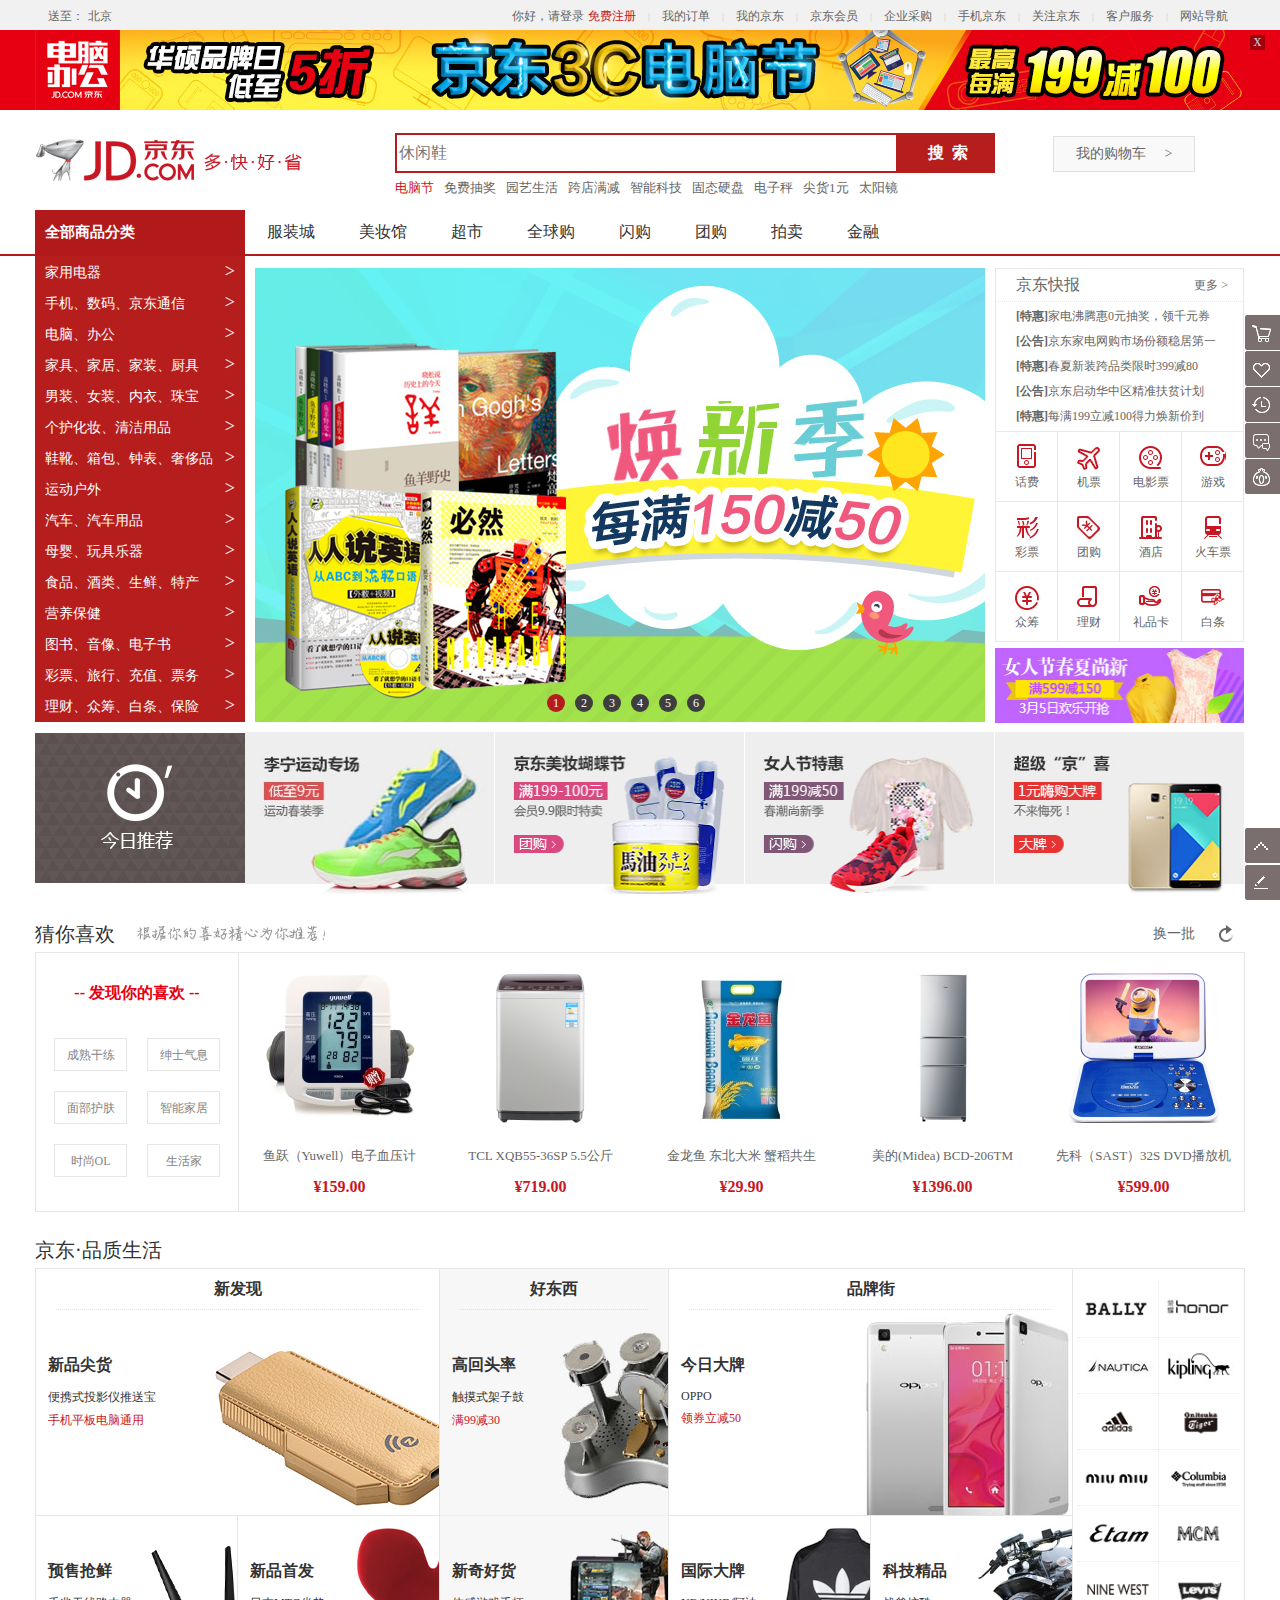
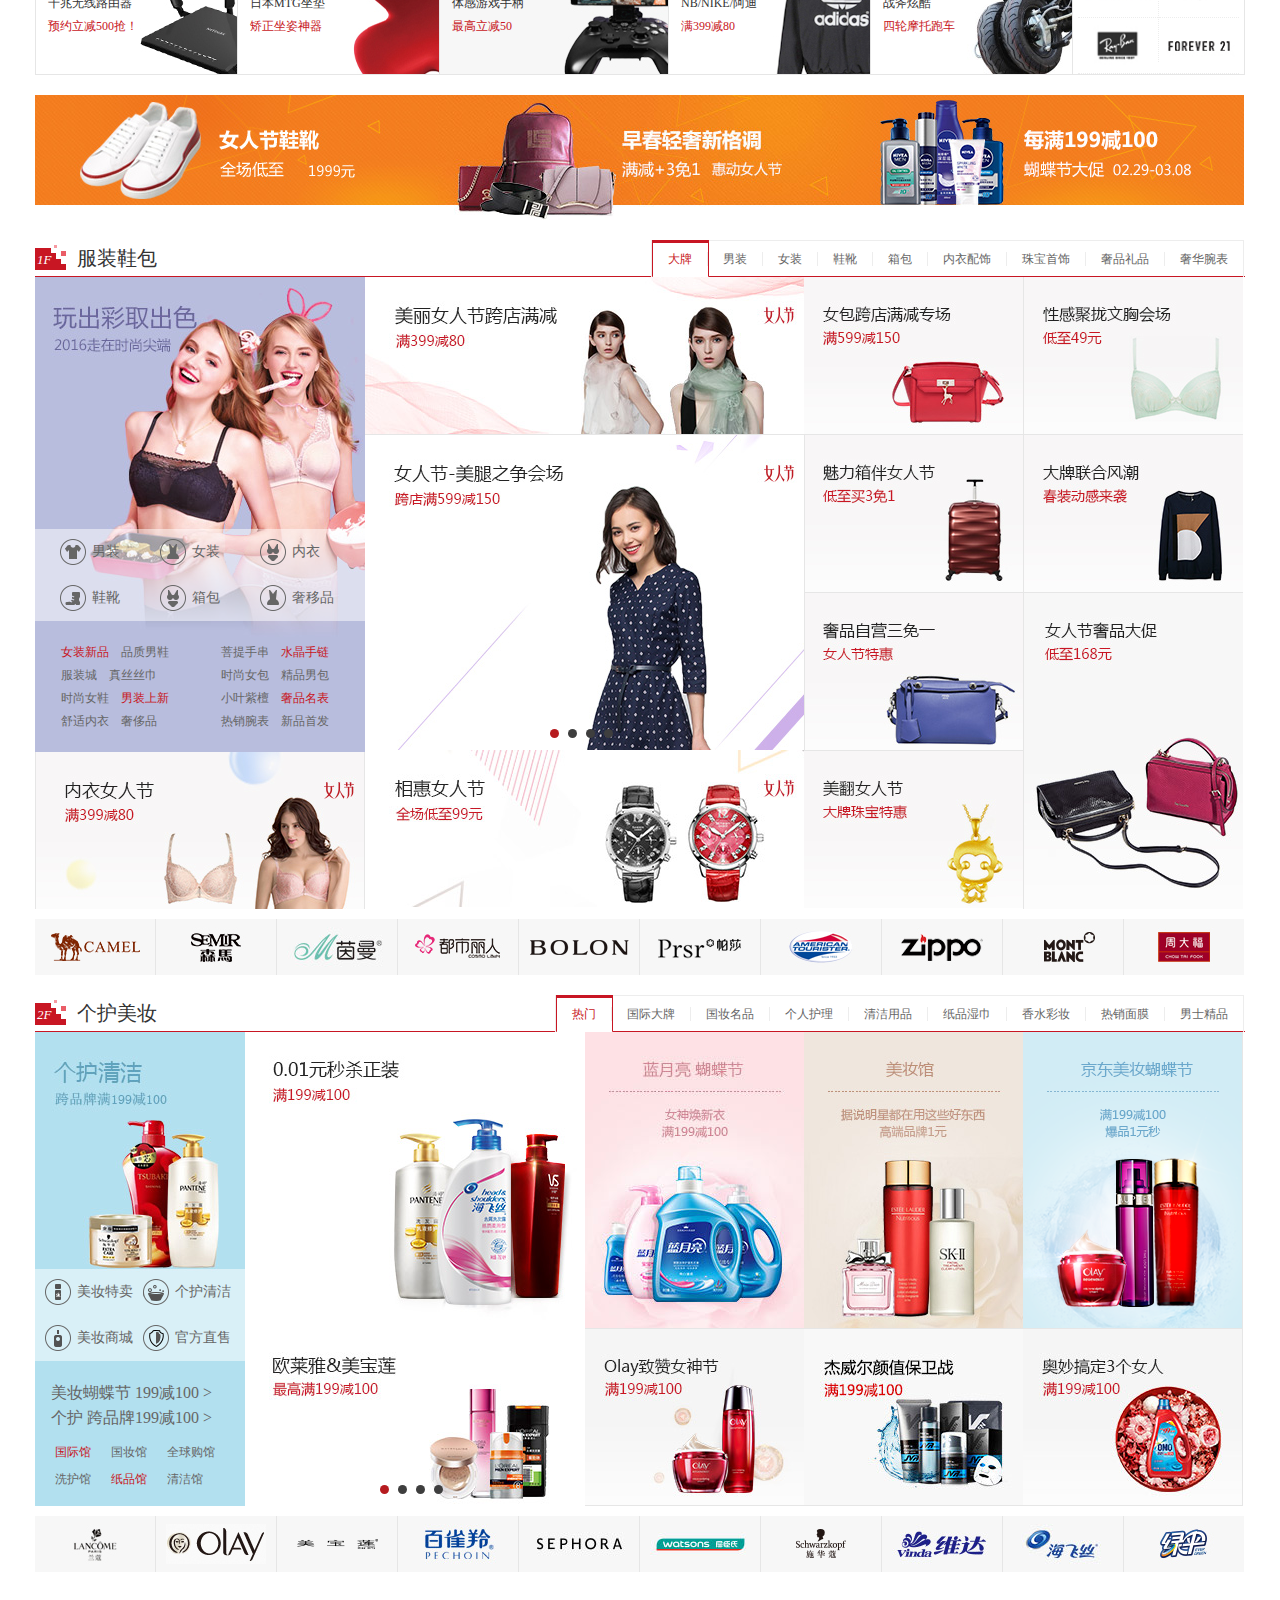
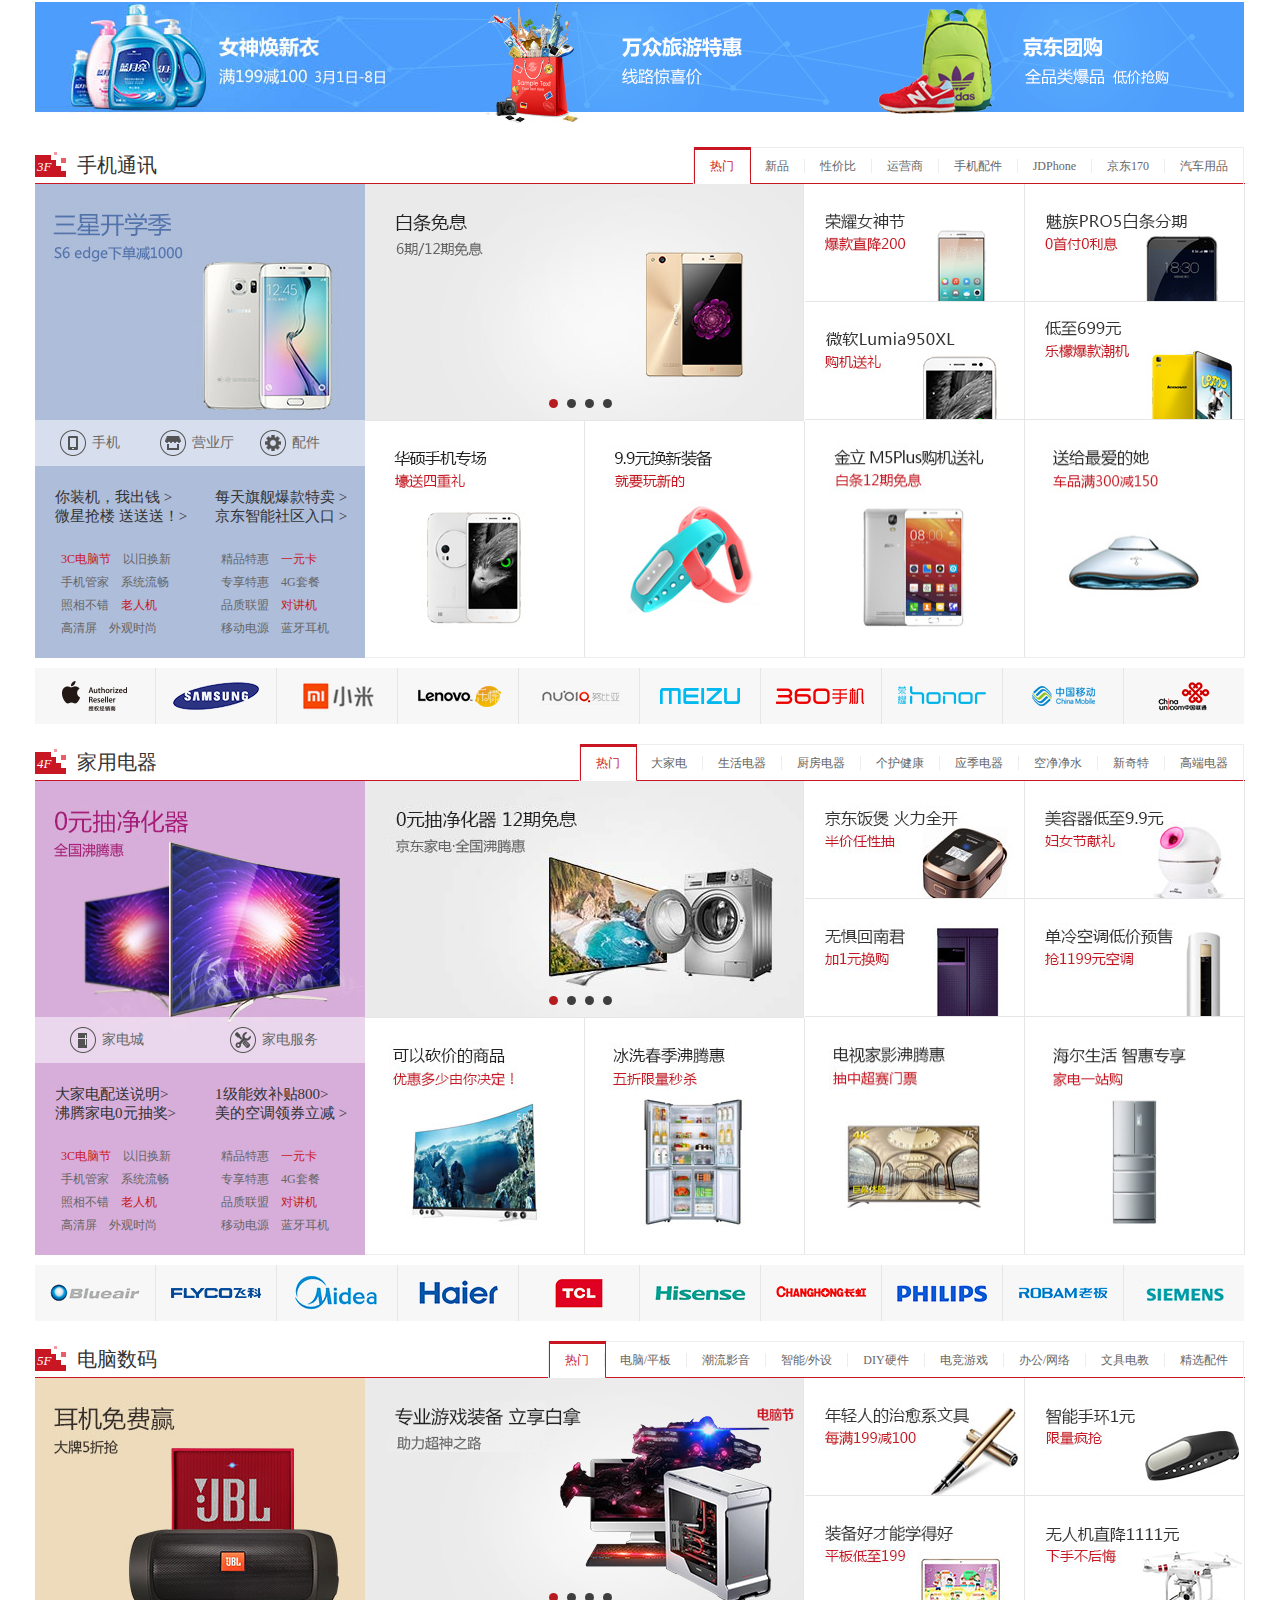
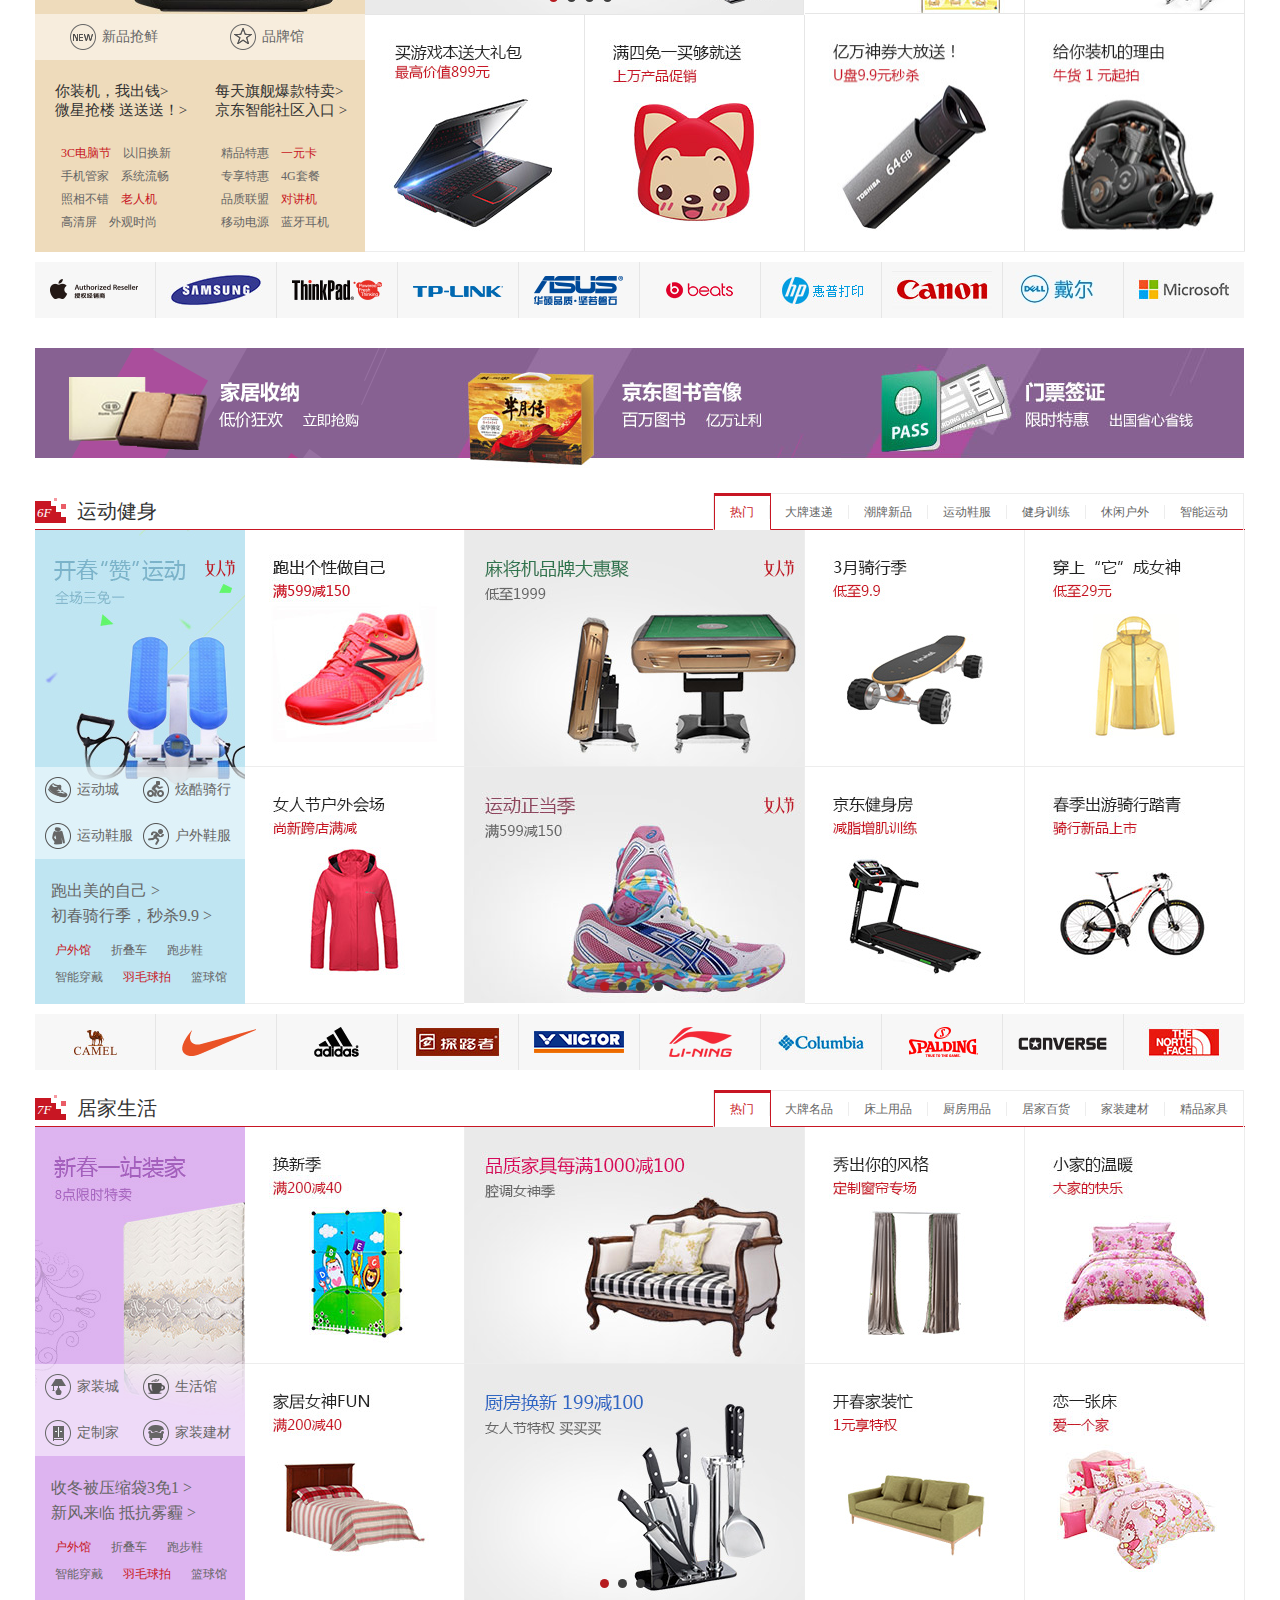
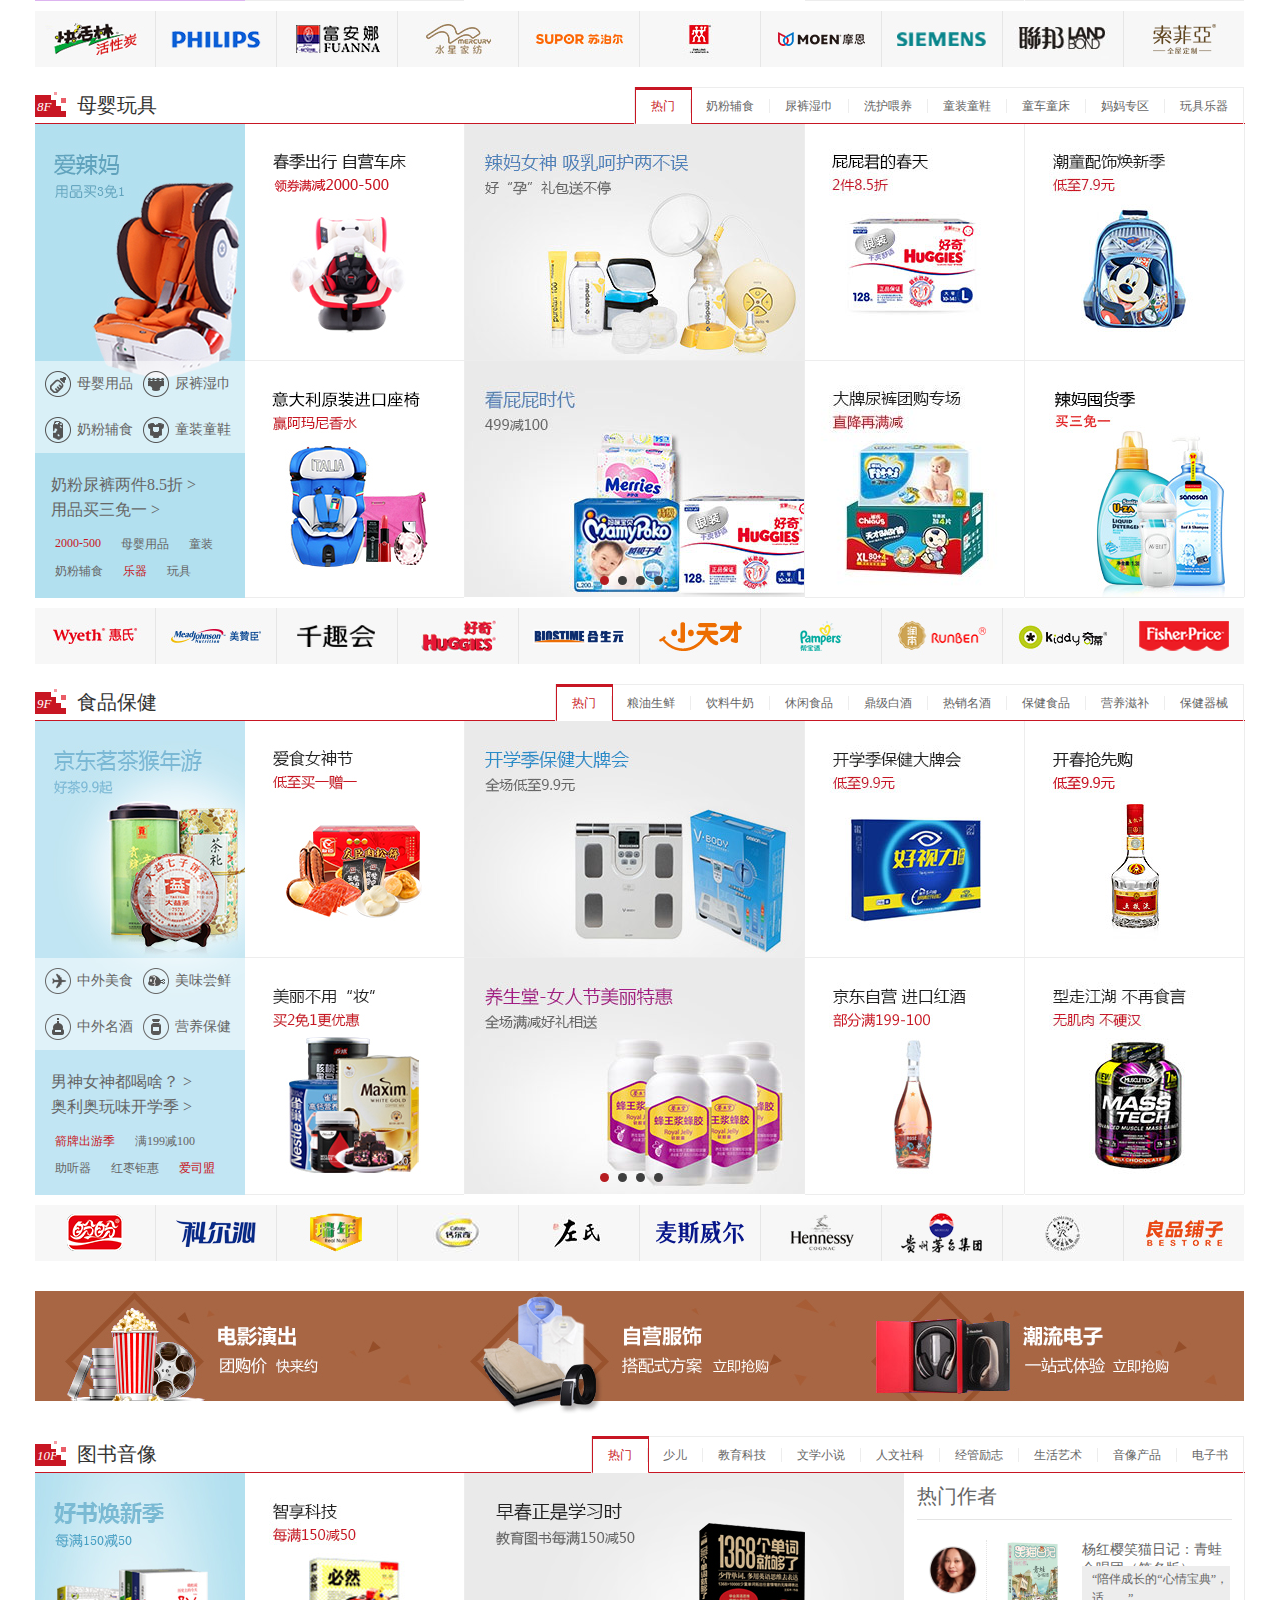
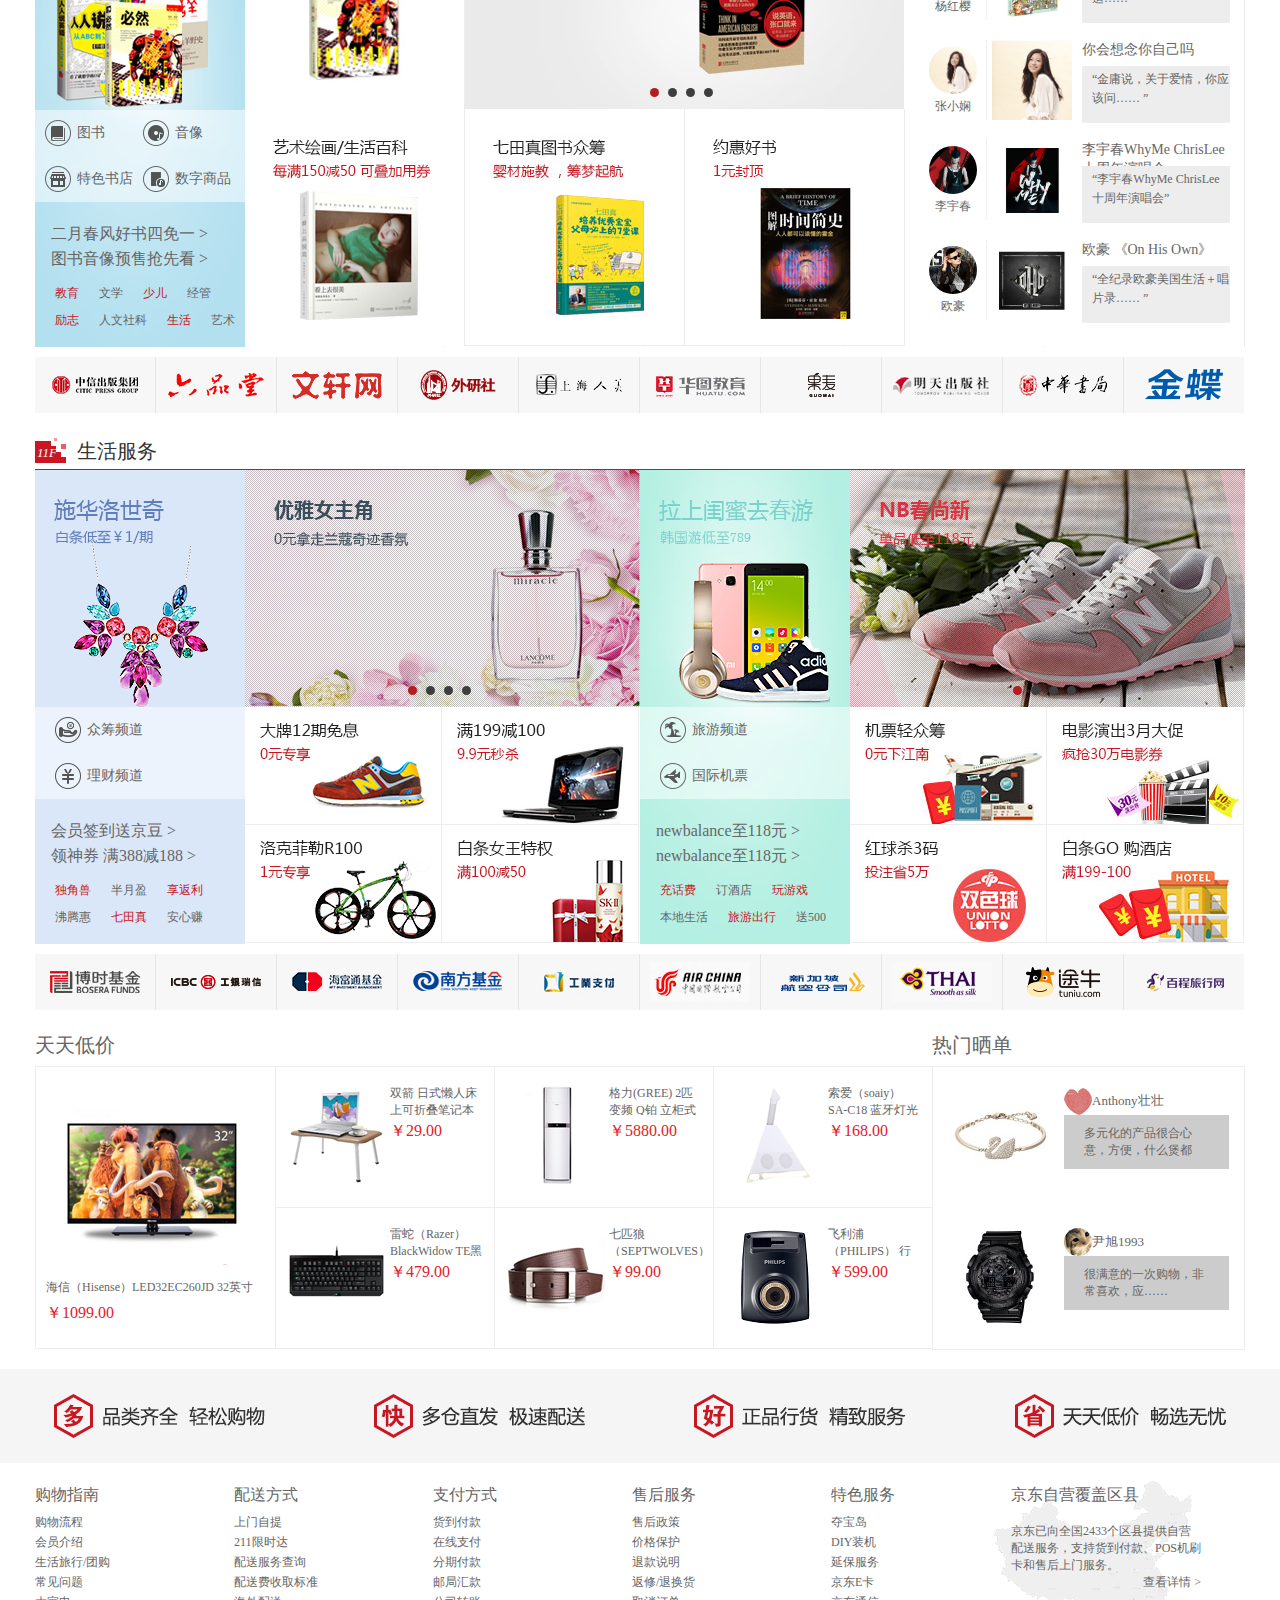
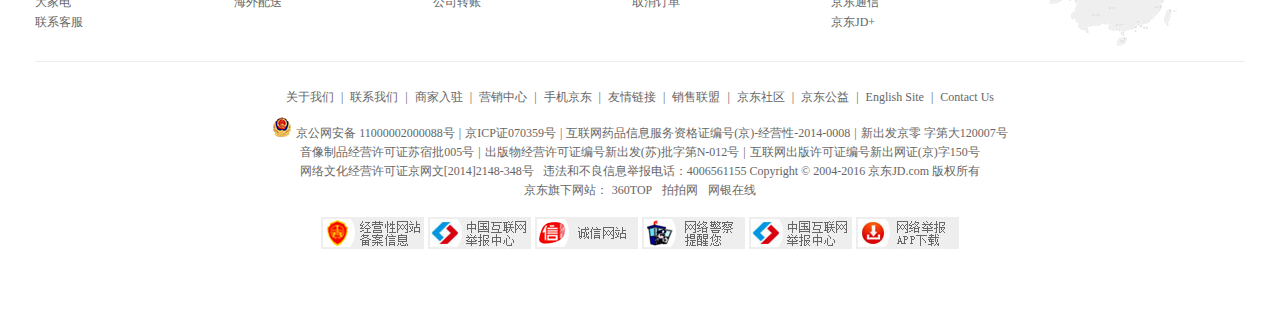
<file: index.html>
<!DOCTYPE HTML PUBLIC "-//W3C//DTD HTML 4.01//EN" "http://www.w3.org/TR/html4/strict.dtd">
<html lang="en">
<head>
	<meta http-equiv="Content-Type" content="text/html;charset=UTF-8">
	<title>Document</title>

	<link rel="stylesheet" href="css/index.css">
   <link rel="stylesheet" href="css/base.css">
   <script src="js/function.js"></script>
   <script src="js/animate.js"></script>
   <script src="js/index.js"></script>
</head>
<body>
	<!-- 导航 -->
	<div class="head">
		<div class="headbox">
			<div class="headleft">
				<span>送至：</span>
				<span>北京</span>
			</div>
			<div class="headright">
				<a href="#">你好，请登录</a>
				<a href="#" style="color:#c81623">免费注册</a>
				<span>|</span>
				<a href="">我的订单</a>
				<span>|</span>
				<a href="">我的京东</a>
				<span>|</span>
				<a href="">京东会员</a>
				<span>|</span>
				<a href="">企业采购</a>
				<span>|</span>
				<a href="">手机京东</a>
				<span>|</span>
				<a href="">关注京东</a>
				<span>|</span>
				<a href="">客户服务</a>
				<span>|</span>
				<a href="">网站导航</a>
			</div>
		</div>  
	</div>
	<div class="head2">
		<a href="">
			<img src="img/head2.jpg">
		</a>
      <div class="h-btn">x</div>
	</div>

	<!-- logo 搜索 -->
	<div class="logo">
		<div class="logologo">
			<a href="">
				<img src="img/logo1.png">
			</a>
		</div>
		<div class="ss">
			<div class="ssk2">
				<input type="text" placeholder="休闲鞋" class="ssk">
				<a href=" "><b>搜&nbsp;&nbsp;索</b></a>
			</div>
		   <div class="ssk3">
				<a href="" style="color:#c81623">电脑节</a>
				<a href="">免费抽奖</a>
				<a href="">园艺生活</a>
				<a href="">跨店满减</a>
				<a href="">智能科技</a>
				<a href="">固态硬盘</a>
				<a href="">电子秤</a>
				<a href="">尖货1元</a>
				<a href="">太阳镜</a>
		   </div>
		</div>
		<div class="gw">
			<a href="">我的购物车</a>
			<span>&gt;</span>
		</div>
	</div>
	<div class="liebiaobox">
	   <div class="liebiao">
			<div class="quanbu">
				<b>
					<a href="#">全部商品分类</a>
				</b>
			</div>
			<div class="liebiao2">
				<a href="">服装城</a>
				<a href="">美妆馆</a>
				<a href="">超市</a>
				<a href="">全球购</a>
				<a href="">闪购</a>
				<a href="">团购</a>
				<a href="">拍卖</a>
				<a href="">金融</a>
			</div>
	   </div>
   </div>

   <!-- banner -->
   <div class="banner">
   	<ul class="list">
   		<li>
   			<a href="">家用电器</a>
   			<span>&gt;</span>
   		</li>
   		<li>
   			<a href="">手机、数码、京东通信</a>
   			<span>&gt;</span>
   		</li>
   		<li>
   			<a href="">电脑、办公</a>
   			<span>&gt;</span>
   		</li>
   		<li>
   			<a href="">家具、家居、家装、厨具</a>
   			<span>&gt;</span>
   		</li>
   		<li>
   			<a href=""><a href="">男装、女装、内衣、珠宝</a>
   			<span>&gt;</span>
   		</li>
   		<li>
   			<a href="">个护化妆、清洁用品</a>
   			<span>&gt;</span>
   	   </li>
   		<li>
   			<a href="">鞋靴、箱包、钟表、奢侈品</a>
   			<span>&gt;</span>
   		</li>
   		<li>
   			<a href="">运动户外</a>
   			<span>&gt;</span>
   		</li>
   		<li>
   			<a href="">汽车、汽车用品</a>
   			<span>&gt;</span>
   		</li>
   		<li>
   			<a href="">母婴、玩具乐器</a>
   			<span>&gt;</span>
   		</li>
   		<li>
   			<a href="">食品、酒类、生鲜、特产</a>
   			<span>&gt;</span>
   		</li>
   		<li>
   			<a href="">营养保健</a>
   			<span>&gt;</span>
   		</li>
   		<li>
   			<a href="">图书、音像、电子书</a>
   			<span>&gt;</span>
   		</li>
   		<li>
   			<a href="">彩票、旅行、充值、票务</a>
   			<span>&gt;</span>
   		</li>
   		<li>
   			<a href="">理财、众筹、白条、保险</a>
   			<span>&gt;</span>
   		</li>
   	</ul>
   	<div class="bannerbox">
      <div class="bannerimg2">
   		<div class="bannerimg">
	   		<a href="">
	   			<img src="img/banner1.jpg">
	   		</a>
	   		<a href="">
	   			<img src="img/banner2.jpg">
	   		</a>
	   		<a href="">
	   			<img src="img/banner3.jpg">
	   		</a>
	   		<a href="">
	   			<img src="img/banner4.jpg">
	   		</a>
	   		<a href="">
	   			<img src="img/banner5.jpg">
	   		</a>
	   		<a href="">
	   			<img src="img/banner6.jpg">
	   		</a>
	   	</div>
      </div>
	   	<div class="lrbtn">
	   			<a href="javascript:;" class="btnleft">&lt;</a>
	   			<a href="javascript:;" class="btnright">&gt;</a>
	   	</div>
	   	<ul class="btn">
	   		<li class="hot">1</li>
	   		<li>2</li>
	   		<li>3</li>
	   		<li>4</li>
	   		<li>5</li>
	   		<li>6</li>
	   	</ul>   		
   	</div>
   	<div class="bannerright">
         <div class="banner-top">
   		<div class="right1">
   			<div class="rightA">
   				<span>京东快报</span>
   				<a href="">更多 &gt;</a>
   			</div>
   			<ul class="rightB">
   				<li><a href=""><b>[特惠]</b>家电沸腾惠0元抽奖，领千元券</a></li>
   				<li><a href=""><b>[公告]</b>京东家电网购市场份额稳居第一</a></li>
   				<li><a href=""><b>[特惠]</b>春夏新装跨品类限时399减80</a></li>
   				<li><a href=""><b>[公告]</b>京东启动华中区精准扶贫计划</a></li>
   				<li><a href=""><b>[特惠]</b>每满199立减100得力焕新价到</a></li>
   			</ul>
   		</div>
   		<div class="right2">
   			<a href="">
   				<div class="fore1"></div>
   				<span>话费</span>
   			</a>
   			<a href="">
   				<div class="fore2"></div>
   				<span>机票</span>
   			</a>
   			<a href="">
   				<div class="fore3"></div>
   				<span>电影票</span>
   			</a>
   			<a href="" class="one">
   				<div class="fore4"></div>
   				<span>游戏</span>
   			</a>
   			<a href="">
   				<div class="fore5"></div>
   				<span>彩票</span>
   			</a>
   			<a href="">
   				<div class="fore6"></div>
   				<span>团购</span>
   			</a>
   			<a href="">
   				<div class="fore7"></div>
   				<span>酒店</span>
   			</a>
   			<a href="" class="one">
   				<div class="fore8"></div>
   				<span>火车票</span>
   			</a>
   			<a href="" class="two">
   				<div class="fore9"></div>
   				<span>众筹</span>
   			</a>
   			<a href="" class="two">
   				<div class="fore10"></div>
   				<span>理财</span>
   			</a>
   			<a href="" class="two">
   				<div class="fore11"></div>
   				<span>礼品卡</span>
   			</a>
   			<a href="" class="one two">
   				<div class="fore12"></div>
   				<span>白条</span>
   			</a>
   		</div>
         </div>
   		<div class="right3">
   			<img src="img/banner-a.jpg">
   		</div>
   	</div>
   </div>
<div class="box-box">
<!-- banner 下部 -->
   <div class="banner-bottom">
   	<div class="b-left"></div>
   <div class="b-right3">
      <div class="b-right2">
   	<div class="b-right">
         <div class="b-box">
            <a href="">
               <img src="img/home1.jpg">
            </a>
         </div>
         <div class="b-box">
            <a href="">
               <img src="img/home2.jpg">
            </a>
         </div>
         <div class="b-box">
            <a href="">
               <img src="img/home3.jpg">
            </a>
         </div>
         <div class="b-box">
            <a href="">
               <img src="img/home4.jpg">
            </a>
         </div>    
      </div>
      <div class="b-right">
         <div class="b-box">
            <a href="">
               <img src="img/b-1.jpg">
            </a>
         </div>
         <div class="b-box">
            <a href="">
               <img src="img/b-2.jpg">
            </a>
         </div>
         <div class="b-box">
            <a href="">
               <img src="img/b-3.jpg">
            </a>
         </div>
         <div class="b-box">
            <a href="">
               <img src="img/b-4.jpg">
            </a>
         </div>    
      </div>
      <div class="b-right">
         <div class="b-box">
            <a href="">
               <img src="img/b-5.jpg">
            </a>
         </div>
         <div class="b-box">
            <a href="">
               <img src="img/b-6.jpg">
            </a>
         </div>
         <div class="b-box">
            <a href="">
               <img src="img/b-7.jpg">
            </a>
         </div>
         <div class="b-box">
            <a href="">
               <img src="img/b-8.jpg">
            </a>
         </div>    
      </div>
      <div class="b-right">
         <div class="b-box">
            <a href="">
               <img src="img/b-9.jpg">
            </a>
         </div>
         <div class="b-box">
            <a href="">
               <img src="img/b-10.jpg">
            </a>
         </div>
         <div class="b-box">
            <a href="">
               <img src="img/b-11.jpg">
            </a>
         </div>
         <div class="b-box">
            <a href="#">
               <img src="img/b-12.jpg">
            </a>
         </div>    
      </div>
      </div>
      <div class="lr-btn">
         <a href="" class="btn-left">&lt;</a>
         <a href="" class="btn-right">&gt;</a>
      </div>
   </div>
   </div>

   <!-- 猜你喜欢 -->
   <div class="cnxh">
      <span>猜你喜欢</span>
      <span class=cnxh2></span>
      <span class=cnxh3></span>
      <a href="">换一批</a>
   </div>
   <div class="cnxhbox">
      <div class="cnxhleft">
         <div class="faxian"><b>-- 发现你的喜欢 --</b></div>
         <ul class="xh-box">
            <li style='margin-right: 20px'>
               <a href="">成熟干练</a>
            </li>
            <li>
               <a href="">绅士气息</a>
            </li>
            <li style='margin-right: 20px'>
               <a href="">面部护肤</a>
            </li>
            <li>
               <a href="">智能家居</a>
            </li>
            <li style='margin-right: 20px'>
               <a href="">时尚OL</a>
            </li>
            <li>
               <a href="">生活家</a>
            </li>
         </ul>
      </div>
      <ul class="cnxhright">
         <li>
            <a href="">
               <img src="img/xh1.jpg">
            </a>
            <a href="">鱼跃（Yuwell）电子血压计</a>
            <b><span>¥159.00</span></b>
         </li>
         <li>
            <a href="">
               <img src="img/xh2.jpg">
            </a>
            <a href="">TCL XQB55-36SP 5.5公斤</a>
            <b><span>¥719.00</span></b>
         </li>
         <li>
            <a href="">
               <img src="img/xh3.jpg">
            </a>
            <a href="">金龙鱼 东北大米 蟹稻共生</a>
            <b><span>¥29.90</span></b>
         </li>
         <li>
            <a href="">
               <img src="img/xh4.jpg">
            </a>
            <a href="">美的(Midea) BCD-206TM</a>
            <b><span>¥1396.00</span></b>
         </li>
         <li>
            <a href="">
               <img src="img/xh5.jpg">
            </a>
            <a href="">先科（SAST）32S DVD播放机</a>
            <b><span>¥599.00</span></b>
         </li>
      </ul>
   </div>

   <!-- 京东·品质生活 -->
   <div class="pzsh">京东·品质生活</div>
   <div class="pzshbox">
      <div class="pzsh1">
         <b class="pzsh1-a"><a href="#">新发现</a></b>
         <div class="pzsh1-b">
            <div class="sub-tit">
               <a href="">
               <b class="tite">新品尖货</b>
               <p class="desc">便携式投影仪推送宝</p>
               <p class="promotion">手机平板电脑通用</p>
               </a>
            </div>
            <div class="dh">
               <a href="">
                  <img src="img/pz1-1.jpg">
               </a>
            </div>
         </div>
         <div class="pzsh1-c">
            <a href="#" style="border-right:1px solid #e6e6e6">
               <img src="img/pz1-2.jpg">
               <div class="sub-tit">
               <b class="tite">预售抢鲜</b>
               <p class="desc">千兆无线路由器</p>
               <p class="promotion">预约立减500抢！</p>
               </div>
            </a>
         </div>
         <div class="pzsh1-c">
            <a href="#">
               <img src="img/pz1-3.jpg">
               <div class="sub-tit">
               <b class="tite">新品首发</b>
               <p class="desc">日本MTG坐垫</p>
               <p class="promotion">矫正坐姿神器</p>
               </div>
            </a>
         </div>
      </div>
      <div class="pzsh2">
         <b class="pzsh2-a"><a href="#">好东西</a></b>
         <div class="pzsh2-b">
            <div class="sub-tit">
               <a href="javascript:;">
               <b class="tite">高回头率</b>
               <p class="desc">触摸式架子鼓</p>
               <p class="promotion">满99减30</p>
               </a>
            </div>
            <a href="#">
               <img src="img/pz2-1.jpg">
            </a>
         </div>
         <div class="pzsh2-c">
            <div class="sub-tit">
               <a href="javascript:;">
               <b class="tite">新奇好货</b>
               <p class="desc">体感游戏手柄</p>
               <p class="promotion">最高立减50</p>
               </a>
            </div>
            <a href="#">
               <img src="img/pz2-2.jpg">
            </a>
         </div>
      </div>
      <div class="pzsh1">
         <b class="pzsh1-a"><a href="#">品牌街</a></b>
         <div class="pzsh1-b">
            <div class="sub-tit">
               <a href="javascript:;">
               <b class="tite">今日大牌</b>
               <p class="desc">OPPO</p>
               <p class="promotion">领券立减50</p>
               </a>
            </div>
            <div class="dh">
               <a href="#">
                  <img src="img/pz3-1.jpg">
               </a>
            </div>
         </div>
         <div class="pzsh1-c">
            <a href="#" style="border-right:1px solid #e6e6e6">
               <img src="img/pz3-2.jpg">
               <div class="sub-tit">
               <b class="tite">国际大牌</b>
               <p class="desc">NB/NIKE/阿迪</p>
               <p class="promotion">满399减80</p>
               </div>
            </a>
         </div>
         <div class="pzsh1-c">
            <a href="#">
               <img src="img/pz3-3.jpg">
               <div class="sub-tit">
               <b class="tite">科技精品</b>
               <p class="desc">战斧炫酷</p>
               <p class="promotion">四轮摩托跑车</p>
               </div>
            </a>
         </div>
      </div>
      <div class="pzsh4">
         <ul class="pzsh4-a">
            <li><a href="#">
               <img src="img/pz4-a1.jpg">
            </a></li>
            <li><a href="#">
               <img src="img/pz4-a2.jpg">
            </a></li>
            <li><a href="#">
               <img src="img/pz4-a3.jpg">
            </a></li>
            <li><a href="#">
               <img src="img/pz4-a4.jpg">
            </a></li>
            <li><a href="#">
               <img src="img/pz4-a5.jpg">
            </a></li>
            <li><a href="#">
               <img src="img/pz4-a6.jpg">
            </a></li>
            <li><a href="#">
               <img src="img/pz4-a7.jpg">
            </a></li>
         </ul>
         <ul class="pzsh4-b">
            <li><a href="#">
               <img src="img/pz4-b1.jpg">
            </a></li>
            <li><a href="#">
               <img src="img/pz4-b2.jpg">
            </a></li>
            <li><a href="#">
               <img src="img/pz4-b3.jpg">
            </a></li>
            <li><a href="#">
               <img src="img/pz4-b4.jpg">
            </a></li>
            <li><a href="#">
               <img src="img/pz4-b5.jpg">
            </a></li>
            <li><a href="#">
               <img src="img/pz4-b6.jpg">
            </a></li>
            <li><a href="#">
               <img src="img/pz4-b7.jpg">
            </a></li>
         </ul>
      </div>
   </div>

   <div class="lazy">
      <a href="#">
         <img src="img/la-1.jpg">
      </a>
      <a href="#">
         <img src="img/la-2.jpg">
      </a>
      <a href="#">
         <img src="img/la-3.jpg">
      </a>
   </div>

   <!-- 1F 服装鞋包 -->
   <div class="fzxb">
      <div class="fzxb-left">
         <i>1F</i>
         <span>服装鞋包</span>
      </div>
      <ul class="fzxb-right">
         <li class="btn-btn">
            <a href="#" id="idname">大牌</a>
         </li>
         <li>
            <a href="#">男装</a>
         </li>
         <li>
            <a href="#">女装</a>
         </li>
         <li>
            <a href="#">鞋靴</a>
         </li>
         <li>
            <a href="#">箱包</a>
         </li>
         <li>
            <a href="#">内衣配饰</a>
         </li>
         <li>
            <a href="#">珠宝首饰</a>
         </li>
         <li>
            <a href="#">奢品礼品</a>
         </li>
         <li>
            <a href="#">奢华腕表</a>
         </li>
      </ul>
   </div>
   <div class="fzxb-box "id="fz">
      <div class="left-box">
         <div class="left-box1">
            <a href="#">
               <img src="img/fz-1.jpg">
            </a>
            <ul class="themes">
               <li>
                  <span class="fore1"></span>
                  <a href="#">男装</a>
               </li>
               <li>
                  <span class="fore2"></span>
                  <a href="#">女装</a>
               </li>
               <li>
                  <span class="fore3"></span>
                  <a href="#">内衣</a>
               </li>
               <li>
                  <span class="fore4"></span>
                  <a href="#">鞋靴</a>
               </li>
               <li>
                  <span class="fore5"></span>
                  <a href="#">箱包</a>
               </li>
               <li>
                  <span class="fore6"></span>
                  <a href="#">奢移品</a>
               </li>
            </ul>
            <ul class="word">
               <li>
                  <a href="#" style="color:#c81623">女装新品</a>
                  <a href="#">品质男鞋</a>
                  <a href="#">服装城</a>
                  <a href="#">真丝丝巾</a>
                  <a href="#">时尚女鞋</a>
                  <a href="#" style="color:#c81623">男装上新</a>
                  <a href="#">舒适内衣</a>
                  <a href="#">奢侈品</a>
               </li>
               <li>
                  <a href="#">菩提手串</a>
                  <a href="#" style="color:#c81623">水晶手链</a>
                  <a href="#">时尚女包</a>
                  <a href="#">精品男包</a>
                  <a href="#">小叶紫檀</a>
                  <a href="#" style="color:#c81623">奢品名表</a>
                  <a href="#">热销腕表</a>
                  <a href="#">新品首发</a>
               </li>
            </ul>
         </div>
         <div class="left-box2">
            <a href="#">
               <img src="img/fz-2.jpg">
            </a>
         </div>
      </div>
      
      <div class="right-box ">
         <div class="right-box1">
            <div >
               <a href="#">
                  <img src="img/fz-3.jpg">
               </a>
            </div>

      <div class="fz-btn">
         <div class="lb-img">
            <a href="#">
               <img src="img/fz-4.jpg">
            </a>
            <a href="#">
               <img src="img/fz-l2.jpg">
            </a>
            <a href="#">
               <img src="img/fz-l3.jpg">
            </a>
            <a href="#">
               <img src="img/fz-l4.jpg">
            </a>
         </div>
         <div class="rl-btn">
            <a href="javascript:;" class="l-btn">&lt;</a>
            <a href="javascript:;" class="r-btn">&gt;</a>
         </div>
         <ul class="b-btn">
            <li class="lunbo"></li>
            <li></li>
            <li></li>
            <li></li>
         </ul>        
      </div>

            <div>
               <a href="#">
                  <img style="border-bottom:0 none;" src="img/fz-5.jpg">
               </a>
            </div>
         </div>
         <ul class="right-box2">
            <li>
               <a href="#">
                  <img src="img/fz-6.jpg" alt="">
               </a>
            </li>
            <li>
               <a href="#">
                  <img src="img/fz-7.jpg" alt="">
               </a>
            </li>
            <li>
               <a href="#">
                  <img src="img/fz-8.jpg" alt="">
               </a>
            </li>
            <li >
               <a href="#">
                  <img style="border-bottom:0 none;" src="img/fz-9.jpg" alt="">
               </a>
            </li>
         </ul>
         <ul class="right-box2" style="border-right:0 none;">
            <li>
               <a href="#">
                  <img src="img/fz-10.jpg" alt="">
               </a>
            </li>
            <li>
               <a href="#">
                  <img src="img/fz-11.jpg" alt="">
               </a>
            </li>
            <li>
               <a href="#">
                  <img style="border-bottom:0 none;" src="img/fz-12.jpg" alt="">
               </a>
            </li>
         </ul>
      </div>
<div class="right-box">
   <div class="nz-top">
      <div class="nz">
         <a href="#">
            <img src="img/nz-1.jpg">
         </a>   
         <a href="#" class='nz-name'>LACOSTE  男士T恤TH9517522I1</a>
         <b>￥474.00</b>
      </div>
      <div class="nz">
         <a href="#">
            <img src="img/nz-2.jpg">
         </a>
         <a href="#" class='nz-name'>美特斯邦威男夹克 休闲棒球款短夹克</a>
         <b>￥259.00</b>
      </div>
      <div class="nz">
         <a href="#">
            <img src="img/nz-3.jpg">
         </a>   
         <a href="#" class='nz-name'>太平鸟男装 蝴蝶结印花韩版修身长袖衬衫</a>
         <b>￥159.00</b>
      </div>
      <div class="nz">
         <a href="#">
            <img src="img/nz-4.jpg">
         </a>
         <a href="#" class='nz-name'>骆驼 夏季棉质休闲圆领青年青春活力短袖T恤</a>
         <b>￥99.00</b>
      </div>
      <div class="nz">
         <a href="#">
            <img src="img/nz-5.jpg">
         </a>   
         <a href="#" class='nz-name'>红豆 男士纯色商务修身薄款休闲裤</a>
         <b>￥159.00</b>
      </div>
      <div class="nz">
         <a href="#">
            <img src="img/nz-6.jpg">
         </a>
         <a href="#" class='nz-name'>森马休闲裤 男士中低腰宽松小脚针织卫裤</a>
         <b>￥125.00</b>
      </div>
      <div class="nz">
         <a href="#">
            <img src="img/nz-7.jpg">
         </a>   
         <a href="#" class='nz-name'>卡宾 休闲男装牛仔裤 中低腰弹力小脚长裤</a>
         <b>￥299.00</b>
      </div>
      <div class="nz">
         <a href="#">
            <img src="img/nz-8.jpg">
         </a>
         <a href="#" class='nz-name'>Dickies男卫裤 男士休闲运动裤</a>
         <b>￥219.00</b>
      </div>
      <div class="nz-bottom">
         <a href="#">
            <img src="img/nz-9.jpg">
         </a>
         <a href="#">
            <img src="img/nz-10.jpg">
         </a>
         <a href="#">
            <img src="img/nz-11.jpg">
         </a>
         <a href="#">
            <img src="img/nz-12.jpg">
         </a>
      </div>
   </div>
</div>
<div class="right-box">
   <div class="nz-top">
      <div class="nz">
         <a href="#">
            <img src="img/nv-1.jpg">
         </a>   
         <a href="#" class='nz-name'>LACOSTE  男士T恤TH9517522I1</a>
         <b>￥474.00</b>
      </div>
      <div class="nz">
         <a href="#">
            <img src="img/nv-2.jpg">
         </a>
         <a href="#" class='nz-name'>美特斯邦威男夹克 休闲棒球款短夹克</a>
         <b>￥259.00</b>
      </div>
      <div class="nz">
         <a href="#">
            <img src="img/nv-3.jpg">
         </a>   
         <a href="#" class='nz-name'>太平鸟男装 蝴蝶结印花韩版修身长袖衬衫</a>
         <b>￥159.00</b>
      </div>
      <div class="nz">
         <a href="#">
            <img src="img/nv-4.jpg">
         </a>
         <a href="#" class='nz-name'>骆驼 夏季棉质休闲圆领青年青春活力短袖T恤</a>
         <b>￥99.00</b>
      </div>
      <div class="nz">
         <a href="#">
            <img src="img/nv-5.jpg">
         </a>   
         <a href="#" class='nz-name'>红豆 男士纯色商务修身薄款休闲裤</a>
         <b>￥159.00</b>
      </div>
      <div class="nz">
         <a href="#">
            <img src="img/nv-6.jpg">
         </a>
         <a href="#" class='nz-name'>森马休闲裤 男士中低腰宽松小脚针织卫裤</a>
         <b>￥125.00</b>
      </div>
      <div class="nz">
         <a href="#">
            <img src="img/nv-7.jpg">
         </a>   
         <a href="#" class='nz-name'>卡宾 休闲男装牛仔裤 中低腰弹力小脚长裤</a>
         <b>￥299.00</b>
      </div>
      <div class="nz">
         <a href="#">
            <img src="img/nv-8.jpg">
         </a>
         <a href="#" class='nz-name'>Dickies男卫裤 男士休闲运动裤</a>
         <b>￥219.00</b>
      </div>
      <div class="nz-bottom">
         <a href="#">
            <img src="img/nv-9.jpg">
         </a>
         <a href="#">
            <img src="img/nv-10.jpg">
         </a>
         <a href="#">
            <img src="img/nv-11.jpg">
         </a>
         <a href="#">
            <img src="img/nv-12.jpg">
         </a>
      </div>
   </div>
</div>
<div class="right-box">
   <div class="nz-top">
      <div class="nz">
         <a href="#">
            <img src="img/xx-1.jpg">
         </a>   
         <a href="#" class='nz-name'>LACOSTE  男士T恤TH9517522I1</a>
         <b>￥474.00</b>
      </div>
      <div class="nz">
         <a href="#">
            <img src="img/xx-2.jpg">
         </a>
         <a href="#" class='nz-name'>美特斯邦威男夹克 休闲棒球款短夹克</a>
         <b>￥259.00</b>
      </div>
      <div class="nz">
         <a href="#">
            <img src="img/xx-3.jpg">
         </a>   
         <a href="#" class='nz-name'>太平鸟男装 蝴蝶结印花韩版修身长袖衬衫</a>
         <b>￥159.00</b>
      </div>
      <div class="nz">
         <a href="#">
            <img src="img/xx-4.jpg">
         </a>
         <a href="#" class='nz-name'>骆驼 夏季棉质休闲圆领青年青春活力短袖T恤</a>
         <b>￥99.00</b>
      </div>
      <div class="nz">
         <a href="#">
            <img src="img/xx-5.jpg">
         </a>   
         <a href="#" class='nz-name'>红豆 男士纯色商务修身薄款休闲裤</a>
         <b>￥159.00</b>
      </div>
      <div class="nz">
         <a href="#">
            <img src="img/xx-6.jpg">
         </a>
         <a href="#" class='nz-name'>森马休闲裤 男士中低腰宽松小脚针织卫裤</a>
         <b>￥125.00</b>
      </div>
      <div class="nz">
         <a href="#">
            <img src="img/xx-7.jpg">
         </a>   
         <a href="#" class='nz-name'>卡宾 休闲男装牛仔裤 中低腰弹力小脚长裤</a>
         <b>￥299.00</b>
      </div>
      <div class="nz">
         <a href="#">
            <img src="img/xx-8.jpg">
         </a>
         <a href="#" class='nz-name'>Dickies男卫裤 男士休闲运动裤</a>
         <b>￥219.00</b>
      </div>
      <div class="nz-bottom">
         <a href="#">
            <img src="img/xx-9.jpg">
         </a>
         <a href="#">
            <img src="img/xx-10.jpg">
         </a>
         <a href="#">
            <img src="img/xx-11.jpg">
         </a>
         <a href="#">
            <img src="img/xx-12.jpg">
         </a>
      </div>
   </div>
</div>
<div class="right-box">
   <div class="nz-top">
      <div class="nz">
         <a href="#">
            <img src="img/xb-1.jpg">
         </a>   
         <a href="#" class='nz-name'>LACOSTE  男士T恤TH9517522I1</a>
         <b>￥474.00</b>
      </div>
      <div class="nz">
         <a href="#">
            <img src="img/xb-2.jpg">
         </a>
         <a href="#" class='nz-name'>美特斯邦威男夹克 休闲棒球款短夹克</a>
         <b>￥259.00</b>
      </div>
      <div class="nz">
         <a href="#">
            <img src="img/xb-3.jpg">
         </a>   
         <a href="#" class='nz-name'>太平鸟男装 蝴蝶结印花韩版修身长袖衬衫</a>
         <b>￥159.00</b>
      </div>
      <div class="nz">
         <a href="#">
            <img src="img/xb-4.jpg">
         </a>
         <a href="#" class='nz-name'>骆驼 夏季棉质休闲圆领青年青春活力短袖T恤</a>
         <b>￥99.00</b>
      </div>
      <div class="nz">
         <a href="#">
            <img src="img/xb-5.jpg">
         </a>   
         <a href="#" class='nz-name'>红豆 男士纯色商务修身薄款休闲裤</a>
         <b>￥159.00</b>
      </div>
      <div class="nz">
         <a href="#">
            <img src="img/xb-6.jpg">
         </a>
         <a href="#" class='nz-name'>森马休闲裤 男士中低腰宽松小脚针织卫裤</a>
         <b>￥125.00</b>
      </div>
      <div class="nz">
         <a href="#">
            <img src="img/xb-7.jpg">
         </a>   
         <a href="#" class='nz-name'>卡宾 休闲男装牛仔裤 中低腰弹力小脚长裤</a>
         <b>￥299.00</b>
      </div>
      <div class="nz">
         <a href="#">
            <img src="img/xb-8.jpg">
         </a>
         <a href="#" class='nz-name'>Dickies男卫裤 男士休闲运动裤</a>
         <b>￥219.00</b>
      </div>
      <div class="nz-bottom">
         <a href="#">
            <img src="img/xb-9.jpg">
         </a>
         <a href="#">
            <img src="img/xb-10.jpg">
         </a>
         <a href="#">
            <img src="img/xb-11.jpg">
         </a>
         <a href="#">
            <img src="img/xb-12.jpg">
         </a>
      </div>
   </div>
</div>
<div class="right-box">
   <div class="nz-top">
      <div class="nz">
         <a href="#">
            <img src="img/ny-1.jpg">
         </a>   
         <a href="#" class='nz-name'>LACOSTE  男士T恤TH9517522I1</a>
         <b>￥474.00</b>
      </div>
      <div class="nz">
         <a href="#">
            <img src="img/ny-2.jpg">
         </a>
         <a href="#" class='nz-name'>美特斯邦威男夹克 休闲棒球款短夹克</a>
         <b>￥259.00</b>
      </div>
      <div class="nz">
         <a href="#">
            <img src="img/ny-3.jpg">
         </a>   
         <a href="#" class='nz-name'>太平鸟男装 蝴蝶结印花韩版修身长袖衬衫</a>
         <b>￥159.00</b>
      </div>
      <div class="nz">
         <a href="#">
            <img src="img/ny-4.jpg">
         </a>
         <a href="#" class='nz-name'>骆驼 夏季棉质休闲圆领青年青春活力短袖T恤</a>
         <b>￥99.00</b>
      </div>
      <div class="nz">
         <a href="#">
            <img src="img/ny-5.jpg">
         </a>   
         <a href="#" class='nz-name'>红豆 男士纯色商务修身薄款休闲裤</a>
         <b>￥159.00</b>
      </div>
      <div class="nz">
         <a href="#">
            <img src="img/ny-6.jpg">
         </a>
         <a href="#" class='nz-name'>森马休闲裤 男士中低腰宽松小脚针织卫裤</a>
         <b>￥125.00</b>
      </div>
      <div class="nz">
         <a href="#">
            <img src="img/ny-7.jpg">
         </a>   
         <a href="#" class='nz-name'>卡宾 休闲男装牛仔裤 中低腰弹力小脚长裤</a>
         <b>￥299.00</b>
      </div>
      <div class="nz">
         <a href="#">
            <img src="img/ny-8.jpg">
         </a>
         <a href="#" class='nz-name'>Dickies男卫裤 男士休闲运动裤</a>
         <b>￥219.00</b>
      </div>
      <div class="nz-bottom">
         <a href="#">
            <img src="img/ny-9.jpg">
         </a>
         <a href="#">
            <img src="img/ny-10.jpg">
         </a>
         <a href="#">
            <img src="img/ny-11.jpg">
         </a>
         <a href="#">
            <img src="img/ny-12.jpg">
         </a>
      </div>
   </div>
</div>
<div class="right-box">
   <div class="nz-top">
      <div class="nz">
         <a href="#">
            <img src="img/zb-1.jpg">
         </a>   
         <a href="#" class='nz-name'>LACOSTE  男士T恤TH9517522I1</a>
         <b>￥474.00</b>
      </div>
      <div class="nz">
         <a href="#">
            <img src="img/zb-2.jpg">
         </a>
         <a href="#" class='nz-name'>美特斯邦威男夹克 休闲棒球款短夹克</a>
         <b>￥259.00</b>
      </div>
      <div class="nz">
         <a href="#">
            <img src="img/zb-3.jpg">
         </a>   
         <a href="#" class='nz-name'>太平鸟男装 蝴蝶结印花韩版修身长袖衬衫</a>
         <b>￥159.00</b>
      </div>
      <div class="nz">
         <a href="#">
            <img src="img/zb-4.jpg">
         </a>
         <a href="#" class='nz-name'>骆驼 夏季棉质休闲圆领青年青春活力短袖T恤</a>
         <b>￥99.00</b>
      </div>
      <div class="nz">
         <a href="#">
            <img src="img/zb-5.jpg">
         </a>   
         <a href="#" class='nz-name'>红豆 男士纯色商务修身薄款休闲裤</a>
         <b>￥159.00</b>
      </div>
      <div class="nz">
         <a href="#">
            <img src="img/zb-6.jpg">
         </a>
         <a href="#" class='nz-name'>森马休闲裤 男士中低腰宽松小脚针织卫裤</a>
         <b>￥125.00</b>
      </div>
      <div class="nz">
         <a href="#">
            <img src="img/zb-7.jpg">
         </a>   
         <a href="#" class='nz-name'>卡宾 休闲男装牛仔裤 中低腰弹力小脚长裤</a>
         <b>￥299.00</b>
      </div>
      <div class="nz">
         <a href="#">
            <img src="img/zb-8.jpg">
         </a>
         <a href="#" class='nz-name'>Dickies男卫裤 男士休闲运动裤</a>
         <b>￥219.00</b>
      </div>
      <div class="nz-bottom">
         <a href="#">
            <img src="img/zb-9.jpg">
         </a>
         <a href="#">
            <img src="img/zb-10.jpg">
         </a>
         <a href="#">
            <img src="img/zb-11.jpg">
         </a>
         <a href="#">
            <img src="img/zb-12.jpg">
         </a>
      </div>
   </div>
</div>
<div class="right-box">
   <div class="nz-top">
      <div class="nz">
         <a href="#">
            <img src="img/lp-1.jpg">
         </a>   
         <a href="#" class='nz-name'>LACOSTE  男士T恤TH9517522I1</a>
         <b>￥474.00</b>
      </div>
      <div class="nz">
         <a href="#">
            <img src="img/lp-2.jpg">
         </a>
         <a href="#" class='nz-name'>美特斯邦威男夹克 休闲棒球款短夹克</a>
         <b>￥259.00</b>
      </div>
      <div class="nz">
         <a href="#">
            <img src="img/lp-3.jpg">
         </a>   
         <a href="#" class='nz-name'>太平鸟男装 蝴蝶结印花韩版修身长袖衬衫</a>
         <b>￥159.00</b>
      </div>
      <div class="nz">
         <a href="#">
            <img src="img/lp-4.jpg">
         </a>
         <a href="#" class='nz-name'>骆驼 夏季棉质休闲圆领青年青春活力短袖T恤</a>
         <b>￥99.00</b>
      </div>
      <div class="nz">
         <a href="#">
            <img src="img/lp-5.jpg">
         </a>   
         <a href="#" class='nz-name'>红豆 男士纯色商务修身薄款休闲裤</a>
         <b>￥159.00</b>
      </div>
      <div class="nz">
         <a href="#">
            <img src="img/lp-6.jpg">
         </a>
         <a href="#" class='nz-name'>森马休闲裤 男士中低腰宽松小脚针织卫裤</a>
         <b>￥125.00</b>
      </div>
      <div class="nz">
         <a href="#">
            <img src="img/lp-7.jpg">
         </a>   
         <a href="#" class='nz-name'>卡宾 休闲男装牛仔裤 中低腰弹力小脚长裤</a>
         <b>￥299.00</b>
      </div>
      <div class="nz">
         <a href="#">
            <img src="img/lp-8.jpg">
         </a>
         <a href="#" class='nz-name'>Dickies男卫裤 男士休闲运动裤</a>
         <b>￥219.00</b>
      </div>
      <div class="nz-bottom">
         <a href="#">
            <img src="img/lp-9.jpg">
         </a>
         <a href="#">
            <img src="img/lp-10.jpg">
         </a>
         <a href="#">
            <img src="img/lp-11.jpg">
         </a>
         <a href="#">
            <img src="img/lp-12.jpg">
         </a>
      </div>
   </div>
</div>
<div class="right-box">
   <div class="nz-top">
      <div class="nz">
         <a href="#">
            <img src="img/hb-1.jpg">
         </a>   
         <a href="#" class='nz-name'>LACOSTE  男士T恤TH9517522I1</a>
         <b>￥474.00</b>
      </div>
      <div class="nz">
         <a href="#">
            <img src="img/hb-2.jpg">
         </a>
         <a href="#" class='nz-name'>美特斯邦威男夹克 休闲棒球款短夹克</a>
         <b>￥259.00</b>
      </div>
      <div class="nz">
         <a href="#">
            <img src="img/hb-3.jpg">
         </a>   
         <a href="#" class='nz-name'>太平鸟男装 蝴蝶结印花韩版修身长袖衬衫</a>
         <b>￥159.00</b>
      </div>
      <div class="nz">
         <a href="#">
            <img src="img/hb-4.jpg">
         </a>
         <a href="#" class='nz-name'>骆驼 夏季棉质休闲圆领青年青春活力短袖T恤</a>
         <b>￥99.00</b>
      </div>
      <div class="nz">
         <a href="#">
            <img src="img/hb-5.jpg">
         </a>   
         <a href="#" class='nz-name'>红豆 男士纯色商务修身薄款休闲裤</a>
         <b>￥159.00</b>
      </div>
      <div class="nz">
         <a href="#">
            <img src="img/hb-6.jpg">
         </a>
         <a href="#" class='nz-name'>森马休闲裤 男士中低腰宽松小脚针织卫裤</a>
         <b>￥125.00</b>
      </div>
      <div class="nz">
         <a href="#">
            <img src="img/hb-7.jpg">
         </a>   
         <a href="#" class='nz-name'>卡宾 休闲男装牛仔裤 中低腰弹力小脚长裤</a>
         <b>￥299.00</b>
      </div>
      <div class="nz">
         <a href="#">
            <img src="img/hb-8.jpg">
         </a>
         <a href="#" class='nz-name'>Dickies男卫裤 男士休闲运动裤</a>
         <b>￥219.00</b>
      </div>
      <div class="nz-bottom">
         <a href="#">
            <img src="img/hb-9.jpg">
         </a>
         <a href="#">
            <img src="img/hb-10.jpg">
         </a>
         <a href="#">
            <img src="img/hb-11.jpg">
         </a>
         <a href="#">
            <img src="img/hb-12.jpg">
         </a>
      </div>
   </div>
</div>
   </div>

   <div class="lazy2">
      <a href="#">
         <img src="img/la2-1.png">
      </a>
      <a href="#">
         <img src="img/la2-2.jpg">
      </a>
      <a href="#">
         <img src="img/la2-3.jpg">
      </a>
      <a href="#">
         <img src="img/la2-4.jpg">
      </a>
      <a href="#">
         <img src="img/la2-5.png">
      </a>
      <a href="#">
         <img src="img/la2-6.jpg">
      </a>
      <a href="#">
         <img src="img/la2-7.jpg">
      </a>
      <a href="#">
         <img src="img/la2-8.jpg">
      </a>
      <a href="#">
         <img src="img/la2-9.jpg">
      </a>
      <a href="#" style="border:0 none">
         <img src="img/la2-10.jpg">
      </a>
   </div>

<!-- 2F 个护美妆 -->
   <div class="fzxb">
      <div class="fzxb-left">
         <i>2F</i>
         <span>个护美妆</span>
      </div>
      <ul class="fzxb-right">
         <li class="btn-btn">
            <a href="#" id="idname">热门</a>
         </li>
         <li>
            <a href="#">国际大牌</a>
         </li>
         <li>
            <a href="#">国妆名品</a>
         </li>
         <li>
            <a href="#">个人护理</a>
         </li>
         <li>
            <a href="#">清洁用品</a>
         </li>
         <li>
            <a href="#">纸品湿巾</a>
         </li>
         <li>
            <a href="#">香水彩妆</a>
         </li>
         <li>
            <a href="#">热销面膜</a>
         </li>
         <li>
            <a href="#">男士精品</a>
         </li>
      </ul>
   </div>
   <div class="fzxb-box">
      <div class="ghmz-left">

            <a href="#">
               <img src="img/gh-1.jpg">
            </a>
            <ul class="themes2">
               <li>
                  <span class="fore1"></span>
                  <a href="#">美妆特卖</a>
               </li>
               <li>
                  <span class="fore2"></span>
                  <a href="#">个护清洁</a>
               </li>
               <li>
                  <span class="fore3"></span>
                  <a href="#">美妆商城</a>
               </li>
               <li>
                  <span class="fore4"></span>
                  <a href="#">官方直售</a>
               </li>
            </ul>
            <ul class="word2">
               <li>
                  <a href="#">美妆蝴蝶节 199减100 &gt;</a>
               </li>
               <li>
                  <a href="#">个护 跨品牌199减100 &gt;</a>
               </li>
            </ul>
            <ul class="word3">
               <li>
                  <a href="#" style="color:#c81623">国际馆</a>
               </li>
               <li>
                  <a href="#">国妆馆</a>
               </li>
               <li>
                  <a href="#">全球购馆</a>
               </li>
               <li>
                  <a href="#">洗护馆</a>
               </li>
               <li>
                  <a href="#" style="color:#c81623">纸品馆</a>
               </li>
               <li>
                  <a href="#">清洁馆</a>
               </li>
            </ul>        
      </div>
      <div class="right-box ghmz-right">
      <div class="ghmz-right1 fz-btn">
         <div class="lb-img">
            <div class="lb-box">
               <a href="#">
                  <img src="img/gh-2.jpg">
               </a>
               <a href="#">
                  <img src="img/gh-3.jpg" alt="">
               </a>
            </div>
            <div class="lb-box">
               <a href="#">
                  <img src="img/gu-l1.jpg">
               </a>
               <a href="#">
                  <img src="img/gu-l2.jpg" alt="">
               </a>
            </div>
            <div class="lb-box">
               <a href="#">
                  <img src="img/gu-l3.jpg">
               </a>
               <a href="#">
                  <img src="img/gu-l4.jpg" alt="">
               </a>
            </div>
            <div class="lb-box">
               <a href="#">
                  <img src="img/gu-l5.jpg">
               </a>
               <a href="#">
                  <img src="img/gu-l6.jpg" alt="">
               </a>
            </div>
         </div>
         <div class="rl-btn">
            <a href="javascript:;" class="l-btn">&lt;</a>
            <a href="javascript:;" class="r-btn">&gt;</a>
         </div>
         <ul class="b-btn">
            <li class="lunbo"></li>
            <li></li>
            <li></li>
            <li></li>
         </ul>
      </div>
            <div class="ghmz-right2">
               <a href="#">
                  <img src="img/gh-4.jpg" alt="">
               </a>
               <a href="#">
                  <img src="img/gh-5.jpg" alt="">
               </a>
            </div>
            <div class="ghmz-right2">
               <a href="#">
                  <img src="img/gh-6.jpg" alt="">
               </a>
               <a href="#">
                  <img src="img/gh-7.jpg" alt="">
               </a>
            </div>
            <div class="ghmz-right2">
               <a href="#">
                  <img src="img/gh-8.png" alt="">
               </a>
               <a href="#">
                  <img src="img/gh-9.jpg" alt="">
               </a>
            </div>
      </div>
<div class="right-box">
   <div class="nz-top">
      <div class="mz">
         <a href="#">
            <img src="img/gj-1.jpg">
         </a>   
         <a href="#" class='nz-name'>LACOSTE  男士T恤TH9517522I1</a>
         <b>￥178.00</b>
      </div>
      <div class="mz">
         <a href="#">
            <img src="img/gj-2.jpg">
         </a>
         <a href="#" class='nz-name'>美特斯邦威男夹克 休闲棒球款短夹克</a>
         <b>￥300.00</b>
      </div>
      <div class="mz">
         <a href="#">
            <img src="img/gj-3.jpg">
         </a>   
         <a href="#" class='nz-name'>太平鸟男装 蝴蝶结印花韩版修身长袖衬衫</a>
         <b>￥169.00</b>
      </div>
      <div class="mz">
         <a href="#">
            <img src="img/gj-4.jpg">
         </a>
         <a href="#" class='nz-name'>骆驼 夏季棉质休闲圆领青年青春活力短袖T恤</a>
         <b>￥89.00</b>
      </div>
      <div class="mz">
         <a href="#">
            <img src="img/gj-5.jpg">
         </a>   
         <a href="#" class='nz-name'>红豆 男士纯色商务修身薄款休闲裤</a>
         <b>￥138.00</b>
      </div>
      <div class="mz">
         <a href="#">
            <img src="img/gj-6.jpg">
         </a>
         <a href="#" class='nz-name'>森马休闲裤 男士中低腰宽松小脚针织卫裤</a>
         <b>￥136.00</b>
      </div>
      <div class="mz">
         <a href="#">
            <img src="img/gj-7.jpg">
         </a>   
         <a href="#" class='nz-name'>卡宾 休闲男装牛仔裤 中低腰弹力小脚长裤</a>
         <b>￥99.00</b>
      </div>
      <div class="mz">
         <a href="#">
            <img src="img/gj-8.jpg">
         </a>
         <a href="#" class='nz-name'>Dickies男卫裤 男士休闲运动裤</a>
         <b>￥189.00</b>
      </div>
      <div class="mz">
         <a href="#">
            <img src="img/gj-9.jpg">
         </a>
         <a href="#" class='nz-name'>Dickies男卫裤 男士休闲运动裤</a>
         <b>￥548.00</b>
      </div>
      <div class="mz">
         <a href="#">
            <img src="img/gj-10.jpg">
         </a>
         <a href="#" class='nz-name'>Dickies男卫裤 男士休闲运动裤</a>
         <b>￥198.00</b>
      </div>
   </div>
</div>
<div class="right-box">
   <div class="nz-top">
      <div class="mz">
         <a href="#">
            <img src="img/gz-1.jpg">
         </a>   
         <a href="#" class='nz-name'>LACOSTE  男士T恤TH9517522I1</a>
         <b>￥474.00</b>
      </div>
      <div class="mz">
         <a href="#">
            <img src="img/gz-2.jpg">
         </a>
         <a href="#" class='nz-name'>美特斯邦威男夹克 休闲棒球款短夹克</a>
         <b>￥259.00</b>
      </div>
      <div class="mz">
         <a href="#">
            <img src="img/gz-3.jpg">
         </a>   
         <a href="#" class='nz-name'>太平鸟男装 蝴蝶结印花韩版修身长袖衬衫</a>
         <b>￥159.00</b>
      </div>
      <div class="mz">
         <a href="#">
            <img src="img/gz-4.jpg">
         </a>
         <a href="#" class='nz-name'>骆驼 夏季棉质休闲圆领青年青春活力短袖T恤</a>
         <b>￥99.00</b>
      </div>
      <div class="mz">
         <a href="#">
            <img src="img/gz-5.jpg">
         </a>   
         <a href="#" class='nz-name'>红豆 男士纯色商务修身薄款休闲裤</a>
         <b>￥159.00</b>
      </div>
      <div class="mz">
         <a href="#">
            <img src="img/gz-6.jpg">
         </a>
         <a href="#" class='nz-name'>森马休闲裤 男士中低腰宽松小脚针织卫裤</a>
         <b>￥125.00</b>
      </div>
      <div class="mz">
         <a href="#">
            <img src="img/gz-7.jpg">
         </a>   
         <a href="#" class='nz-name'>卡宾 休闲男装牛仔裤 中低腰弹力小脚长裤</a>
         <b>￥299.00</b>
      </div>
      <div class="mz">
         <a href="#">
            <img src="img/gz-8.jpg">
         </a>
         <a href="#" class='nz-name'>Dickies男卫裤 男士休闲运动裤</a>
         <b>￥219.00</b>
      </div>
      <div class="mz">
         <a href="#">
            <img src="img/gz-9.jpg">
         </a>
         <a href="#" class='nz-name'>Dickies男卫裤 男士休闲运动裤</a>
         <b>￥219.00</b>
      </div>
      <div class="mz">
         <a href="#">
            <img src="img/gz-10.jpg">
         </a>
         <a href="#" class='nz-name'>Dickies男卫裤 男士休闲运动裤</a>
         <b>￥219.00</b>
      </div>
   </div>
</div>
<div class="right-box">
   <div class="nz-top">
      <div class="mz">
         <a href="#">
            <img src="img/gr-1.jpg">
         </a>   
         <a href="#" class='nz-name'>LACOSTE  男士T恤TH9517522I1</a>
         <b>￥474.00</b>
      </div>
      <div class="mz">
         <a href="#">
            <img src="img/gr-2.jpg">
         </a>
         <a href="#" class='nz-name'>美特斯邦威男夹克 休闲棒球款短夹克</a>
         <b>￥259.00</b>
      </div>
      <div class="mz">
         <a href="#">
            <img src="img/gr-3.jpg">
         </a>   
         <a href="#" class='nz-name'>太平鸟男装 蝴蝶结印花韩版修身长袖衬衫</a>
         <b>￥159.00</b>
      </div>
      <div class="mz">
         <a href="#">
            <img src="img/gr-4.jpg">
         </a>
         <a href="#" class='nz-name'>骆驼 夏季棉质休闲圆领青年青春活力短袖T恤</a>
         <b>￥99.00</b>
      </div>
      <div class="mz">
         <a href="#">
            <img src="img/gr-5.jpg">
         </a>   
         <a href="#" class='nz-name'>红豆 男士纯色商务修身薄款休闲裤</a>
         <b>￥159.00</b>
      </div>
      <div class="mz">
         <a href="#">
            <img src="img/gr-6.jpg">
         </a>
         <a href="#" class='nz-name'>森马休闲裤 男士中低腰宽松小脚针织卫裤</a>
         <b>￥125.00</b>
      </div>
      <div class="mz">
         <a href="#">
            <img src="img/gr-7.jpg">
         </a>   
         <a href="#" class='nz-name'>卡宾 休闲男装牛仔裤 中低腰弹力小脚长裤</a>
         <b>￥299.00</b>
      </div>
      <div class="mz">
         <a href="#">
            <img src="img/gr-8.jpg">
         </a>
         <a href="#" class='nz-name'>Dickies男卫裤 男士休闲运动裤</a>
         <b>￥219.00</b>
      </div>
      <div class="mz">
         <a href="#">
            <img src="img/gr-9.jpg">
         </a>
         <a href="#" class='nz-name'>Dickies男卫裤 男士休闲运动裤</a>
         <b>￥219.00</b>
      </div>
      <div class="mz">
         <a href="#">
            <img src="img/gr-10.jpg">
         </a>
         <a href="#" class='nz-name'>Dickies男卫裤 男士休闲运动裤</a>
         <b>￥219.00</b>
      </div>
   </div>
</div>
<div class="right-box">
   <div class="nz-top">
      <div class="mz">
         <a href="#">
            <img src="img/qj-1.jpg">
         </a>   
         <a href="#" class='nz-name'>LACOSTE  男士T恤TH9517522I1</a>
         <b>￥474.00</b>
      </div>
      <div class="mz">
         <a href="#">
            <img src="img/qj-2.jpg">
         </a>
         <a href="#" class='nz-name'>美特斯邦威男夹克 休闲棒球款短夹克</a>
         <b>￥259.00</b>
      </div>
      <div class="mz">
         <a href="#">
            <img src="img/qj-3.jpg">
         </a>   
         <a href="#" class='nz-name'>太平鸟男装 蝴蝶结印花韩版修身长袖衬衫</a>
         <b>￥159.00</b>
      </div>
      <div class="mz">
         <a href="#">
            <img src="img/qj-4.jpg">
         </a>
         <a href="#" class='nz-name'>骆驼 夏季棉质休闲圆领青年青春活力短袖T恤</a>
         <b>￥99.00</b>
      </div>
      <div class="mz">
         <a href="#">
            <img src="img/qj-5.jpg">
         </a>   
         <a href="#" class='nz-name'>红豆 男士纯色商务修身薄款休闲裤</a>
         <b>￥159.00</b>
      </div>
      <div class="mz">
         <a href="#">
            <img src="img/qj-6.jpg">
         </a>
         <a href="#" class='nz-name'>森马休闲裤 男士中低腰宽松小脚针织卫裤</a>
         <b>￥125.00</b>
      </div>
      <div class="mz">
         <a href="#">
            <img src="img/qj-7.jpg">
         </a>   
         <a href="#" class='nz-name'>卡宾 休闲男装牛仔裤 中低腰弹力小脚长裤</a>
         <b>￥299.00</b>
      </div>
      <div class="mz">
         <a href="#">
            <img src="img/qj-8.jpg">
         </a>
         <a href="#" class='nz-name'>Dickies男卫裤 男士休闲运动裤</a>
         <b>￥219.00</b>
      </div>
      <div class="mz">
         <a href="#">
            <img src="img/qj-9.jpg">
         </a>
         <a href="#" class='nz-name'>Dickies男卫裤 男士休闲运动裤</a>
         <b>￥219.00</b>
      </div>
      <div class="mz">
         <a href="#">
            <img src="img/qj-10.jpg">
         </a>
         <a href="#" class='nz-name'>Dickies男卫裤 男士休闲运动裤</a>
         <b>￥219.00</b>
      </div>
   </div>
</div>
<div class="right-box">
   <div class="nz-top">
      <div class="mz">
         <a href="#">
            <img src="img/zp-1.jpg">
         </a>   
         <a href="#" class='nz-name'>LACOSTE  男士T恤TH9517522I1</a>
         <b>￥474.00</b>
      </div>
      <div class="mz">
         <a href="#">
            <img src="img/zp-2.jpg">
         </a>
         <a href="#" class='nz-name'>美特斯邦威男夹克 休闲棒球款短夹克</a>
         <b>￥259.00</b>
      </div>
      <div class="mz">
         <a href="">
            <img src="img/zp-3.jpg">
         </a>   
         <a href="#" class='nz-name'>太平鸟男装 蝴蝶结印花韩版修身长袖衬衫</a>
         <b>￥159.00</b>
      </div>
      <div class="mz">
         <a href="#">
            <img src="img/zp-4.jpg">
         </a>
         <a href="#" class='nz-name'>骆驼 夏季棉质休闲圆领青年青春活力短袖T恤</a>
         <b>￥99.00</b>
      </div>
      <div class="mz">
         <a href="">
            <img src="img/zp-5.jpg">
         </a>   
         <a href="" class='nz-name'>红豆 男士纯色商务修身薄款休闲裤</a>
         <b>￥159.00</b>
      </div>
      <div class="mz">
         <a href="">
            <img src="img/zp-6.jpg">
         </a>
         <a href="#" class='nz-name'>森马休闲裤 男士中低腰宽松小脚针织卫裤</a>
         <b>￥125.00</b>
      </div>
      <div class="mz">
         <a href="">
            <img src="img/zp-7.jpg">
         </a>   
         <a href="" class='nz-name'>卡宾 休闲男装牛仔裤 中低腰弹力小脚长裤</a>
         <b>￥299.00</b>
      </div>
      <div class="mz">
         <a href="">
            <img src="img/zp-8.jpg">
         </a>
         <a href="" class='nz-name'>Dickies男卫裤 男士休闲运动裤</a>
         <b>￥219.00</b>
      </div>
      <div class="mz">
         <a href="">
            <img src="img/zp-9.jpg">
         </a>
         <a href="" class='nz-name'>Dickies男卫裤 男士休闲运动裤</a>
         <b>￥219.00</b>
      </div>
      <div class="mz">
         <a href="">
            <img src="img/zp-10.jpg">
         </a>
         <a href="" class='nz-name'>Dickies男卫裤 男士休闲运动裤</a>
         <b>￥219.00</b>
      </div>
   </div>
</div>
<div class="right-box">
   <div class="nz-top">
      <div class="mz">
         <a href="">
            <img src="img/xs-1.jpg">
         </a>   
         <a href="" class='nz-name'>LACOSTE  男士T恤TH9517522I1</a>
         <b>￥474.00</b>
      </div>
      <div class="mz">
         <a href="">
            <img src="img/xs-2.jpg">
         </a>
         <a href="" class='nz-name'>美特斯邦威男夹克 休闲棒球款短夹克</a>
         <b>￥259.00</b>
      </div>
      <div class="mz">
         <a href="">
            <img src="img/xs-3.jpg">
         </a>   
         <a href="" class='nz-name'>太平鸟男装 蝴蝶结印花韩版修身长袖衬衫</a>
         <b>￥159.00</b>
      </div>
      <div class="mz">
         <a href="">
            <img src="img/xs-4.jpg">
         </a>
         <a href="" class='nz-name'>骆驼 夏季棉质休闲圆领青年青春活力短袖T恤</a>
         <b>￥99.00</b>
      </div>
      <div class="mz">
         <a href="">
            <img src="img/xs-5.jpg">
         </a>   
         <a href="" class='nz-name'>红豆 男士纯色商务修身薄款休闲裤</a>
         <b>￥159.00</b>
      </div>
      <div class="mz">
         <a href="">
            <img src="img/xs-6.jpg">
         </a>
         <a href="" class='nz-name'>森马休闲裤 男士中低腰宽松小脚针织卫裤</a>
         <b>￥125.00</b>
      </div>
      <div class="mz">
         <a href="#">
            <img src="img/xs-7.jpg">
         </a>   
         <a href="#" class='nz-name'>卡宾 休闲男装牛仔裤 中低腰弹力小脚长裤</a>
         <b>￥299.00</b>
      </div>
      <div class="mz">
         <a href="#">
            <img src="img/xs-8.jpg">
         </a>
         <a href="#" class='nz-name'>Dickies男卫裤 男士休闲运动裤</a>
         <b>￥219.00</b>
      </div>
      <div class="mz">
         <a href="#">
            <img src="img/xs-9.jpg">
         </a>
         <a href="#" class='nz-name'>Dickies男卫裤 男士休闲运动裤</a>
         <b>￥219.00</b>
      </div>
      <div class="mz">
         <a href="#">
            <img src="img/xs-10.jpg">
         </a>
         <a href="#" class='nz-name'>Dickies男卫裤 男士休闲运动裤</a>
         <b>￥219.00</b>
      </div>
   </div>
</div>
<div class="right-box">
   <div class="nz-top">
      <div class="mz">
         <a href="#">
            <img src="img/mm-1.jpg">
         </a>   
         <a href="#" class='nz-name'>LACOSTE  男士T恤TH9517522I1</a>
         <b>￥474.00</b>
      </div>
      <div class="mz">
         <a href="#">
            <img src="img/mm-2.jpg">
         </a>
         <a href="#" class='nz-name'>美特斯邦威男夹克 休闲棒球款短夹克</a>
         <b>￥259.00</b>
      </div>
      <div class="mz">
         <a href="#">
            <img src="img/mm-3.jpg">
         </a>   
         <a href="#" class='nz-name'>太平鸟男装 蝴蝶结印花韩版修身长袖衬衫</a>
         <b>￥159.00</b>
      </div>
      <div class="mz">
         <a href="#">
            <img src="img/mm-4.jpg">
         </a>
         <a href="#" class='nz-name'>骆驼 夏季棉质休闲圆领青年青春活力短袖T恤</a>
         <b>￥99.00</b>
      </div>
      <div class="mz">
         <a href="#">
            <img src="img/mm-5.jpg">
         </a>   
         <a href="#" class='nz-name'>红豆 男士纯色商务修身薄款休闲裤</a>
         <b>￥159.00</b>
      </div>
      <div class="mz">
         <a href="#">
            <img src="img/mm-6.jpg">
         </a>
         <a href="#" class='nz-name'>森马休闲裤 男士中低腰宽松小脚针织卫裤</a>
         <b>￥125.00</b>
      </div>
      <div class="mz">
         <a href="#">
            <img src="img/mm-7.jpg">
         </a>   
         <a href="#" class='nz-name'>卡宾 休闲男装牛仔裤 中低腰弹力小脚长裤</a>
         <b>￥299.00</b>
      </div>
      <div class="mz">
         <a href="#">
            <img src="img/mm-8.jpg">
         </a>
         <a href="#" class='nz-name'>Dickies男卫裤 男士休闲运动裤</a>
         <b>￥219.00</b>
      </div>
      <div class="mz">
         <a href="#">
            <img src="img/mm-9.jpg">
         </a>
         <a href="#" class='nz-name'>Dickies男卫裤 男士休闲运动裤</a>
         <b>￥219.00</b>
      </div>
      <div class="mz">
         <a href="#">
            <img src="img/mm-10.jpg">
         </a>
         <a href="#" class='nz-name'>Dickies男卫裤 男士休闲运动裤</a>
         <b>￥219.00</b>
      </div>
   </div>
</div>
<div class="right-box">
   <div class="nz-top">
      <div class="mz">
         <a href="#">
            <img src="img/ns-1.jpg">
         </a>   
         <a href="#" class='nz-name'>LACOSTE  男士T恤TH9517522I1</a>
         <b>￥474.00</b>
      </div>
      <div class="mz">
         <a href="#">
            <img src="img/ns-2.jpg">
         </a>
         <a href="#" class='nz-name'>美特斯邦威男夹克 休闲棒球款短夹克</a>
         <b>￥259.00</b>
      </div>
      <div class="mz">
         <a href="#">
            <img src="img/ns-3.jpg">
         </a>   
         <a href="#" class='nz-name'>太平鸟男装 蝴蝶结印花韩版修身长袖衬衫</a>
         <b>￥159.00</b>
      </div>
      <div class="mz">
         <a href="#">
            <img src="img/ns-4.jpg">
         </a>
         <a href="#" class='nz-name'>骆驼 夏季棉质休闲圆领青年青春活力短袖T恤</a>
         <b>￥99.00</b>
      </div>
      <div class="mz">
         <a href="#">
            <img src="img/ns-5.jpg">
         </a>   
         <a href="#" class='nz-name'>红豆 男士纯色商务修身薄款休闲裤</a>
         <b>￥159.00</b>
      </div>
      <div class="mz">
         <a href="#">
            <img src="img/ns-6.jpg">
         </a>
         <a href="#" class='nz-name'>森马休闲裤 男士中低腰宽松小脚针织卫裤</a>
         <b>￥125.00</b>
      </div>
      <div class="mz">
         <a href="#">
            <img src="img/ns-7.jpg">
         </a>   
         <a href="#" class='nz-name'>卡宾 休闲男装牛仔裤 中低腰弹力小脚长裤</a>
         <b>￥299.00</b>
      </div>
      <div class="mz">
         <a href="#">
            <img src="img/ns-8.jpg">
         </a>
         <a href="#" class='nz-name'>Dickies男卫裤 男士休闲运动裤</a>
         <b>￥219.00</b>
      </div>
      <div class="mz">
         <a href="#">
            <img src="img/ns-9.jpg">
         </a>
         <a href="#" class='nz-name'>Dickies男卫裤 男士休闲运动裤</a>
         <b>￥219.00</b>
      </div>
      <div class="mz">
         <a href="#">
            <img src="img/ns-10.jpg">
         </a>
         <a href="#" class='nz-name'>Dickies男卫裤 男士休闲运动裤</a>
         <b>￥219.00</b>
      </div>
   </div>
</div>

   </div>

   <div class="lazy2">
      <a href="#">
         <img src="img/la3-1.jpg">
      </a>
      <a href="#">
         <img src="img/la3-2.jpg">
      </a>
      <a href="#">
         <img src="img/la3-3.png">
      </a>
      <a href="#">
         <img src="img/la3-4.jpg">
      </a>
      <a href="#">
         <img src="img/la3-5.jpg">
      </a>
      <a href="#">
         <img src="img/la3-6.jpg">
      </a>
      <a href="#">
         <img src="img/la3-7.png">
      </a>
      <a href="#">
         <img src="img/la3-8.jpg">
      </a>
      <a href="#">
         <img src="img/la3-9.jpg">
      </a>
      <a href="#" style="border:0 none">
         <img src="img/la3-10.jpg">
      </a>
   </div>

   <div class="lazy">
      <a href="#">
         <img src="img/zy-1.jpg">
      </a>
      <a href="#">
         <img src="img/zy-2.jpg">
      </a>
      <a href="#">
         <img src="img/zy-3.png">
      </a>
   </div>

<!-- 3F 手机通讯 -->
   <div class="fzxb">
      <div class="fzxb-left">
         <i>3F</i>
         <span>手机通讯</span>
      </div>
      <ul class="fzxb-right">
         <li class="btn-btn">
            <a href="#" id="idname">热门</a>
         </li>
         <li>
            <a href="#">新品</a>
         </li>
         <li>
            <a href="#">性价比</a>
         </li>
         <li>
            <a href="#">运营商</a>
         </li>
         <li>
            <a href="#">手机配件</a>
         </li>
         <li>
            <a href="#">JDPhone</a>
         </li>
         <li>
            <a href="#">京东170</a>
         </li>
         <li>
            <a href="#">汽车用品</a>
         </li>
      </ul>
   </div>
   <div class="sjtx-box fzxb-box">
      <div class="sjtx-left">
         <a href="#">
            <img src="img/sj-1.jpg">
         </a>
            <ul class="themes3">
               <li>
                  <span class="fore1"></span>
                  <a href="#">手机</a>
               </li>
               <li>
                  <span class="fore2"></span>
                  <a href="#">营业厅</a>
               </li>
               <li>
                  <span class="fore3"></span>
                  <a href="#">配件</a>
               </li>
            </ul>
            <ul class="ward4">
               <li>
                  <a href="#">你装机，我出钱 &gt;</a>
               </li>
               <li>
                  <a href="#">微星抢楼 送送送！&gt;</a>
               </li>
            </ul>
            <ul class="ward5">
               <li>
                  <a href="#">每天旗舰爆款特卖 &gt;</a>
               </li>
               <li>
                  <a href="#">京东智能社区入口 &gt;</a>
               </li>
            </ul>
            <ul class="word">
               <li>
                  <a href="#" style="color:#c81623">3C电脑节</a>
                  <a href="#">以旧换新</a>
                  <a href="#">手机管家</a>
                  <a href="#">系统流畅</a>
                  <a href="#">照相不错</a>
                  <a href="#" style="color:#c81623">老人机</a>
                  <a href="#">高清屏</a>
                  <a href="#">外观时尚</a>
               </li>
               <li>
                  <a href="#">精品特惠</a>
                  <a href="#" style="color:#c81623">一元卡</a>
                  <a href="#">专享特惠</a>
                  <a href="#">4G套餐</a>
                  <a href="#">品质联盟</a>
                  <a href="#" style="color:#c81623">对讲机</a>
                  <a href="#">移动电源</a>
                  <a href="#">蓝牙耳机</a>
               </li>
            </ul>
      </div>
      <div class="sjtx-right right-box">
         <div class="sjtx-right1">
            <div class="sjtx-rightA fz-btn">

      <div class="lb-img">
         <a href="#">
            <img src="img/sj-2.jpg">
         </a>
         <a href="#">
            <img src="img/sj-l2.jpg">
         </a>
         <a href="#">
            <img src="img/sj-l3.jpg">
         </a>
         <a href="#">
            <img src="img/sj-l4.jpg">
         </a>
      </div>

            <div class="rl-btn">
               <a href="javascript:;" class="l-btn">&lt;</a>
               <a href="javascript:;" class="r-btn">&gt;</a>
            </div>
            <ul class="b-btn">
               <li class="lunbo"></li>
               <li></li>
               <li></li>
               <li></li>
            </ul>
            </div>
            <div class="sjtx-rightB">
               <a href="#">
                  <img src="img/sj-3.jpg" alt="">
               </a>
               <a href="#">
                  <img src="img/sj-4.jpg" alt="">
               </a>
            </div>
         </div>
         <div class="sjtx-right2">
            <a href="#">
               <img src="img/sj-5.png" alt="">
            </a>
            <a href="#">
               <img src="img/sj-6.jpg" alt="">
            </a>
            <a href="#">
               <img src="img/sj-7.jpg" style="width: 219px;height:237px">
            </a>
         </div>
         <div class="sjtx-right2">
            <a href="#">
               <img src="img/sj-8.jpg" alt="">
            </a>
            <a href="#">
               <img src="img/sj-9.jpg" alt="">
            </a>
            <a href="#">
               <img src="img/sj-10.jpg" style="width: 219px;height:237px">
            </a>
         </div>
      </div>

<div class="sjtx-right right-box">
   <div class="nz-top">
      <div class="nz">
         <a href="#">
            <img src="img/xp-1.jpg">
         </a>   
         <a href="#" class='nz-name'>LACOSTE  男士T恤TH9517522I1</a>
         <b>￥474.00</b>
      </div>
      <div class="nz">
         <a href="#">
            <img src="img/xp-2.jpg">
         </a>
         <a href="#" class='nz-name'>美特斯邦威男夹克 休闲棒球款短夹克</a>
         <b>￥259.00</b>
      </div>
      <div class="nz">
         <a href="#">
            <img src="img/xp-3.jpg">
         </a>   
         <a href="#" class='nz-name'>太平鸟男装 蝴蝶结印花韩版修身长袖衬衫</a>
         <b>￥159.00</b>
      </div>
      <div class="nz">
         <a href="#">
            <img src="img/xp-4.jpg">
         </a>
         <a href="#" class='nz-name'>骆驼 夏季棉质休闲圆领青年青春活力短袖T恤</a>
         <b>￥99.00</b>
      </div>
      <div class="nz">
         <a href="#">
            <img src="img/xp-5.jpg">
         </a>   
         <a href="#" class='nz-name'>红豆 男士纯色商务修身薄款休闲裤</a>
         <b>￥159.00</b>
      </div>
      <div class="nz">
         <a href="#">
            <img src="img/xp-6.jpg">
         </a>
         <a href="#" class='nz-name'>森马休闲裤 男士中低腰宽松小脚针织卫裤</a>
         <b>￥125.00</b>
      </div>
      <div class="nz">
         <a href="#">
            <img src="img/xp-7.jpg">
         </a>   
         <a href="#" class='nz-name'>卡宾 休闲男装牛仔裤 中低腰弹力小脚长裤</a>
         <b>￥299.00</b>
      </div>
      <div class="nz">
         <a href="#">
            <img src="img/xp-8.jpg">
         </a>
         <a href="#" class='nz-name'>Dickies男卫裤 男士休闲运动裤</a>
         <b>￥219.00</b>
      </div>
   </div>
</div>
<div class="sjtx-right right-box">
   <div class="nz-top">
      <div class="nz">
         <a href="#">
            <img src="img/xjb-1.jpg">
         </a>   
         <a href="#" class='nz-name'>LACOSTE  男士T恤TH9517522I1</a>
         <b>￥474.00</b>
      </div>
      <div class="nz">
         <a href="#">
            <img src="img/xjb-2.jpg">
         </a>
         <a href="#" class='nz-name'>美特斯邦威男夹克 休闲棒球款短夹克</a>
         <b>￥259.00</b>
      </div>
      <div class="nz">
         <a href="#">
            <img src="img/xjb-3.jpg">
         </a>   
         <a href="#" class='nz-name'>太平鸟男装 蝴蝶结印花韩版修身长袖衬衫</a>
         <b>￥159.00</b>
      </div>
      <div class="nz">
         <a href="#">
            <img src="img/xjb-4.jpg">
         </a>
         <a href="#" class='nz-name'>骆驼 夏季棉质休闲圆领青年青春活力短袖T恤</a>
         <b>￥99.00</b>
      </div>
      <div class="nz">
         <a href="#">
            <img src="img/xjb-5.jpg">
         </a>   
         <a href="#" class='nz-name'>红豆 男士纯色商务修身薄款休闲裤</a>
         <b>￥159.00</b>
      </div>
      <div class="nz">
         <a href="#">
            <img src="img/xjb-6.jpg">
         </a>
         <a href="#" class='nz-name'>森马休闲裤 男士中低腰宽松小脚针织卫裤</a>
         <b>￥125.00</b>
      </div>
      <div class="nz">
         <a href="#">
            <img src="img/xjb-7.jpg">
         </a>   
         <a href="#" class='nz-name'>卡宾 休闲男装牛仔裤 中低腰弹力小脚长裤</a>
         <b>￥299.00</b>
      </div>
      <div class="nz">
         <a href="#">
            <img src="img/xjb-8.jpg">
         </a>
         <a href="#" class='nz-name'>Dickies男卫裤 男士休闲运动裤</a>
         <b>￥219.00</b>
      </div>
   </div>
</div>
<div class="sjtx-right right-box">
   <div class="nz-top">
      <div class="nz">
         <a href="#">
            <img src="img/yys-1.jpg">
         </a>   
         <a href="#" class='nz-name'>LACOSTE  男士T恤TH9517522I1</a>
         <b>￥474.00</b>
      </div>
      <div class="nz">
         <a href="#">
            <img src="img/yys-2.jpg">
         </a>
         <a href="#" class='nz-name'>美特斯邦威男夹克 休闲棒球款短夹克</a>
         <b>￥259.00</b>
      </div>
      <div class="nz">
         <a href="#">
            <img src="img/yys-3.jpg">
         </a>   
         <a href="#" class='nz-name'>太平鸟男装 蝴蝶结印花韩版修身长袖衬衫</a>
         <b>￥159.00</b>
      </div>
      <div class="nz">
         <a href="#">
            <img src="img/yys-4.jpg">
         </a>
         <a href="#" class='nz-name'>骆驼 夏季棉质休闲圆领青年青春活力短袖T恤</a>
         <b>￥99.00</b>
      </div>
      <div class="nz">
         <a href="#">
            <img src="img/yys-5.jpg">
         </a>   
         <a href="#" class='nz-name'>红豆 男士纯色商务修身薄款休闲裤</a>
         <b>￥159.00</b>
      </div>
      <div class="nz">
         <a href="#">
            <img src="img/yys-6.jpg">
         </a>
         <a href="#" class='nz-name'>森马休闲裤 男士中低腰宽松小脚针织卫裤</a>
         <b>￥125.00</b>
      </div>
      <div class="nz">
         <a href="#">
            <img src="img/yys-7.jpg">
         </a>   
         <a href="#" class='nz-name'>卡宾 休闲男装牛仔裤 中低腰弹力小脚长裤</a>
         <b>￥299.00</b>
      </div>
      <div class="nz">
         <a href="#">
            <img src="img/yys-8.jpg">
         </a>
         <a href="#" class='nz-name'>Dickies男卫裤 男士休闲运动裤</a>
         <b>￥219.00</b>
      </div>
   </div>
</div>
<div class="sjtx-right right-box">
   <div class="nz-top">
      <div class="nz">
         <a href="#">
            <img src="img/pj-1.jpg">
         </a>   
         <a href="#" class='nz-name'>LACOSTE  男士T恤TH9517522I1</a>
         <b>￥474.00</b>
      </div>
      <div class="nz">
         <a href="#">
            <img src="img/pj-2.jpg">
         </a>
         <a href="#" class='nz-name'>美特斯邦威男夹克 休闲棒球款短夹克</a>
         <b>￥259.00</b>
      </div>
      <div class="nz">
         <a href="#">
            <img src="img/pj-3.jpg">
         </a>   
         <a href="#" class='nz-name'>太平鸟男装 蝴蝶结印花韩版修身长袖衬衫</a>
         <b>￥159.00</b>
      </div>
      <div class="nz">
         <a href="#">
            <img src="img/pj-4.jpg">
         </a>
         <a href="#" class='nz-name'>骆驼 夏季棉质休闲圆领青年青春活力短袖T恤</a>
         <b>￥99.00</b>
      </div>
      <div class="nz">
         <a href="#">
            <img src="img/pj-5.jpg">
         </a>   
         <a href="#" class='nz-name'>红豆 男士纯色商务修身薄款休闲裤</a>
         <b>￥159.00</b>
      </div>
      <div class="nz">
         <a href="#">
            <img src="img/pj-6.jpg">
         </a>
         <a href="#" class='nz-name'>森马休闲裤 男士中低腰宽松小脚针织卫裤</a>
         <b>￥125.00</b>
      </div>
      <div class="nz">
         <a href="#">
            <img src="img/pj-7.jpg">
         </a>   
         <a href="#" class='nz-name'>卡宾 休闲男装牛仔裤 中低腰弹力小脚长裤</a>
         <b>￥299.00</b>
      </div>
      <div class="nz">
         <a href="#">
            <img src="img/pj-8.jpg">
         </a>
         <a href="#" class='nz-name'>Dickies男卫裤 男士休闲运动裤</a>
         <b>￥219.00</b>
      </div>
   </div>
</div>
<div class="sjtx-right right-box">
   <div class="nz-top">
      <div class="nz">
         <a href="#">
            <img src="img/jdp-1.jpg">
         </a>   
         <a href="#" class='nz-name'>LACOSTE  男士T恤TH9517522I1</a>
         <b>￥474.00</b>
      </div>
      <div class="nz">
         <a href="#">
            <img src="img/jdp-2.jpg">
         </a>
         <a href="#" class='nz-name'>美特斯邦威男夹克 休闲棒球款短夹克</a>
         <b>￥259.00</b>
      </div>
      <div class="nz">
         <a href="#">
            <img src="img/jdp-3.jpg">
         </a>   
         <a href="#" class='nz-name'>太平鸟男装 蝴蝶结印花韩版修身长袖衬衫</a>
         <b>￥159.00</b>
      </div>
      <div class="nz">
         <a href="#">
            <img src="img/jdp-4.jpg">
         </a>
         <a href="#" class='nz-name'>骆驼 夏季棉质休闲圆领青年青春活力短袖T恤</a>
         <b>￥99.00</b>
      </div>
      <div class="nz">
         <a href="#">
            <img src="img/jdp-5.jpg">
         </a>   
         <a href="#" class='nz-name'>红豆 男士纯色商务修身薄款休闲裤</a>
         <b>￥159.00</b>
      </div>
      <div class="nz">
         <a href="#">
            <img src="img/jdp-6.jpg">
         </a>
         <a href="#" class='nz-name'>森马休闲裤 男士中低腰宽松小脚针织卫裤</a>
         <b>￥125.00</b>
      </div>
      <div class="nz">
         <a href="#">
            <img src="img/jdp-7.jpg">
         </a>   
         <a href="#" class='nz-name'>卡宾 休闲男装牛仔裤 中低腰弹力小脚长裤</a>
         <b>￥299.00</b>
      </div>
      <div class="nz">
         <a href="#">
            <img src="img/jdp-8.jpg">
         </a>
         <a href="#" class='nz-name'>Dickies男卫裤 男士休闲运动裤</a>
         <b>￥219.00</b>
      </div>
   </div>
</div>
<div class="sjtx-right right-box">
   <div class="nz-top">
      <div class="nz">
         <a href="#">
            <img src="img/jd1-1.jpg">
         </a>   
         <a href="#" class='nz-name'>LACOSTE  男士T恤TH9517522I1</a>
         <b>￥474.00</b>
      </div>
      <div class="nz">
         <a href="#">
            <img src="img/jd1-1.jpg">
         </a>
         <a href="#" class='nz-name'>美特斯邦威男夹克 休闲棒球款短夹克</a>
         <b>￥259.00</b>
      </div>
      <div class="nz">
         <a href="#">
            <img src="img/jd1-1.jpg">
         </a>   
         <a href="#" class='nz-name'>太平鸟男装 蝴蝶结印花韩版修身长袖衬衫</a>
         <b>￥159.00</b>
      </div>
      <div class="nz">
         <a href="#">
            <img src="img/jd1-1.jpg">
         </a>
         <a href="#" class='nz-name'>骆驼 夏季棉质休闲圆领青年青春活力短袖T恤</a>
         <b>￥99.00</b>
      </div>
      <div class="nz">
         <a href="#">
            <img src="img/jd1-2.jpg">
         </a>   
         <a href="#" class='nz-name'>红豆 男士纯色商务修身薄款休闲裤</a>
         <b>￥159.00</b>
      </div>
      <div class="nz">
         <a href="#">
            <img src="img/jd1-2.jpg">
         </a>
         <a href="#" class='nz-name'>森马休闲裤 男士中低腰宽松小脚针织卫裤</a>
         <b>￥125.00</b>
      </div>
      <div class="nz">
         <a href="#">
            <img src="img/jd1-2.jpg">
         </a>   
         <a href="#" class='nz-name'>卡宾 休闲男装牛仔裤 中低腰弹力小脚长裤</a>
         <b>￥299.00</b>
      </div>
      <div class="nz">
         <a href="#">
            <img src="img/jd1-2.jpg">
         </a>
         <a href="#" class='nz-name'>Dickies男卫裤 男士休闲运动裤</a>
         <b>￥219.00</b>
      </div>
   </div>
</div>
<div class="sjtx-right right-box">
   <div class="nz-top">
      <div class="nz">
         <a href="#">
            <img src="img/qc-1.jpg">
         </a>   
         <a href="#" class='nz-name'>LACOSTE  男士T恤TH9517522I1</a>
         <b>￥474.00</b>
      </div>
      <div class="nz">
         <a href="#">
            <img src="img/qc-2.jpg">
         </a>
         <a href="#" class='nz-name'>美特斯邦威男夹克 休闲棒球款短夹克</a>
         <b>￥259.00</b>
      </div>
      <div class="nz">
         <a href="#">
            <img src="img/qc-3.jpg">
         </a>   
         <a href="#" class='nz-name'>太平鸟男装 蝴蝶结印花韩版修身长袖衬衫</a>
         <b>￥159.00</b>
      </div>
      <div class="nz">
         <a href="#">
            <img src="img/qc-4.jpg">
         </a>
         <a href="#" class='nz-name'>骆驼 夏季棉质休闲圆领青年青春活力短袖T恤</a>
         <b>￥99.00</b>
      </div>
      <div class="nz">
         <a href="#">
            <img src="img/qc-5.jpg">
         </a>   
         <a href="#" class='nz-name'>红豆 男士纯色商务修身薄款休闲裤</a>
         <b>￥159.00</b>
      </div>
      <div class="nz">
         <a href="#">
            <img src="img/qc-6.jpg">
         </a>
         <a href="#" class='nz-name'>森马休闲裤 男士中低腰宽松小脚针织卫裤</a>
         <b>￥125.00</b>
      </div>
      <div class="nz">
         <a href="#">
            <img src="img/qc-7.jpg">
         </a>   
         <a href="#" class='nz-name'>卡宾 休闲男装牛仔裤 中低腰弹力小脚长裤</a>
         <b>￥299.00</b>
      </div>
      <div class="nz">
         <a href="#">
            <img src="img/qc-8.jpg">
         </a>
         <a href="#" class='nz-name'>Dickies男卫裤 男士休闲运动裤</a>
         <b>￥219.00</b>
      </div>
   </div>
</div>

   </div>

   <div class="lazy2">
      <a href="#">
         <img src="img/la4-1.jpg">
      </a>
      <a href="#">
         <img src="img/la4-2.png">
      </a>
      <a href="#">
         <img src="img/la4-3.jpg">
      </a>
      <a href="#">
         <img src="img/la4-4.jpg">
      </a>
      <a href="#">
         <img src="img/la4-5.png">
      </a>
      <a href="#">
         <img src="img/la4-6.png">
      </a>
      <a href="#">
         <img src="img/la4-7.png">
      </a>
      <a href="#">
         <img src="img/la4-8.jpg">
      </a>
      <a href="#">
         <img src="img/la4-9.png">
      </a>
      <a href="#" style="border:0 none">
         <img src="img/la4-10.png">
      </a>
   </div>

<!-- 4F 家用电器 -->
   <div class="fzxb">
      <div class="fzxb-left">
         <i>4F</i>
         <span>家用电器</span>
      </div>
      <ul class="fzxb-right">
         <li class="btn-btn">
            <a href="#" id="idname">热门</a>
         </li>
         <li>
            <a href="">大家电</a>
         </li>
         <li>
            <a href="">生活电器</a>
         </li>
         <li>
            <a href="">厨房电器</a>
         </li>
         <li>
            <a href="">个护健康</a>
         </li>
         <li>
            <a href="">应季电器</a>
         </li>
         <li>
            <a href="">空净净水</a>
         </li>
         <li>
            <a href="">新奇特</a>
         </li>
         <li>
            <a href="">高端电器</a>
         </li>
      </ul>
   </div>
   <div class="sjtx-box fzxb-box">
      <div class="sjtx-left">
         <a href="">
            <img src="img/jd-1.jpg">
         </a>
            <ul class="themes4">
               <li>
                  <span class="fore1"></span>
                  <a href="#">家电城</a>
               </li>
               <li>
                  <span class="fore2"></span>
                  <a href="#">家电服务</a>
               </li>
            </ul>
            <ul class="ward4">
               <li>
                  <a href="#">大家电配送说明&gt;</a>
               </li>
               <li>
                  <a href="#">沸腾家电0元抽奖&gt;</a>
               </li>
            </ul>
            <ul class="ward5">
               <li>
                  <a href="#">1级能效补贴800&gt;</a>
               </li>
               <li>
                  <a href="#">美的空调领券立减 &gt;</a>
               </li>
            </ul>
            <ul class="word">
               <li>
                  <a href="#" style="color:#c81623">3C电脑节</a>
                  <a href="#">以旧换新</a>
                  <a href="#">手机管家</a>
                  <a href="#">系统流畅</a>
                  <a href="#">照相不错</a>
                  <a href="#" style="color:#c81623">老人机</a>
                  <a href="#">高清屏</a>
                  <a href="#">外观时尚</a>
               </li>
               <li>
                  <a href="#">精品特惠</a>
                  <a href="#" style="color:#c81623">一元卡</a>
                  <a href="#">专享特惠</a>
                  <a href="#">4G套餐</a>
                  <a href="#">品质联盟</a>
                  <a href="#" style="color:#c81623">对讲机</a>
                  <a href="#">移动电源</a>
                  <a href="#">蓝牙耳机</a>
               </li>
            </ul>
      </div>
      <div class="sjtx-right right-box">
         <div class="sjtx-right1">
            <div class="sjtx-rightA fz-btn">
      <div class="lb-img">
         <a href="#">
            <img src="img/jd-2.jpg">
         </a>
         <a href="#">
            <img src="img/jd-l2.jpg">
         </a>
         <a href="#">
            <img src="img/jd-l3.jpg">
         </a>
         <a href="#">
            <img src="img/jd-l4.jpg">
         </a>
      </div>
            <div class="rl-btn">
               <a href="javascript:;" class="l-btn">&lt;</a>
               <a href="javascript:;" class="r-btn">&gt;</a>
            </div>
            <ul class="b-btn">
               <li class="lunbo"></li>
               <li></li>
               <li></li>
               <li></li>
            </ul>
            </div>
            <div class="sjtx-rightB">
               <a href="#">
                  <img src="img/jd-3.jpg" alt="">
               </a>
               <a href="#">
                  <img src="img/jd-4.jpg" alt="">
               </a>
            </div>
         </div>
         <div class="sjtx-right2">
            <a href="#">
               <img src="img/jd-5.jpg" alt="">
            </a>
            <a href="#">
               <img src="img/jd-6.jpg" alt="">
            </a>
            <a href="#">
               <img src="img/jd-7.jpg" style="width: 219px;height:237px">
            </a>
         </div>
         <div class="sjtx-right2">
            <a href="#">
               <img src="img/jd-8.jpg" alt="">
            </a>
            <a href="#">
               <img src="img/jd-9.jpg" alt="">
            </a>
            <a href="#">
               <img src="img/jd-10.jpg" style="width: 219px;height:237px">
            </a>
         </div>
      </div>

<div class="sjtx-right right-box">
   <div class="nz-top">
      <div class="nz">
         <a href="#">
            <img src="img/djd-1.jpg">
         </a>   
         <a href="#" class='nz-name'>LACOSTE  男士T恤TH9517522I1</a>
         <b>￥474.00</b>
      </div>
      <div class="nz">
         <a href="#">
            <img src="img/djd-2.jpg">
         </a>
         <a href="#" class='nz-name'>美特斯邦威男夹克 休闲棒球款短夹克</a>
         <b>￥259.00</b>
      </div>
      <div class="nz">
         <a href="#">
            <img src="img/djd-3.jpg">
         </a>   
         <a href="#" class='nz-name'>太平鸟男装 蝴蝶结印花韩版修身长袖衬衫</a>
         <b>￥159.00</b>
      </div>
      <div class="nz">
         <a href="#">
            <img src="img/djd-4.jpg">
         </a>
         <a href="#" class='nz-name'>骆驼 夏季棉质休闲圆领青年青春活力短袖T恤</a>
         <b>￥99.00</b>
      </div>
      <div class="nz">
         <a href="#">
            <img src="img/djd-5.jpg">
         </a>   
         <a href="#" class='nz-name'>红豆 男士纯色商务修身薄款休闲裤</a>
         <b>￥159.00</b>
      </div>
      <div class="nz">
         <a href="#">
            <img src="img/djd-6.jpg">
         </a>
         <a href="#" class='nz-name'>森马休闲裤 男士中低腰宽松小脚针织卫裤</a>
         <b>￥125.00</b>
      </div>
      <div class="nz">
         <a href="#">
            <img src="img/djd-7.jpg">
         </a>   
         <a href="#" class='nz-name'>卡宾 休闲男装牛仔裤 中低腰弹力小脚长裤</a>
         <b>￥299.00</b>
      </div>
      <div class="nz">
         <a href="#">
            <img src="img/djd-8.jpg">
         </a>
         <a href="#" class='nz-name'>Dickies男卫裤 男士休闲运动裤</a>
         <b>￥219.00</b>
      </div>
   </div>
</div>
<div class="sjtx-right right-box">
   <div class="nz-top">
      <div class="nz">
         <a href="#">
            <img src="img/shdq-1.jpg">
         </a>   
         <a href="#" class='nz-name'>LACOSTE  男士T恤TH9517522I1</a>
         <b>￥474.00</b>
      </div>
      <div class="nz">
         <a href="#">
            <img src="img/shdq-2.jpg">
         </a>
         <a href="#" class='nz-name'>美特斯邦威男夹克 休闲棒球款短夹克</a>
         <b>￥259.00</b>
      </div>
      <div class="nz">
         <a href="#">
            <img src="img/shdq-3.jpg">
         </a>   
         <a href="#" class='nz-name'>太平鸟男装 蝴蝶结印花韩版修身长袖衬衫</a>
         <b>￥159.00</b>
      </div>
      <div class="nz">
         <a href="#">
            <img src="img/shdq-4.jpg">
         </a>
         <a href="#" class='nz-name'>骆驼 夏季棉质休闲圆领青年青春活力短袖T恤</a>
         <b>￥99.00</b>
      </div>
      <div class="nz">
         <a href="#">
            <img src="img/shdq-5.jpg">
         </a>   
         <a href="#" class='nz-name'>红豆 男士纯色商务修身薄款休闲裤</a>
         <b>￥159.00</b>
      </div>
      <div class="nz">
         <a href="#">
            <img src="img/shdq-6.jpg">
         </a>
         <a href="#" class='nz-name'>森马休闲裤 男士中低腰宽松小脚针织卫裤</a>
         <b>￥125.00</b>
      </div>
      <div class="nz">
         <a href="#">
            <img src="img/shdq-7.jpg">
         </a>   
         <a href="#" class='nz-name'>卡宾 休闲男装牛仔裤 中低腰弹力小脚长裤</a>
         <b>￥299.00</b>
      </div>
      <div class="nz">
         <a href="#">
            <img src="img/shdq-8.jpg">
         </a>
         <a href="#" class='nz-name'>Dickies男卫裤 男士休闲运动裤</a>
         <b>￥219.00</b>
      </div>
   </div>
</div>
<div class="sjtx-right right-box">
   <div class="nz-top">
      <div class="nz">
         <a href="#">
            <img src="img/cf-1.jpg">
         </a>   
         <a href="#" class='nz-name'>LACOSTE  男士T恤TH9517522I1</a>
         <b>￥474.00</b>
      </div>
      <div class="nz">
         <a href="#">
            <img src="img/cf-2.jpg">
         </a>
         <a href="#" class='nz-name'>美特斯邦威男夹克 休闲棒球款短夹克</a>
         <b>￥259.00</b>
      </div>
      <div class="nz">
         <a href="#">
            <img src="img/cf-3.jpg">
         </a>   
         <a href="#" class='nz-name'>太平鸟男装 蝴蝶结印花韩版修身长袖衬衫</a>
         <b>￥159.00</b>
      </div>
      <div class="nz">
         <a href="#">
            <img src="img/cf-4.jpg">
         </a>
         <a href="#" class='nz-name'>骆驼 夏季棉质休闲圆领青年青春活力短袖T恤</a>
         <b>￥99.00</b>
      </div>
      <div class="nz">
         <a href="#">
            <img src="img/cf-5.jpg">
         </a>   
         <a href="#" class='nz-name'>红豆 男士纯色商务修身薄款休闲裤</a>
         <b>￥159.00</b>
      </div>
      <div class="nz">
         <a href="#">
            <img src="img/cf-6.jpg">
         </a>
         <a href="#" class='nz-name'>森马休闲裤 男士中低腰宽松小脚针织卫裤</a>
         <b>￥125.00</b>
      </div>
      <div class="nz">
         <a href="#">
            <img src="img/cf-7.jpg">
         </a>   
         <a href="#" class='nz-name'>卡宾 休闲男装牛仔裤 中低腰弹力小脚长裤</a>
         <b>￥299.00</b>
      </div>
      <div class="nz">
         <a href="#">
            <img src="img/cf-8.jpg">
         </a>
         <a href="#" class='nz-name'>Dickies男卫裤 男士休闲运动裤</a>
         <b>￥219.00</b>
      </div>
   </div>
</div>
<div class="sjtx-right right-box">
   <div class="nz-top">
      <div class="nz">
         <a href="#">
            <img src="img/jk-1.jpg">
         </a>   
         <a href="#" class='nz-name'>LACOSTE  男士T恤TH9517522I1</a>
         <b>￥474.00</b>
      </div>
      <div class="nz">
         <a href="#">
            <img src="img/jk-2.jpg">
         </a>
         <a href="#" class='nz-name'>美特斯邦威男夹克 休闲棒球款短夹克</a>
         <b>￥259.00</b>
      </div>
      <div class="nz">
         <a href="#">
            <img src="img/jk-3.jpg">
         </a>   
         <a href="#" class='nz-name'>太平鸟男装 蝴蝶结印花韩版修身长袖衬衫</a>
         <b>￥159.00</b>
      </div>
      <div class="nz">
         <a href="#">
            <img src="img/jk-4.jpg">
         </a>
         <a href="#" class='nz-name'>骆驼 夏季棉质休闲圆领青年青春活力短袖T恤</a>
         <b>￥99.00</b>
      </div>
      <div class="nz">
         <a href="#">
            <img src="img/jk-5.jpg">
         </a>   
         <a href="#" class='nz-name'>红豆 男士纯色商务修身薄款休闲裤</a>
         <b>￥159.00</b>
      </div>
      <div class="nz">
         <a href="#">
            <img src="img/jk-6.jpg">
         </a>
         <a href="#" class='nz-name'>森马休闲裤 男士中低腰宽松小脚针织卫裤</a>
         <b>￥125.00</b>
      </div>
      <div class="nz">
         <a href="#">
            <img src="img/jk-7.jpg">
         </a>   
         <a href="#" class='nz-name'>卡宾 休闲男装牛仔裤 中低腰弹力小脚长裤</a>
         <b>￥299.00</b>
      </div>
      <div class="nz">
         <a href="#">
            <img src="img/jk-8.jpg">
         </a>
         <a href="#" class='nz-name'>Dickies男卫裤 男士休闲运动裤</a>
         <b>￥219.00</b>
      </div>
   </div>
</div>
<div class="sjtx-right right-box">
   <div class="nz-top">
      <div class="nz">
         <a href="#">
            <img src="img/yj-1.jpg">
         </a>   
         <a href="#" class='nz-name'>LACOSTE  男士T恤TH9517522I1</a>
         <b>￥474.00</b>
      </div>
      <div class="nz">
         <a href="#">
            <img src="img/yj-2.jpg">
         </a>
         <a href="#" class='nz-name'>美特斯邦威男夹克 休闲棒球款短夹克</a>
         <b>￥259.00</b>
      </div>
      <div class="nz">
         <a href="#">
            <img src="img/yj-3.jpg">
         </a>   
         <a href="#" class='nz-name'>太平鸟男装 蝴蝶结印花韩版修身长袖衬衫</a>
         <b>￥159.00</b>
      </div>
      <div class="nz">
         <a href="#">
            <img src="img/yj-4.jpg">
         </a>
         <a href="#" class='nz-name'>骆驼 夏季棉质休闲圆领青年青春活力短袖T恤</a>
         <b>￥99.00</b>
      </div>
      <div class="nz">
         <a href="#">
            <img src="img/yj-5.jpg">
         </a>   
         <a href="#" class='nz-name'>红豆 男士纯色商务修身薄款休闲裤</a>
         <b>￥159.00</b>
      </div>
      <div class="nz">
         <a href="#">
            <img src="img/yj-6.jpg">
         </a>
         <a href="#" class='nz-name'>森马休闲裤 男士中低腰宽松小脚针织卫裤</a>
         <b>￥125.00</b>
      </div>
      <div class="nz">
         <a href="#">
            <img src="img/yj-7.jpg">
         </a>   
         <a href="#" class='nz-name'>卡宾 休闲男装牛仔裤 中低腰弹力小脚长裤</a>
         <b>￥299.00</b>
      </div>
      <div class="nz">
         <a href="#">
            <img src="img/yj-8.jpg">
         </a>
         <a href="#" class='nz-name'>Dickies男卫裤 男士休闲运动裤</a>
         <b>￥219.00</b>
      </div>
   </div>
</div>
<div class="sjtx-right right-box">
   <div class="nz-top">
      <div class="nz">
         <a href="#">
            <img src="img/kj-1.jpg">
         </a>   
         <a href="#" class='nz-name'>LACOSTE  男士T恤TH9517522I1</a>
         <b>￥474.00</b>
      </div>
      <div class="nz">
         <a href="#">
            <img src="img/kj-2.jpg">
         </a>
         <a href="#" class='nz-name'>美特斯邦威男夹克 休闲棒球款短夹克</a>
         <b>￥259.00</b>
      </div>
      <div class="nz">
         <a href="#">
            <img src="img/kj-3.jpg">
         </a>   
         <a href="#" class='nz-name'>太平鸟男装 蝴蝶结印花韩版修身长袖衬衫</a>
         <b>￥159.00</b>
      </div>
      <div class="nz">
         <a href="#">
            <img src="img/kj-4.jpg">
         </a>
         <a href="#" class='nz-name'>骆驼 夏季棉质休闲圆领青年青春活力短袖T恤</a>
         <b>￥99.00</b>
      </div>
      <div class="nz">
         <a href="#">
            <img src="img/kj-5.jpg">
         </a>   
         <a href="#" class='nz-name'>红豆 男士纯色商务修身薄款休闲裤</a>
         <b>￥159.00</b>
      </div>
      <div class="nz">
         <a href="#">
            <img src="img/kj-6.jpg">
         </a>
         <a href="#" class='nz-name'>森马休闲裤 男士中低腰宽松小脚针织卫裤</a>
         <b>￥125.00</b>
      </div>
      <div class="nz">
         <a href="#">
            <img src="img/kj-7.jpg">
         </a>   
         <a href="#" class='nz-name'>卡宾 休闲男装牛仔裤 中低腰弹力小脚长裤</a>
         <b>￥299.00</b>
      </div>
      <div class="nz">
         <a href="#">
            <img src="img/kj-8.jpg">
         </a>
         <a href="#" class='nz-name'>Dickies男卫裤 男士休闲运动裤</a>
         <b>￥219.00</b>
      </div>
   </div>
</div>
<div class="sjtx-right right-box">
   <div class="nz-top">
      <div class="nz">
         <a href="#">
            <img src="img/xqt-1.jpg">
         </a>   
         <a href="#" class='nz-name'>LACOSTE  男士T恤TH9517522I1</a>
         <b>￥474.00</b>
      </div>
      <div class="nz">
         <a href="#">
            <img src="img/xqt-2.jpg">
         </a>
         <a href="#" class='nz-name'>美特斯邦威男夹克 休闲棒球款短夹克</a>
         <b>￥259.00</b>
      </div>
      <div class="nz">
         <a href="#">
            <img src="img/xqt-3.jpg">
         </a>   
         <a href="#" class='nz-name'>太平鸟男装 蝴蝶结印花韩版修身长袖衬衫</a>
         <b>￥159.00</b>
      </div>
      <div class="nz">
         <a href="#">
            <img src="img/xqt-4.jpg">
         </a>
         <a href="#" class='nz-name'>骆驼 夏季棉质休闲圆领青年青春活力短袖T恤</a>
         <b>￥99.00</b>
      </div>
      <div class="nz">
         <a href="#">
            <img src="img/xqt-5.jpg">
         </a>   
         <a href="#" class='nz-name'>红豆 男士纯色商务修身薄款休闲裤</a>
         <b>￥159.00</b>
      </div>
      <div class="nz">
         <a href="#">
            <img src="img/xqt-6.jpg">
         </a>
         <a href="#" class='nz-name'>森马休闲裤 男士中低腰宽松小脚针织卫裤</a>
         <b>￥125.00</b>
      </div>
      <div class="nz">
         <a href="#">
            <img src="img/xqt-7.jpg">
         </a>   
         <a href="#" class='nz-name'>卡宾 休闲男装牛仔裤 中低腰弹力小脚长裤</a>
         <b>￥299.00</b>
      </div>
      <div class="nz">
         <a href="#">
            <img src="img/xqt-8.jpg">
         </a>
         <a href="#" class='nz-name'>Dickies男卫裤 男士休闲运动裤</a>
         <b>￥219.00</b>
      </div>
   </div>
</div>
<div class="sjtx-right right-box">
   <div class="nz-top">
      <div class="nz">
         <a href="#">
            <img src="img/gddq1.jpg">
         </a>   
         <a href="#" class='nz-name'>LACOSTE  男士T恤TH9517522I1</a>
         <b>￥474.00</b>
      </div>
      <div class="nz">
         <a href="#">
            <img src="img/gddq2.jpg">
         </a>
         <a href="#" class='nz-name'>美特斯邦威男夹克 休闲棒球款短夹克</a>
         <b>￥259.00</b>
      </div>
      <div class="nz">
         <a href="#">
            <img src="img/gddq3.jpg">
         </a>   
         <a href="#" class='nz-name'>太平鸟男装 蝴蝶结印花韩版修身长袖衬衫</a>
         <b>￥159.00</b>
      </div>
      <div class="nz">
         <a href="#">
            <img src="img/gddq4.jpg">
         </a>
         <a href="#" class='nz-name'>骆驼 夏季棉质休闲圆领青年青春活力短袖T恤</a>
         <b>￥99.00</b>
      </div>
      <div class="nz">
         <a href="#">
            <img src="img/gddq5.jpg">
         </a>   
         <a href="#" class='nz-name'>红豆 男士纯色商务修身薄款休闲裤</a>
         <b>￥159.00</b>
      </div>
      <div class="nz">
         <a href="#">
            <img src="img/gddq6.jpg">
         </a>
         <a href="#" class='nz-name'>森马休闲裤 男士中低腰宽松小脚针织卫裤</a>
         <b>￥125.00</b>
      </div>
      <div class="nz">
         <a href="#">
            <img src="img/gddq7.jpg">
         </a>   
         <a href="#" class='nz-name'>卡宾 休闲男装牛仔裤 中低腰弹力小脚长裤</a>
         <b>￥299.00</b>
      </div>
      <div class="nz">
         <a href="#">
            <img src="img/gddq8.jpg">
         </a>
         <a href="#" class='nz-name'>Dickies男卫裤 男士休闲运动裤</a>
         <b>￥219.00</b>
      </div>
   </div>
</div>

   </div>


   <div class="lazy2">
      <a href="#">
         <img src="img/la5-1.jpg">
      </a>
      <a href="#">
         <img src="img/la5-2.png">
      </a>
      <a href="#">
         <img src="img/la5-3.jpg">
      </a>
      <a href="#">
         <img src="img/la5-4.jpg">
      </a>
      <a href="#">
         <img src="img/la5-5.jpg">
      </a>
      <a href="#">
         <img src="img/la5-6.jpg">
      </a>
      <a href="#">
         <img src="img/la5-7.jpg">
      </a>
      <a href="#">
         <img src="img/la5-8.jpg">
      </a>
      <a href="#">
         <img src="img/la5-9.jpg">
      </a>
      <a href="#" style="border:0 none">
         <img src="img/la5-10.jpg">
      </a>
   </div>

<!-- 5F 电脑数码 -->
   <div class="fzxb">
      <div class="fzxb-left">
         <i>5F</i>
         <span>电脑数码</span>
      </div>
      <ul class="fzxb-right">
         <li class="btn-btn">
            <a href="#" id='idname'>热门</a>
         </li>
         <li>
            <a href="#">电脑/平板</a>
         </li>
         <li>
            <a href="#">潮流影音</a>
         </li>
         <li>
            <a href="#">智能/外设</a>
         </li>
         <li>
            <a href="#">DIY硬件</a>
         </li>
         <li>
            <a href="#">电竞游戏</a>
         </li>
         <li>
            <a href="#">办公/网络</a>
         </li>
         <li>
            <a href="#">文具电教</a>
         </li>
         <li>
            <a href="#">精选配件</a>
         </li>
      </ul>
   </div>
   <div class="sjtx-box fzxb-box">
      <div class="sjtx-left">
         <a href="#">
            <img src="img/dn-1.jpg">
         </a>
            <ul class="themes5">
               <li>
                  <span class="fore1"></span>
                  <a href="#">新品抢鲜</a>
               </li>
               <li>
                  <span class="fore2"></span>
                  <a href="#">品牌馆</a>
               </li>
            </ul>
            <ul class="ward4">
               <li>
                  <a href="#">你装机，我出钱&gt;</a>
               </li>
               <li>
                  <a href="#">微星抢楼 送送送！&gt;</a>
               </li>
            </ul>
            <ul class="ward5">
               <li>
                  <a href="#">每天旗舰爆款特卖&gt;</a>
               </li>
               <li>
                  <a href="#">京东智能社区入口 &gt;</a>
               </li>
            </ul>
            <ul class="word">
               <li>
                  <a href="#" style="color:#c81623">3C电脑节</a>
                  <a href="#">以旧换新</a>
                  <a href="#">手机管家</a>
                  <a href="#">系统流畅</a>
                  <a href="#">照相不错</a>
                  <a href="#" style="color:#c81623">老人机</a>
                  <a href="#">高清屏</a>
                  <a href="#">外观时尚</a>
               </li>
               <li>
                  <a href="#">精品特惠</a>
                  <a href="#" style="color:#c81623">一元卡</a>
                  <a href="#">专享特惠</a>
                  <a href="#">4G套餐</a>
                  <a href="#">品质联盟</a>
                  <a href="#" style="color:#c81623">对讲机</a>
                  <a href="#">移动电源</a>
                  <a href="#">蓝牙耳机</a>
               </li>
            </ul>
      </div>
      <div class="sjtx-right right-box">
         <div class="sjtx-right1">
            <div class="sjtx-rightA fz-btn">
      <div class="lb-img">
         <a href="#">
            <img src="img/dn-2.jpg">
         </a>
         <a href="#">
            <img src="img/dn-l2.jpg">
         </a>
         <a href="#">
            <img src="img/dn-l3.jpg">
         </a>
         <a href="#">
            <img src="img/dn-l4.jpg">
         </a>
      </div>
            <div class="rl-btn">
               <a href="javascript:;" class="l-btn">&lt;</a>
               <a href="javascript:;" class="r-btn">&gt;</a>
            </div>
            <ul class="b-btn">
               <li class="lunbo"></li>
               <li></li>
               <li></li>
               <li></li>
            </ul>
            </div>
            <div class="sjtx-rightB">
               <a href="#">
                  <img src="img/dn-3.jpg" alt="">
               </a>
               <a href="#">
                  <img src="img/dn-4.jpg" alt="">
               </a>
            </div>
         </div>
         <div class="sjtx-right2">
            <a href="#">
               <img src="img/dn-5.jpg" alt="">
            </a>
            <a href="#">
               <img src="img/dn-6.jpg" alt="">
            </a>
            <a href="#">
               <img src="img/dn-7.jpg" style="width: 219px;height:237px">
            </a>
         </div>
         <div class="sjtx-right2">
            <a href="#">
               <img src="img/dn-8.jpg" alt="">
            </a>
            <a href="#">
               <img src="img/dn-9.jpg" alt="">
            </a>
            <a href="#">
               <img src="img/dn-10.jpg" style="width: 219px;height:237px">
            </a>
         </div>
      </div>

<div class="sjtx-right right-box">
   <div class="nz-top">
      <div class="nz">
         <a href="#">
            <img src="img/pb-1.jpg">
         </a>   
         <a href="#" class='nz-name'>LACOSTE  男士T恤TH9517522I1</a>
         <b>￥474.00</b>
      </div>
      <div class="nz">
         <a href="#">
            <img src="img/pb-2.jpg">
         </a>
         <a href="#" class='nz-name'>美特斯邦威男夹克 休闲棒球款短夹克</a>
         <b>￥259.00</b>
      </div>
      <div class="nz">
         <a href="#">
            <img src="img/pb-3.jpg">
         </a>   
         <a href="#" class='nz-name'>太平鸟男装 蝴蝶结印花韩版修身长袖衬衫</a>
         <b>￥159.00</b>
      </div>
      <div class="nz">
         <a href="#">
            <img src="img/pb-4.jpg">
         </a>
         <a href="#" class='nz-name'>骆驼 夏季棉质休闲圆领青年青春活力短袖T恤</a>
         <b>￥99.00</b>
      </div>
      <div class="nz">
         <a href="#">
            <img src="img/pb-5.jpg">
         </a>   
         <a href="#" class='nz-name'>红豆 男士纯色商务修身薄款休闲裤</a>
         <b>￥159.00</b>
      </div>
      <div class="nz">
         <a href="#">
            <img src="img/pb-6.jpg">
         </a>
         <a href="#" class='nz-name'>森马休闲裤 男士中低腰宽松小脚针织卫裤</a>
         <b>￥125.00</b>
      </div>
      <div class="nz">
         <a href="#">
            <img src="img/pb-7.jpg">
         </a>   
         <a href="#" class='nz-name'>卡宾 休闲男装牛仔裤 中低腰弹力小脚长裤</a>
         <b>￥299.00</b>
      </div>
      <div class="nz">
         <a href="#">
            <img src="img/pb-8.jpg">
         </a>
         <a href="#" class='nz-name'>Dickies男卫裤 男士休闲运动裤</a>
         <b>￥219.00</b>
      </div>
   </div>
</div>
<div class="sjtx-right right-box">
   <div class="nz-top">
      <div class="nz">
         <a href="#">
            <img src="img/cl-1.jpg">
         </a>   
         <a href="#" class='nz-name'>LACOSTE  男士T恤TH9517522I1</a>
         <b>￥474.00</b>
      </div>
      <div class="nz">
         <a href="#">
            <img src="img/cl-2.jpg">
         </a>
         <a href="#" class='nz-name'>美特斯邦威男夹克 休闲棒球款短夹克</a>
         <b>￥259.00</b>
      </div>
      <div class="nz">
         <a href="#">
            <img src="img/cl-3.jpg">
         </a>   
         <a href="#" class='nz-name'>太平鸟男装 蝴蝶结印花韩版修身长袖衬衫</a>
         <b>￥159.00</b>
      </div>
      <div class="nz">
         <a href="#">
            <img src="img/cl-4.jpg">
         </a>
         <a href="#" class='nz-name'>骆驼 夏季棉质休闲圆领青年青春活力短袖T恤</a>
         <b>￥99.00</b>
      </div>
      <div class="nz">
         <a href="#">
            <img src="img/cl-5.jpg">
         </a>   
         <a href="#" class='nz-name'>红豆 男士纯色商务修身薄款休闲裤</a>
         <b>￥159.00</b>
      </div>
      <div class="nz">
         <a href="#">
            <img src="img/cl-6.jpg">
         </a>
         <a href="#" class='nz-name'>森马休闲裤 男士中低腰宽松小脚针织卫裤</a>
         <b>￥125.00</b>
      </div>
      <div class="nz">
         <a href="#">
            <img src="img/cl-7.jpg">
         </a>   
         <a href="#" class='nz-name'>卡宾 休闲男装牛仔裤 中低腰弹力小脚长裤</a>
         <b>￥299.00</b>
      </div>
      <div class="nz">
         <a href="#">
            <img src="img/cl-8.jpg">
         </a>
         <a href="#" class='nz-name'>Dickies男卫裤 男士休闲运动裤</a>
         <b>￥219.00</b>
      </div>
   </div>
</div>
<div class="sjtx-right right-box">
   <div class="nz-top">
      <div class="nz">
         <a href="#">
            <img src="img/zn-1.jpg">
         </a>   
         <a href="#" class='nz-name'>LACOSTE  男士T恤TH9517522I1</a>
         <b>￥474.00</b>
      </div>
      <div class="nz">
         <a href="#">
            <img src="img/zn-2.jpg">
         </a>
         <a href="#" class='nz-name'>美特斯邦威男夹克 休闲棒球款短夹克</a>
         <b>￥259.00</b>
      </div>
      <div class="nz">
         <a href="#">
            <img src="img/zn-3.jpg">
         </a>   
         <a href="#" class='nz-name'>太平鸟男装 蝴蝶结印花韩版修身长袖衬衫</a>
         <b>￥159.00</b>
      </div>
      <div class="nz">
         <a href="#">
            <img src="img/zn-4.jpg">
         </a>
         <a href="#" class='nz-name'>骆驼 夏季棉质休闲圆领青年青春活力短袖T恤</a>
         <b>￥99.00</b>
      </div>
      <div class="nz">
         <a href="#">
            <img src="img/zn-5.jpg">
         </a>   
         <a href="#" class='nz-name'>红豆 男士纯色商务修身薄款休闲裤</a>
         <b>￥159.00</b>
      </div>
      <div class="nz">
         <a href="#">
            <img src="img/zn-6.jpg">
         </a>
         <a href="#" class='nz-name'>森马休闲裤 男士中低腰宽松小脚针织卫裤</a>
         <b>￥125.00</b>
      </div>
      <div class="nz">
         <a href="#">
            <img src="img/zn-7.jpg">
         </a>   
         <a href="#" class='nz-name'>卡宾 休闲男装牛仔裤 中低腰弹力小脚长裤</a>
         <b>￥299.00</b>
      </div>
      <div class="nz">
         <a href="#">
            <img src="img/zn-8.jpg">
         </a>
         <a href="#" class='nz-name'>Dickies男卫裤 男士休闲运动裤</a>
         <b>￥219.00</b>
      </div>
   </div>
</div>
<div class="sjtx-right right-box">
   <div class="nz-top">
      <div class="nz">
         <a href="#">
            <img src="img/div-1.jpg">
         </a>   
         <a href="#" class='nz-name'>LACOSTE  男士T恤TH9517522I1</a>
         <b>￥474.00</b>
      </div>
      <div class="nz">
         <a href="#">
            <img src="img/div-2.jpg">
         </a>
         <a href="#" class='nz-name'>美特斯邦威男夹克 休闲棒球款短夹克</a>
         <b>￥259.00</b>
      </div>
      <div class="nz">
         <a href="#">
            <img src="img/div-3.jpg">
         </a>   
         <a href="#" class='nz-name'>太平鸟男装 蝴蝶结印花韩版修身长袖衬衫</a>
         <b>￥159.00</b>
      </div>
      <div class="nz">
         <a href="#">
            <img src="img/div-4.jpg">
         </a>
         <a href="#" class='nz-name'>骆驼 夏季棉质休闲圆领青年青春活力短袖T恤</a>
         <b>￥99.00</b>
      </div>
      <div class="nz">
         <a href="#">
            <img src="img/div-5.jpg">
         </a>   
         <a href="#" class='nz-name'>红豆 男士纯色商务修身薄款休闲裤</a>
         <b>￥159.00</b>
      </div>
      <div class="nz">
         <a href="#">
            <img src="img/div-6.jpg">
         </a>
         <a href="#" class='nz-name'>森马休闲裤 男士中低腰宽松小脚针织卫裤</a>
         <b>￥125.00</b>
      </div>
      <div class="nz">
         <a href="#">
            <img src="img/div-7.jpg">
         </a>   
         <a href="#" class='nz-name'>卡宾 休闲男装牛仔裤 中低腰弹力小脚长裤</a>
         <b>￥299.00</b>
      </div>
      <div class="nz">
         <a href="#">
            <img src="img/div-8.jpg">
         </a>
         <a href="#" class='nz-name'>Dickies男卫裤 男士休闲运动裤</a>
         <b>￥219.00</b>
      </div>
   </div>
</div>
<div class="sjtx-right right-box">
   <div class="nz-top">
      <div class="nz">
         <a href="#">
            <img src="img/dj-1.jpg">
         </a>   
         <a href="#" class='nz-name'>LACOSTE  男士T恤TH9517522I1</a>
         <b>￥474.00</b>
      </div>
      <div class="nz">
         <a href="#">
            <img src="img/dj-2.jpg">
         </a>
         <a href="#" class='nz-name'>美特斯邦威男夹克 休闲棒球款短夹克</a>
         <b>￥259.00</b>
      </div>
      <div class="nz">
         <a href="#">
            <img src="img/dj-3.jpg">
         </a>   
         <a href="#" class='nz-name'>太平鸟男装 蝴蝶结印花韩版修身长袖衬衫</a>
         <b>￥159.00</b>
      </div>
      <div class="nz">
         <a href="#">
            <img src="img/dj-4.jpg">
         </a>
         <a href="#" class='nz-name'>骆驼 夏季棉质休闲圆领青年青春活力短袖T恤</a>
         <b>￥99.00</b>
      </div>
      <div class="nz">
         <a href="#">
            <img src="img/dj-5.jpg">
         </a>   
         <a href="#" class='nz-name'>红豆 男士纯色商务修身薄款休闲裤</a>
         <b>￥159.00</b>
      </div>
      <div class="nz">
         <a href="#">
            <img src="img/dj-6.jpg">
         </a>
         <a href="#" class='nz-name'>森马休闲裤 男士中低腰宽松小脚针织卫裤</a>
         <b>￥125.00</b>
      </div>
      <div class="nz">
         <a href="#">
            <img src="img/dj-7.jpg">
         </a>   
         <a href="#" class='nz-name'>卡宾 休闲男装牛仔裤 中低腰弹力小脚长裤</a>
         <b>￥299.00</b>
      </div>
      <div class="nz">
         <a href="#">
            <img src="img/dj-8.jpg">
         </a>
         <a href="#" class='nz-name'>Dickies男卫裤 男士休闲运动裤</a>
         <b>￥219.00</b>
      </div>
   </div>
</div>
<div class="sjtx-right right-box">
   <div class="nz-top">
      <div class="nz">
         <a href="#">
            <img src="img/wl-1.jpg">
         </a>   
         <a href="#" class='nz-name'>LACOSTE  男士T恤TH9517522I1</a>
         <b>￥474.00</b>
      </div>
      <div class="nz">
         <a href="#">
            <img src="img/wl-2.jpg">
         </a>
         <a href="#" class='nz-name'>美特斯邦威男夹克 休闲棒球款短夹克</a>
         <b>￥259.00</b>
      </div>
      <div class="nz">
         <a href="#">
            <img src="img/wl-3.jpg">
         </a>   
         <a href="#" class='nz-name'>太平鸟男装 蝴蝶结印花韩版修身长袖衬衫</a>
         <b>￥159.00</b>
      </div>
      <div class="nz">
         <a href="#">
            <img src="img/wl-4.jpg">
         </a>
         <a href="#" class='nz-name'>骆驼 夏季棉质休闲圆领青年青春活力短袖T恤</a>
         <b>￥99.00</b>
      </div>
      <div class="nz">
         <a href="#">
            <img src="img/wl-5.jpg">
         </a>   
         <a href="#" class='nz-name'>红豆 男士纯色商务修身薄款休闲裤</a>
         <b>￥159.00</b>
      </div>
      <div class="nz">
         <a href="#">
            <img src="img/wl-6.jpg">
         </a>
         <a href="#" class='nz-name'>森马休闲裤 男士中低腰宽松小脚针织卫裤</a>
         <b>￥125.00</b>
      </div>
      <div class="nz">
         <a href="#">
            <img src="img/wl-7.jpg">
         </a>   
         <a href="#" class='nz-name'>卡宾 休闲男装牛仔裤 中低腰弹力小脚长裤</a>
         <b>￥299.00</b>
      </div>
      <div class="nz">
         <a href="#">
            <img src="img/wl-8.jpg">
         </a>
         <a href="#" class='nz-name'>Dickies男卫裤 男士休闲运动裤</a>
         <b>￥219.00</b>
      </div>
   </div>
</div>
<div class="sjtx-right right-box">
   <div class="nz-top">
      <div class="nz">
         <a href="#">
            <img src="img/wj-1.jpg">
         </a>   
         <a href="#" class='nz-name'>LACOSTE  男士T恤TH9517522I1</a>
         <b>￥474.00</b>
      </div>
      <div class="nz">
         <a href="#">
            <img src="img/wj-2.jpg">
         </a>
         <a href="#" class='nz-name'>美特斯邦威男夹克 休闲棒球款短夹克</a>
         <b>￥259.00</b>
      </div>
      <div class="nz">
         <a href="#">
            <img src="img/wj-3.jpg">
         </a>   
         <a href="#" class='nz-name'>太平鸟男装 蝴蝶结印花韩版修身长袖衬衫</a>
         <b>￥159.00</b>
      </div>
      <div class="nz">
         <a href="#">
            <img src="img/wj-4.jpg">
         </a>
         <a href="#" class='nz-name'>骆驼 夏季棉质休闲圆领青年青春活力短袖T恤</a>
         <b>￥99.00</b>
      </div>
      <div class="nz">
         <a href="#">
            <img src="img/wj-5.jpg">
         </a>   
         <a href="#" class='nz-name'>红豆 男士纯色商务修身薄款休闲裤</a>
         <b>￥159.00</b>
      </div>
      <div class="nz">
         <a href="#">
            <img src="img/wj-6.jpg">
         </a>
         <a href="#" class='nz-name'>森马休闲裤 男士中低腰宽松小脚针织卫裤</a>
         <b>￥125.00</b>
      </div>
      <div class="nz">
         <a href="#">
            <img src="img/wj-7.jpg">
         </a>   
         <a href="#" class='nz-name'>卡宾 休闲男装牛仔裤 中低腰弹力小脚长裤</a>
         <b>￥299.00</b>
      </div>
      <div class="nz">
         <a href="#">
            <img src="img/wj-8.jpg">
         </a>
         <a href="#" class='nz-name'>Dickies男卫裤 男士休闲运动裤</a>
         <b>￥219.00</b>
      </div>
   </div>
</div>
<div class="sjtx-right right-box">
   <div class="nz-top">
      <div class="nz">
         <a href="#">
            <img src="img/jx-1.jpg">
         </a>   
         <a href="#" class='nz-name'>LACOSTE  男士T恤TH9517522I1</a>
         <b>￥474.00</b>
      </div>
      <div class="nz">
         <a href="#">
            <img src="img/jx-2.jpg">
         </a>
         <a href="#" class='nz-name'>美特斯邦威男夹克 休闲棒球款短夹克</a>
         <b>￥259.00</b>
      </div>
      <div class="nz">
         <a href="#">
            <img src="img/jx-3.jpg">
         </a>   
         <a href="#" class='nz-name'>太平鸟男装 蝴蝶结印花韩版修身长袖衬衫</a>
         <b>￥159.00</b>
      </div>
      <div class="nz">
         <a href="#">
            <img src="img/jx-4.jpg">
         </a>
         <a href="#" class='nz-name'>骆驼 夏季棉质休闲圆领青年青春活力短袖T恤</a>
         <b>￥99.00</b>
      </div>
      <div class="nz">
         <a href="#">
            <img src="img/jx-5.jpg">
         </a>   
         <a href="#" class='nz-name'>红豆 男士纯色商务修身薄款休闲裤</a>
         <b>￥159.00</b>
      </div>
      <div class="nz">
         <a href="#">
            <img src="img/jx-6.jpg">
         </a>
         <a href="#" class='nz-name'>森马休闲裤 男士中低腰宽松小脚针织卫裤</a>
         <b>￥125.00</b>
      </div>
      <div class="nz">
         <a href="#">
            <img src="img/jx-7.jpg">
         </a>   
         <a href="#" class='nz-name'>卡宾 休闲男装牛仔裤 中低腰弹力小脚长裤</a>
         <b>￥299.00</b>
      </div>
      <div class="nz">
         <a href="#">
            <img src="img/jx-8.jpg">
         </a>
         <a href="#" class='nz-name'>Dickies男卫裤 男士休闲运动裤</a>
         <b>￥219.00</b>
      </div>
   </div>
</div>

   </div>

   <div class="lazy2">
      <a href="#">
         <img src="img/la6-1.png">
      </a>
      <a href="#">
         <img src="img/la6-2.jpg">
      </a>
      <a href="#">
         <img src="img/la6-3.jpg">
      </a>
      <a href="#">
         <img src="img/la6-4.png">
      </a>
      <a href="#">
         <img src="img/la6-5.png">
      </a>
      <a href="#">
         <img src="img/la6-6.png">
      </a>
      <a href="#">
         <img src="img/la6-7.jpg">
      </a>
      <a href="#">
         <img src="img/la6-8.jpg">
      </a>
      <a href="#">
         <img src="img/la6-9.jpg">
      </a>
      <a href="#" style="border:0 none">
         <img src="img/la6-10.jpg">
      </a>
   </div>

   <div class="lazy">
      <a href="#">
         <img src="img/zy6-1.png">
      </a>
      <a href="#">
         <img src="img/zy6-2.jpg">
      </a>
      <a href="#">
         <img src="img/zy6-3.jpg">
      </a>
   </div>   

<!-- 6F 运动健身 -->
   <div class="fzxb">
      <div class="fzxb-left">
         <i>6F</i>
         <span>运动健身</span>
      </div>
      <ul class="fzxb-right">
         <li class="btn-btn">
            <a href="#" id='idname'>热门</a>
         </li>
         <li>
            <a href="#">大牌速递</a>
         </li>
         <li>
            <a href="#">潮牌新品</a>
         </li>
         <li>
            <a href="#">运动鞋服</a>
         </li>
         <li>
            <a href="#">健身训练</a>
         </li>
         <li>
            <a href="#">休闲户外</a>
         </li>
         <li>
            <a href="#">智能运动</a>
         </li>
      </ul>
   </div>
   <div class="ydjs-box fzxb-box">
      <div class="ghmz-left">
         <div >
            <a href="#">
               <img src="img/yd-1.jpg">
            </a>
            <ul class="themes6">
               <li>
                  <span class="fore1"></span>
                  <a href="#">运动城</a>
               </li>
               <li>
                  <span class="fore2"></span>
                  <a href="#">炫酷骑行</a>
               </li>
               <li>
                  <span class="fore3"></span>
                  <a href="#">运动鞋服</a>
               </li>
               <li>
                  <span class="fore4"></span>
                  <a href="#">户外鞋服</a>
               </li>
            </ul>
            <ul class="word2">
               <li>
                  <a href="#">跑出美的自己 &gt;</a>
               </li>
               <li>
                  <a href="#">初春骑行季，秒杀9.9 &gt;</a>
               </li>
            </ul>
            <ul class="word3">
               <li>
                  <a href="#" style="color:#c81623">户外馆</a>
               </li>
               <li>
                  <a href="#">折叠车</a>
               </li>
               <li>
                  <a href="#">跑步鞋</a>
               </li>
               <li>
                  <a href="#">智能穿戴</a>
               </li>
               <li>
                  <a href="#" style="color:#c81623">羽毛球拍</a>
               </li>
               <li>
                  <a href="#">篮球馆</a>
               </li>
            </ul>
         </div>
      </div>
      <div class="ydjs-right right-box">
         <div class="ydjs-right1">
            <a href="#">
               <img src="img/yd-2.jpg">
            </a>
            <a href="#">
               <img src="img/yd-3.jpg">
            </a>
         </div>
   <div class="ydjs-right2 fz-btn">
   <div class="lb-img">
      <div class="lb-box">
         <a href="#">
            <img src="img/yd-4.jpg">
         </a>
         <a href="#">
            <img src="img/yd-5.jpg">
         </a>
      </div>
      <div class="lb-box">
         <a href="#">
            <img src="img/yd-l1.jpg">
         </a>
         <a href="#">
            <img src="img/yd-l2.jpg">
         </a>
      </div>
      <div class="lb-box">
         <a href="#">
            <img src="img/yd-l3.jpg">
         </a>
         <a href="#">
            <img src="img/yd-l4.jpg">
         </a>
      </div>
      <div class="lb-box">
         <a href="#">
            <img src="img/yd-l5.jpg">
         </a>
         <a href="#">
            <img src="img/yd-l6.jpg">
         </a>
      </div>
   </div>
            <div class="rl-btn">
               <a href="javascript:;" class="l-btn">&lt;</a>
               <a href="javascript:;" class="r-btn">&gt;</a>
            </div>
            <ul class="b-btn">
               <li class="lunbo"></li>
               <li></li>
               <li></li>
               <li></li>
            </ul>
         </div>
         <div class="ydjs-right1">
            <a href="#">
               <img src="img/yd-6.jpg">
            </a>
            <a href="#">
               <img src="img/yd-7.jpg">
            </a>
         </div>
         <div class="ydjs-right1">
            <a href="#">
               <img src="img/yd-8.jpg">
            </a>
            <a href="#">
               <img src="img/yd-9.jpg">
            </a>
         </div>
      </div>

<div class="ydjs-right right-box">
   <div class="nz-top">
      <div class="mz">
         <a href="#">
            <img src="img/dp-1.jpg">
         </a>   
         <a href="#" class='nz-name'>LACOSTE  男士T恤TH9517522I1</a>
         <b>￥474.00</b>
      </div>
      <div class="mz">
         <a href="#">
            <img src="img/dp-2.jpg">
         </a>
         <a href="#" class='nz-name'>美特斯邦威男夹克 休闲棒球款短夹克</a>
         <b>￥259.00</b>
      </div>
      <div class="mz">
         <a href="#">
            <img src="img/dp-3.jpg">
         </a>   
         <a href="#" class='nz-name'>太平鸟男装 蝴蝶结印花韩版修身长袖衬衫</a>
         <b>￥159.00</b>
      </div>
      <div class="mz">
         <a href="#">
            <img src="img/dp-4.jpg">
         </a>
         <a href="#" class='nz-name'>骆驼 夏季棉质休闲圆领青年青春活力短袖T恤</a>
         <b>￥99.00</b>
      </div>
      <div class="mz">
         <a href="#">
            <img src="img/dp-5.jpg">
         </a>   
         <a href="#" class='nz-name'>红豆 男士纯色商务修身薄款休闲裤</a>
         <b>￥159.00</b>
      </div>
      <div class="mz">
         <a href="#">
            <img src="img/dp-6.jpg">
         </a>
         <a href="#" class='nz-name'>森马休闲裤 男士中低腰宽松小脚针织卫裤</a>
         <b>￥125.00</b>
      </div>
      <div class="mz">
         <a href="#">
            <img src="img/dp-7.jpg">
         </a>   
         <a href="#" class='nz-name'>卡宾 休闲男装牛仔裤 中低腰弹力小脚长裤</a>
         <b>￥299.00</b>
      </div>
      <div class="mz">
         <a href="#">
            <img src="img/dp-8.jpg">
         </a>
         <a href="#" class='nz-name'>Dickies男卫裤 男士休闲运动裤</a>
         <b>￥219.00</b>
      </div>
      <div class="mz">
         <a href="#">
            <img src="img/dp-9.jpg">
         </a>
         <a href="#" class='nz-name'>Dickies男卫裤 男士休闲运动裤</a>
         <b>￥219.00</b>
      </div>
      <div class="mz">
         <a href="#">
            <img src="img/dp-10.jpg">
         </a>
         <a href="#" class='nz-name'>Dickies男卫裤 男士休闲运动裤</a>
         <b>￥219.00</b>
      </div>
   </div>
</div>
<div class="ydjs-right right-box">
   <div class="nz-top">
      <div class="mz">
         <a href="#">
            <img src="img/cp-1.jpg">
         </a>   
         <a href="#" class='nz-name'>LACOSTE  男士T恤TH9517522I1</a>
         <b>￥474.00</b>
      </div>
      <div class="mz">
         <a href="#">
            <img src="img/cp-2.jpg">
         </a>
         <a href="#" class='nz-name'>美特斯邦威男夹克 休闲棒球款短夹克</a>
         <b>￥259.00</b>
      </div>
      <div class="mz">
         <a href="#">
            <img src="img/cp-3.jpg">
         </a>   
         <a href="#" class='nz-name'>太平鸟男装 蝴蝶结印花韩版修身长袖衬衫</a>
         <b>￥159.00</b>
      </div>
      <div class="mz">
         <a href="#">
            <img src="img/cp-4.jpg">
         </a>
         <a href="#" class='nz-name'>骆驼 夏季棉质休闲圆领青年青春活力短袖T恤</a>
         <b>￥99.00</b>
      </div>
      <div class="mz">
         <a href="#">
            <img src="img/cp-5.jpg">
         </a>   
         <a href="#" class='nz-name'>红豆 男士纯色商务修身薄款休闲裤</a>
         <b>￥159.00</b>
      </div>
      <div class="mz">
         <a href="#">
            <img src="img/cp-6.jpg">
         </a>
         <a href="#" class='nz-name'>森马休闲裤 男士中低腰宽松小脚针织卫裤</a>
         <b>￥125.00</b>
      </div>
      <div class="mz">
         <a href="#">
            <img src="img/cp-7.jpg">
         </a>   
         <a href="#" class='nz-name'>卡宾 休闲男装牛仔裤 中低腰弹力小脚长裤</a>
         <b>￥299.00</b>
      </div>
      <div class="mz">
         <a href="#">
            <img src="img/cp-8.jpg">
         </a>
         <a href="#" class='nz-name'>Dickies男卫裤 男士休闲运动裤</a>
         <b>￥219.00</b>
      </div>
      <div class="mz">
         <a href="#">
            <img src="img/cp-9.jpg">
         </a>
         <a href="#" class='nz-name'>Dickies男卫裤 男士休闲运动裤</a>
         <b>￥219.00</b>
      </div>
      <div class="mz">
         <a href="#">
            <img src="img/cp-10.jpg">
         </a>
         <a href="#" class='nz-name'>Dickies男卫裤 男士休闲运动裤</a>
         <b>￥219.00</b>
      </div>
   </div>
</div>
<div class="ydjs-right right-box">
   <div class="nz-top">
      <div class="mz">
         <a href="#">
            <img src="img/xf-1.jpg">
         </a>   
         <a href="#" class='nz-name'>LACOSTE  男士T恤TH9517522I1</a>
         <b>￥474.00</b>
      </div>
      <div class="mz">
         <a href="#">
            <img src="img/xf-2.jpg">
         </a>
         <a href="#" class='nz-name'>美特斯邦威男夹克 休闲棒球款短夹克</a>
         <b>￥259.00</b>
      </div>
      <div class="mz">
         <a href="#">
            <img src="img/xf-3.jpg">
         </a>   
         <a href="#" class='nz-name'>太平鸟男装 蝴蝶结印花韩版修身长袖衬衫</a>
         <b>￥159.00</b>
      </div>
      <div class="mz">
         <a href="#">
            <img src="img/xf-4.jpg">
         </a>
         <a href="#" class='nz-name'>骆驼 夏季棉质休闲圆领青年青春活力短袖T恤</a>
         <b>￥99.00</b>
      </div>
      <div class="mz">
         <a href="#">
            <img src="img/xf-5.jpg">
         </a>   
         <a href="#" class='nz-name'>红豆 男士纯色商务修身薄款休闲裤</a>
         <b>￥159.00</b>
      </div>
      <div class="mz">
         <a href="#">
            <img src="img/xf-6.jpg">
         </a>
         <a href="#" class='nz-name'>森马休闲裤 男士中低腰宽松小脚针织卫裤</a>
         <b>￥125.00</b>
      </div>
      <div class="mz">
         <a href="#">
            <img src="img/xf-7.jpg">
         </a>   
         <a href="#" class='nz-name'>卡宾 休闲男装牛仔裤 中低腰弹力小脚长裤</a>
         <b>￥299.00</b>
      </div>
      <div class="mz">
         <a href="#">
            <img src="img/xf-8.jpg">
         </a>
         <a href="#" class='nz-name'>Dickies男卫裤 男士休闲运动裤</a>
         <b>￥219.00</b>
      </div>
      <div class="mz">
         <a href="#">
            <img src="img/xf-9.jpg">
         </a>
         <a href="#" class='nz-name'>Dickies男卫裤 男士休闲运动裤</a>
         <b>￥219.00</b>
      </div>
      <div class="mz">
         <a href="#">
            <img src="img/xf-10.jpg">
         </a>
         <a href="#" class='nz-name'>Dickies男卫裤 男士休闲运动裤</a>
         <b>￥219.00</b>
      </div>
   </div>
</div>
<div class="ydjs-right right-box">
   <div class="nz-top">
      <div class="mz">
         <a href="#">
            <img src="img/js-1.jpg">
         </a>   
         <a href="#" class='nz-name'>LACOSTE  男士T恤TH9517522I1</a>
         <b>￥474.00</b>
      </div>
      <div class="mz">
         <a href="#">
            <img src="img/js-2.jpg">
         </a>
         <a href="#" class='nz-name'>美特斯邦威男夹克 休闲棒球款短夹克</a>
         <b>￥259.00</b>
      </div>
      <div class="mz">
         <a href="#">
            <img src="img/js-3.jpg">
         </a>   
         <a href="#" class='nz-name'>太平鸟男装 蝴蝶结印花韩版修身长袖衬衫</a>
         <b>￥159.00</b>
      </div>
      <div class="mz">
         <a href="#">
            <img src="img/js-4.jpg">
         </a>
         <a href="#" class='nz-name'>骆驼 夏季棉质休闲圆领青年青春活力短袖T恤</a>
         <b>￥99.00</b>
      </div>
      <div class="mz">
         <a href="#">
            <img src="img/js-5.jpg">
         </a>   
         <a href="#" class='nz-name'>红豆 男士纯色商务修身薄款休闲裤</a>
         <b>￥159.00</b>
      </div>
      <div class="mz">
         <a href="#">
            <img src="img/js-6.jpg">
         </a>
         <a href="#" class='nz-name'>森马休闲裤 男士中低腰宽松小脚针织卫裤</a>
         <b>￥125.00</b>
      </div>
      <div class="mz">
         <a href="#">
            <img src="img/js-7.jpg">
         </a>   
         <a href="#" class='nz-name'>卡宾 休闲男装牛仔裤 中低腰弹力小脚长裤</a>
         <b>￥299.00</b>
      </div>
      <div class="mz">
         <a href="#">
            <img src="img/js-8.jpg">
         </a>
         <a href="#" class='nz-name'>Dickies男卫裤 男士休闲运动裤</a>
         <b>￥219.00</b>
      </div>
      <div class="mz">
         <a href="#">
            <img src="img/js-9.jpg">
         </a>
         <a href="#" class='nz-name'>Dickies男卫裤 男士休闲运动裤</a>
         <b>￥219.00</b>
      </div>
      <div class="mz">
         <a href="#">
            <img src="img/js-10.jpg">
         </a>
         <a href="#" class='nz-name'>Dickies男卫裤 男士休闲运动裤</a>
         <b>￥219.00</b>
      </div>
   </div>
</div>
<div class="ydjs-right right-box">
   <div class="nz-top">
      <div class="mz">
         <a href="">
            <img src="img/hw-1.jpg">
         </a>   
         <a href="" class='nz-name'>LACOSTE  男士T恤TH9517522I1</a>
         <b>￥474.00</b>
      </div>
      <div class="mz">
         <a href="">
            <img src="img/hw-2.jpg">
         </a>
         <a href="" class='nz-name'>美特斯邦威男夹克 休闲棒球款短夹克</a>
         <b>￥259.00</b>
      </div>
      <div class="mz">
         <a href="">
            <img src="img/hw-3.jpg">
         </a>   
         <a href="" class='nz-name'>太平鸟男装 蝴蝶结印花韩版修身长袖衬衫</a>
         <b>￥159.00</b>
      </div>
      <div class="mz">
         <a href="">
            <img src="img/hw-4.jpg">
         </a>
         <a href="#" class='nz-name'>骆驼 夏季棉质休闲圆领青年青春活力短袖T恤</a>
         <b>￥99.00</b>
      </div>
      <div class="mz">
         <a href="">
            <img src="img/hw-5.jpg">
         </a>   
         <a href="" class='nz-name'>红豆 男士纯色商务修身薄款休闲裤</a>
         <b>￥159.00</b>
      </div>
      <div class="mz">
         <a href="">
            <img src="img/hw-6.jpg">
         </a>
         <a href="" class='nz-name'>森马休闲裤 男士中低腰宽松小脚针织卫裤</a>
         <b>￥125.00</b>
      </div>
      <div class="mz">
         <a href="">
            <img src="img/hw-7.jpg">
         </a>   
         <a href="" class='nz-name'>卡宾 休闲男装牛仔裤 中低腰弹力小脚长裤</a>
         <b>￥299.00</b>
      </div>
      <div class="mz">
         <a href="">
            <img src="img/hw-8.jpg">
         </a>
         <a href="" class='nz-name'>Dickies男卫裤 男士休闲运动裤</a>
         <b>￥219.00</b>
      </div>
      <div class="mz">
         <a href="">
            <img src="img/hw-9.jpg">
         </a>
         <a href="" class='nz-name'>Dickies男卫裤 男士休闲运动裤</a>
         <b>￥219.00</b>
      </div>
      <div class="mz">
         <a href="">
            <img src="img/hw-10.jpg">
         </a>
         <a href="" class='nz-name'>Dickies男卫裤 男士休闲运动裤</a>
         <b>￥219.00</b>
      </div>
   </div>
</div>
<div class="ydjs-right right-box">
   <div class="nz-top">
      <div class="mz">
         <a href="">
            <img src="img/zd-1.jpg">
         </a>   
         <a href="" class='nz-name'>LACOSTE  男士T恤TH9517522I1</a>
         <b>￥474.00</b>
      </div>
      <div class="mz">
         <a href="">
            <img src="img/zd-2.jpg">
         </a>
         <a href="#" class='nz-name'>美特斯邦威男夹克 休闲棒球款短夹克</a>
         <b>￥259.00</b>
      </div>
      <div class="mz">
         <a href="">
            <img src="img/zd-3.jpg">
         </a>   
         <a href="" class='nz-name'>太平鸟男装 蝴蝶结印花韩版修身长袖衬衫</a>
         <b>￥159.00</b>
      </div>
      <div class="mz">
         <a href="">
            <img src="img/zd-4.jpg">
         </a>
         <a href="#" class='nz-name'>骆驼 夏季棉质休闲圆领青年青春活力短袖T恤</a>
         <b>￥99.00</b>
      </div>
      <div class="mz">
         <a href="">
            <img src="img/zd-5.jpg">
         </a>   
         <a href="#" class='nz-name'>红豆 男士纯色商务修身薄款休闲裤</a>
         <b>￥159.00</b>
      </div>
      <div class="mz">
         <a href="">
            <img src="img/zd-6.jpg">
         </a>
         <a href="#" class='nz-name'>森马休闲裤 男士中低腰宽松小脚针织卫裤</a>
         <b>￥125.00</b>
      </div>
      <div class="mz">
         <a href="">
            <img src="img/zd-7.jpg">
         </a>   
         <a href="#" class='nz-name'>卡宾 休闲男装牛仔裤 中低腰弹力小脚长裤</a>
         <b>￥299.00</b>
      </div>
      <div class="mz">
         <a href="">
            <img src="img/zd-8.jpg">
         </a>
         <a href="" class='nz-name'>Dickies男卫裤 男士休闲运动裤</a>
         <b>￥219.00</b>
      </div>
      <div class="mz">
         <a href="">
            <img src="img/zd-9.jpg">
         </a>
         <a href="" class='nz-name'>Dickies男卫裤 男士休闲运动裤</a>
         <b>￥219.00</b>
      </div>
      <div class="mz">
         <a href="">
            <img src="img/zd-10.jpg">
         </a>
         <a href="#" class='nz-name'>Dickies男卫裤 男士休闲运动裤</a>
         <b>￥219.00</b>
      </div>
   </div>
</div>

   </div>

   <div class="lazy2">
      <a href="">
         <img src="img/la7-1.jpg">
      </a>
      <a href="">
         <img src="img/la7-2.png">
      </a>
      <a href="">
         <img src="img/la7-3.png">
      </a>
      <a href="">
         <img src="img/la7-4.jpg">
      </a>
      <a href="">
         <img src="img/la7-5.png">
      </a>
      <a href="">
         <img src="img/la7-6.jpg">
      </a>
      <a href="">
         <img src="img/la7-7.jpg">
      </a>
      <a href="">
         <img src="img/la7-8.jpg">
      </a>
      <a href="">
         <img src="img/la7-9.png">
      </a>
      <a href="" style="border:0 none">
         <img src="img/la7-10.jpg">
      </a>
   </div>

<!-- 7F 居家生活 -->
   <div class="fzxb">
      <div class="fzxb-left">
         <i>7F</i>
         <span>居家生活</span>
      </div>
      <ul class="fzxb-right">
         <li class="btn-btn">
            <a href="#" id='idname'>热门</a>
         </li>
         <li>
            <a href="#">大牌名品</a>
         </li>
         <li>
            <a href="#">床上用品</a>
         </li>
         <li>
            <a href="#">厨房用品</a>
         </li>
         <li>
            <a href="#">居家百货</a>
         </li>
         <li>
            <a href="#">家装建材</a>
         </li>
         <li>
            <a href="#">精品家具</a>
         </li>
      </ul>
   </div>
   <div class="ydjs-box fzxb-box">
      <div class="ghmz-left">
         <div >
            <a href="#">
               <img src="img/jj-1.jpg">
            </a>
            <ul class="themes7">
               <li>
                  <span class="fore1"></span>
                  <a href="#">家装城</a>
               </li>
               <li>
                  <span class="fore2"></span>
                  <a href="#">生活馆</a>
               </li>
               <li>
                  <span class="fore3"></span>
                  <a href="#">定制家</a>
               </li>
               <li>
                  <span class="fore4"></span>
                  <a href="#">家装建材</a>
               </li>
            </ul>
            <ul class="word2">
               <li>
                  <a href="#">收冬被压缩袋3免1 &gt;</a>
               </li>
               <li>
                  <a href="#">新风来临 抵抗雾霾 &gt;</a>
               </li>
            </ul>
            <ul class="word3">
               <li>
                  <a href="#" style="color:#c81623">户外馆</a>
               </li>
               <li>
                  <a href="#">折叠车</a>
               </li>
               <li>
                  <a href="#">跑步鞋</a>
               </li>
               <li>
                  <a href="#">智能穿戴</a>
               </li>
               <li>
                  <a href="#" style="color:#c81623">羽毛球拍</a>
               </li>
               <li>
                  <a href="#">篮球馆</a>
               </li>
            </ul>
         </div>
      </div>
      <div class="ydjs-right right-box">
         <div class="ydjs-right1">
            <a href="#">
               <img src="img/jj-2.jpg">
            </a>
            <a href="#">
               <img src="img/jj-3.jpg">
            </a>
         </div>
         <div class="ydjs-right2 fz-btn">
   <div class="lb-img">
      <div class="lb-box">
         <a href="#">
            <img src="img/jj-4.jpg">
         </a>
         <a href="#">
            <img src="img/jj-5.jpg">
         </a>
      </div>
      <div class="lb-box">
         <a href="#">
            <img src="img/jj-l1.jpg">
         </a>
         <a href="#">
            <img src="img/jj-l2.jpg">
         </a>
      </div>
      <div class="lb-box">
         <a href="#">
            <img src="img/jj-l3.jpg">
         </a>
         <a href="#">
            <img src="img/jj-l4.jpg">
         </a>
      </div>
      <div class="lb-box">
         <a href="#">
            <img src="img/jj-l5.jpg">
         </a>
         <a href="#">
            <img src="img/jj-l6.jpg">
         </a>
      </div>
   </div>         
            <div class="rl-btn">
               <a href="javascript:;" class="l-btn">&lt;</a>
               <a href="javascript:;" class="r-btn">&gt;</a>
            </div>
            <ul class="b-btn">
               <li class="lunbo"></li>
               <li></li>
               <li></li>
               <li></li>
            </ul>
         </div>
         <div class="ydjs-right1">
            <a href="#">
               <img src="img/jj-6.jpg">
            </a>
            <a href="#">
               <img src="img/jj-7.jpg">
            </a>
         </div>
         <div class="ydjs-right1">
            <a href="#">
               <img src="img/jj-8.jpg">
            </a>
            <a href="#">
               <img src="img/jj-9.jpg">
            </a>
         </div>
      </div>

<div class="ydjs-right right-box">
   <div class="nz-top">
      <div class="mz">
         <a href="#">
            <img src="img/mp-1.jpg">
         </a>   
         <a href="#" class='nz-name'>LACOSTE  男士T恤TH9517522I1</a>
         <b>￥474.00</b>
      </div>
      <div class="mz">
         <a href="#">
            <img src="img/mp-2.jpg">
         </a>
         <a href="#" class='nz-name'>美特斯邦威男夹克 休闲棒球款短夹克</a>
         <b>￥259.00</b>
      </div>
      <div class="mz">
         <a href="#">
            <img src="img/mp-3.jpg">
         </a>   
         <a href="#" class='nz-name'>太平鸟男装 蝴蝶结印花韩版修身长袖衬衫</a>
         <b>￥159.00</b>
      </div>
      <div class="mz">
         <a href="#">
            <img src="img/mp-4.jpg">
         </a>
         <a href="#" class='nz-name'>骆驼 夏季棉质休闲圆领青年青春活力短袖T恤</a>
         <b>￥99.00</b>
      </div>
      <div class="mz">
         <a href="#">
            <img src="img/mp-5.jpg">
         </a>   
         <a href="#" class='nz-name'>红豆 男士纯色商务修身薄款休闲裤</a>
         <b>￥159.00</b>
      </div>
      <div class="mz">
         <a href="#">
            <img src="img/mp-6.jpg">
         </a>
         <a href="#" class='nz-name'>森马休闲裤 男士中低腰宽松小脚针织卫裤</a>
         <b>￥125.00</b>
      </div>
      <div class="mz">
         <a href="#">
            <img src="img/mp-7.jpg">
         </a>   
         <a href="#" class='nz-name'>卡宾 休闲男装牛仔裤 中低腰弹力小脚长裤</a>
         <b>￥299.00</b>
      </div>
      <div class="mz">
         <a href="#">
            <img src="img/mp-8.jpg">
         </a>
         <a href="#" class='nz-name'>Dickies男卫裤 男士休闲运动裤</a>
         <b>￥219.00</b>
      </div>
      <div class="mz">
         <a href="#">
            <img src="img/mp-9.jpg">
         </a>
         <a href="#" class='nz-name'>Dickies男卫裤 男士休闲运动裤</a>
         <b>￥219.00</b>
      </div>
      <div class="mz">
         <a href="#">
            <img src="img/mp-10.jpg">
         </a>
         <a href="#" class='nz-name'>Dickies男卫裤 男士休闲运动裤</a>
         <b>￥219.00</b>
      </div>
   </div>
</div>
<div class="ydjs-right right-box">
   <div class="nz-top">
      <div class="mz">
         <a href="#">
            <img src="img/cs-1.jpg">
         </a>   
         <a href="#" class='nz-name'>LACOSTE  男士T恤TH9517522I1</a>
         <b>￥474.00</b>
      </div>
      <div class="mz">
         <a href="#">
            <img src="img/cs-2.jpg">
         </a>
         <a href="#" class='nz-name'>美特斯邦威男夹克 休闲棒球款短夹克</a>
         <b>￥259.00</b>
      </div>
      <div class="mz">
         <a href="#">
            <img src="img/cs-3.jpg">
         </a>   
         <a href="#" class='nz-name'>太平鸟男装 蝴蝶结印花韩版修身长袖衬衫</a>
         <b>￥159.00</b>
      </div>
      <div class="mz">
         <a href="#">
            <img src="img/cs-4.jpg">
         </a>
         <a href="#" class='nz-name'>骆驼 夏季棉质休闲圆领青年青春活力短袖T恤</a>
         <b>￥99.00</b>
      </div>
      <div class="mz">
         <a href="#">
            <img src="img/cs-5.jpg">
         </a>   
         <a href="#" class='nz-name'>红豆 男士纯色商务修身薄款休闲裤</a>
         <b>￥159.00</b>
      </div>
      <div class="mz">
         <a href="#">
            <img src="img/cs-6.jpg">
         </a>
         <a href="#" class='nz-name'>森马休闲裤 男士中低腰宽松小脚针织卫裤</a>
         <b>￥125.00</b>
      </div>
      <div class="mz">
         <a href="#">
            <img src="img/cs-7.jpg">
         </a>   
         <a href="#" class='nz-name'>卡宾 休闲男装牛仔裤 中低腰弹力小脚长裤</a>
         <b>￥299.00</b>
      </div>
      <div class="mz">
         <a href="#">
            <img src="img/cs-8.jpg">
         </a>
         <a href="#" class='nz-name'>Dickies男卫裤 男士休闲运动裤</a>
         <b>￥219.00</b>
      </div>
      <div class="mz">
         <a href="#">
            <img src="img/cs-9.jpg">
         </a>
         <a href="#" class='nz-name'>Dickies男卫裤 男士休闲运动裤</a>
         <b>￥219.00</b>
      </div>
      <div class="mz">
         <a href="#">
            <img src="img/cs-10.jpg">
         </a>
         <a href="#" class='nz-name'>Dickies男卫裤 男士休闲运动裤</a>
         <b>￥219.00</b>
      </div>
   </div>
</div>
<div class="ydjs-right right-box">
   <div class="nz-top">
      <div class="mz">
         <a href="#">
            <img src="img/yp-1.jpg">
         </a>   
         <a href="#" class='nz-name'>LACOSTE  男士T恤TH9517522I1</a>
         <b>￥474.00</b>
      </div>
      <div class="mz">
         <a href="#">
            <img src="img/yp-2.jpg">
         </a>
         <a href="#" class='nz-name'>美特斯邦威男夹克 休闲棒球款短夹克</a>
         <b>￥259.00</b>
      </div>
      <div class="mz">
         <a href="#">
            <img src="img/yp-3.jpg">
         </a>   
         <a href="#" class='nz-name'>太平鸟男装 蝴蝶结印花韩版修身长袖衬衫</a>
         <b>￥159.00</b>
      </div>
      <div class="mz">
         <a href="#">
            <img src="img/yp-4.jpg">
         </a>
         <a href="#" class='nz-name'>骆驼 夏季棉质休闲圆领青年青春活力短袖T恤</a>
         <b>￥99.00</b>
      </div>
      <div class="mz">
         <a href="#">
            <img src="img/yp-5.jpg">
         </a>   
         <a href="#" class='nz-name'>红豆 男士纯色商务修身薄款休闲裤</a>
         <b>￥159.00</b>
      </div>
      <div class="mz">
         <a href="#">
            <img src="img/yp-6.jpg">
         </a>
         <a href="#" class='nz-name'>森马休闲裤 男士中低腰宽松小脚针织卫裤</a>
         <b>￥125.00</b>
      </div>
      <div class="mz">
         <a href="#">
            <img src="img/yp-7.jpg">
         </a>   
         <a href="#" class='nz-name'>卡宾 休闲男装牛仔裤 中低腰弹力小脚长裤</a>
         <b>￥299.00</b>
      </div>
      <div class="mz">
         <a href="#">
            <img src="img/yp-8.jpg">
         </a>
         <a href="#" class='nz-name'>Dickies男卫裤 男士休闲运动裤</a>
         <b>￥219.00</b>
      </div>
      <div class="mz">
         <a href="#">
            <img src="img/yp-9.jpg">
         </a>
         <a href="#" class='nz-name'>Dickies男卫裤 男士休闲运动裤</a>
         <b>￥219.00</b>
      </div>
      <div class="mz">
         <a href="#">
            <img src="img/yp-10.jpg">
         </a>
         <a href="#" class='nz-name'>Dickies男卫裤 男士休闲运动裤</a>
         <b>￥219.00</b>
      </div>
   </div>
</div>
<div class="ydjs-right right-box">
   <div class="nz-top">
      <div class="mz">
         <a href="#">
            <img src="img/bh-1.jpg">
         </a>   
         <a href="#" class='nz-name'>LACOSTE  男士T恤TH9517522I1</a>
         <b>￥474.00</b>
      </div>
      <div class="mz">
         <a href="#">
            <img src="img/bh-2.jpg">
         </a>
         <a href="#" class='nz-name'>美特斯邦威男夹克 休闲棒球款短夹克</a>
         <b>￥259.00</b>
      </div>
      <div class="mz">
         <a href="#">
            <img src="img/bh-3.jpg">
         </a>   
         <a href="#" class='nz-name'>太平鸟男装 蝴蝶结印花韩版修身长袖衬衫</a>
         <b>￥159.00</b>
      </div>
      <div class="mz">
         <a href="#">
            <img src="img/bh-4.jpg">
         </a>
         <a href="#" class='nz-name'>骆驼 夏季棉质休闲圆领青年青春活力短袖T恤</a>
         <b>￥99.00</b>
      </div>
      <div class="mz">
         <a href="#">
            <img src="img/bh-5.jpg">
         </a>   
         <a href="#" class='nz-name'>红豆 男士纯色商务修身薄款休闲裤</a>
         <b>￥159.00</b>
      </div>
      <div class="mz">
         <a href="#">
            <img src="img/bh-6.jpg">
         </a>
         <a href="#" class='nz-name'>森马休闲裤 男士中低腰宽松小脚针织卫裤</a>
         <b>￥125.00</b>
      </div>
      <div class="mz">
         <a href="#">
            <img src="img/bh-7.jpg">
         </a>   
         <a href="#" class='nz-name'>卡宾 休闲男装牛仔裤 中低腰弹力小脚长裤</a>
         <b>￥299.00</b>
      </div>
      <div class="mz">
         <a href="#">
            <img src="img/bh-8.jpg">
         </a>
         <a href="#" class='nz-name'>Dickies男卫裤 男士休闲运动裤</a>
         <b>￥219.00</b>
      </div>
      <div class="mz">
         <a href="#">
            <img src="img/bh-9.jpg">
         </a>
         <a href="#" class='nz-name'>Dickies男卫裤 男士休闲运动裤</a>
         <b>￥219.00</b>
      </div>
      <div class="mz">
         <a href="#">
            <img src="img/bh-10.jpg">
         </a>
         <a href="#" class='nz-name'>Dickies男卫裤 男士休闲运动裤</a>
         <b>￥219.00</b>
      </div>
   </div>
</div>
<div class="ydjs-right right-box">
   <div class="nz-top">
      <div class="mz">
         <a href="#">
            <img src="img/jc-1.jpg">
         </a>   
         <a href="#" class='nz-name'>LACOSTE  男士T恤TH9517522I1</a>
         <b>￥474.00</b>
      </div>
      <div class="mz">
         <a href="#">
            <img src="img/jc-2.jpg">
         </a>
         <a href="#" class='nz-name'>美特斯邦威男夹克 休闲棒球款短夹克</a>
         <b>￥259.00</b>
      </div>
      <div class="mz">
         <a href="#">
            <img src="img/jc-3.jpg">
         </a>   
         <a href="#" class='nz-name'>太平鸟男装 蝴蝶结印花韩版修身长袖衬衫</a>
         <b>￥159.00</b>
      </div>
      <div class="mz">
         <a href="#">
            <img src="img/jc-4.jpg">
         </a>
         <a href="#" class='nz-name'>骆驼 夏季棉质休闲圆领青年青春活力短袖T恤</a>
         <b>￥99.00</b>
      </div>
      <div class="mz">
         <a href="#">
            <img src="img/jc-5.jpg">
         </a>   
         <a href="#" class='nz-name'>红豆 男士纯色商务修身薄款休闲裤</a>
         <b>￥159.00</b>
      </div>
      <div class="mz">
         <a href="#">
            <img src="img/jc-6.jpg">
         </a>
         <a href="#" class='nz-name'>森马休闲裤 男士中低腰宽松小脚针织卫裤</a>
         <b>￥125.00</b>
      </div>
      <div class="mz">
         <a href="#">
            <img src="img/jc-7.jpg">
         </a>   
         <a href="#" class='nz-name'>卡宾 休闲男装牛仔裤 中低腰弹力小脚长裤</a>
         <b>￥299.00</b>
      </div>
      <div class="mz">
         <a href="#">
            <img src="img/jc-8.jpg">
         </a>
         <a href="#" class='nz-name'>Dickies男卫裤 男士休闲运动裤</a>
         <b>￥219.00</b>
      </div>
      <div class="mz">
         <a href="#">
            <img src="img/jc-9.jpg">
         </a>
         <a href="#" class='nz-name'>Dickies男卫裤 男士休闲运动裤</a>
         <b>￥219.00</b>
      </div>
      <div class="mz">
         <a href="#">
            <img src="img/jc-10.jpg">
         </a>
         <a href="#" class='nz-name'>Dickies男卫裤 男士休闲运动裤</a>
         <b>￥219.00</b>
      </div>
   </div>
</div>
<div class="ydjs-right right-box">
   <div class="nz-top">
      <div class="mz">
         <a href="#">
            <img src="img/ju-1.jpg">
         </a>   
         <a href="#" class='nz-name'>LACOSTE  男士T恤TH9517522I1</a>
         <b>￥474.00</b>
      </div>
      <div class="mz">
         <a href="#">
            <img src="img/ju-2.jpg">
         </a>
         <a href="#" class='nz-name'>美特斯邦威男夹克 休闲棒球款短夹克</a>
         <b>￥259.00</b>
      </div>
      <div class="mz">
         <a href="#">
            <img src="img/ju-3.jpg">
         </a>   
         <a href="#" class='nz-name'>太平鸟男装 蝴蝶结印花韩版修身长袖衬衫</a>
         <b>￥159.00</b>
      </div>
      <div class="mz">
         <a href="#">
            <img src="img/ju-4.jpg">
         </a>
         <a href="#" class='nz-name'>骆驼 夏季棉质休闲圆领青年青春活力短袖T恤</a>
         <b>￥99.00</b>
      </div>
      <div class="mz">
         <a href="#">
            <img src="img/ju-5.jpg">
         </a>   
         <a href="#" class='nz-name'>红豆 男士纯色商务修身薄款休闲裤</a>
         <b>￥159.00</b>
      </div>
      <div class="mz">
         <a href="#">
            <img src="img/ju-6.jpg">
         </a>
         <a href="#" class='nz-name'>森马休闲裤 男士中低腰宽松小脚针织卫裤</a>
         <b>￥125.00</b>
      </div>
      <div class="mz">
         <a href="#">
            <img src="img/ju-7.jpg">
         </a>   
         <a href="#" class='nz-name'>卡宾 休闲男装牛仔裤 中低腰弹力小脚长裤</a>
         <b>￥299.00</b>
      </div>
      <div class="mz">
         <a href="#">
            <img src="img/ju-8.jpg">
         </a>
         <a href="#" class='nz-name'>Dickies男卫裤 男士休闲运动裤</a>
         <b>￥219.00</b>
      </div>
      <div class="mz">
         <a href="#">
            <img src="img/ju-9.jpg">
         </a>
         <a href="#" class='nz-name'>Dickies男卫裤 男士休闲运动裤</a>
         <b>￥219.00</b>
      </div>
      <div class="mz">
         <a href="#">
            <img src="img/ju-10.jpg">
         </a>
         <a href="#" class='nz-name'>Dickies男卫裤 男士休闲运动裤</a>
         <b>￥219.00</b>
      </div>
   </div>
</div>

   </div>

   <div class="lazy2">
      <a href="#">
         <img src="img/la8-1.jpg">
      </a>
      <a href="#">
         <img src="img/la8-2.jpg">
      </a>
      <a href="#">
         <img src="img/la8-3.png">
      </a>
      <a href="#">
         <img src="img/la8-4.jpg">
      </a>
      <a href="#">
         <img src="img/la8-5.jpg">
      </a>
      <a href="#">
         <img src="img/la8-6.jpg">
      </a>
      <a href="#">
         <img src="img/la8-7.png">
      </a>
      <a href="#">
         <img src="img/la8-8.jpg">
      </a>
      <a href="#">
         <img src="img/la8-9.jpg">
      </a>
      <a href="#" style="border:0 none">
         <img src="img/la8-10.jpg">
      </a>
   </div>

<!-- 8F 母婴玩具 -->
   <div class="fzxb">
      <div class="fzxb-left">
         <i>8F</i>
         <span>母婴玩具</span>
      </div>
      <ul class="fzxb-right">
         <li  class="btn-btn">
            <a href="#" id='idname'>热门</a>
         </li>
         <li>
            <a href="#">奶粉辅食</a>
         </li>
         <li>
            <a href="#">尿裤湿巾</a>
         </li>
         <li>
            <a href="#">洗护喂养</a>
         </li>
         <li>
            <a href="#">童装童鞋</a>
         </li>
         <li>
            <a href="#">童车童床</a>
         </li>
         <li>
            <a href="#">妈妈专区</a>
         </li>
         <li>
            <a href="#">玩具乐器</a>
         </li>
      </ul>
   </div>
   <div class="ydjs-box fzxb-box">
      <div class="ghmz-left">
         <div >
            <a href="">
               <img src="img/my-1.jpg">
            </a>
            <ul class="themes8">
               <li>
                  <span class="fore1"></span>
                  <a href="">母婴用品 </a>
               </li>
               <li>
                  <span class="fore2"></span>
                  <a href="">尿裤湿巾</a>
               </li>
               <li>
                  <span class="fore3"></span>
                  <a href="">奶粉辅食</a>
               </li>
               <li>
                  <span class="fore4"></span>
                  <a href="">童装童鞋</a>
               </li>
            </ul>
            <ul class="word2">
               <li>
                  <a href="">奶粉尿裤两件8.5折 &gt;</a>
               </li>
               <li>
                  <a href="">用品买三免一 &gt;</a>
               </li>
            </ul>
            <ul class="word3">
               <li>
                  <a href="" style="color:#c81623">2000-500</a>
               </li>
               <li>
                  <a href="">母婴用品</a>
               </li>
               <li>
                  <a href="">童装</a>
               </li>
               <li>
                  <a href="">奶粉辅食</a>
               </li>
               <li>
                  <a href="" style="color:#c81623">乐器</a>
               </li>
               <li>
                  <a href="">玩具</a>
               </li>
            </ul>
         </div>
      </div>
      <div class="ydjs-right right-box">
         <div class="ydjs-right1">
            <a href="">
               <img src="img/my-2.jpg">
            </a>
            <a href="#">
               <img src="img/my-3.jpg">
            </a>
         </div>
         <div class="ydjs-right2 fz-btn">
   <div class="lb-img">
      <div class="lb-box">
         <a href="#">
            <img src="img/my-4.jpg">
         </a>
         <a href="#">
            <img src="img/my-5.jpg">
         </a>
      </div>
      <div class="lb-box">
         <a href="#">
            <img src="img/my-l1.jpg">
         </a>
         <a href="#">
            <img src="img/my-l2.jpg">
         </a>
      </div>
      <div class="lb-box">
         <a href="#">
            <img src="img/my-l3.jpg">
         </a>
         <a href="#">
            <img src="img/my-l4.jpg">
         </a>
      </div>
      <div class="lb-box">
         <a href="#">
            <img src="img/my-l5.jpg">
         </a>
         <a href="#">
            <img src="img/my-l6.jpg">
         </a>
      </div>
   </div>
            <div class="rl-btn">
               <a href="javascript:;" class="l-btn">&lt;</a>
               <a href="javascript:;" class="r-btn">&gt;</a>
            </div>
            <ul class="b-btn">
               <li class="lunbo"></li>
               <li></li>
               <li></li>
               <li></li>
            </ul>
         </div>
         <div class="ydjs-right1">
            <a href="#">
               <img src="img/my-6.jpg">
            </a>
            <a href="#">
               <img src="img/my-7.jpg">
            </a>
         </div>
         <div class="ydjs-right1">
            <a href="#">
               <img src="img/my-8.jpg">
            </a>
            <a href="#">
               <img src="img/my-9.jpg">
            </a>
         </div>
      </div>

<div class="ydjs-right right-box">
   <div class="nz-top">
      <div class="mz">
         <a href="#">
            <img src="img/nf-1.jpg">
         </a>   
         <a href="#" class='nz-name'>LACOSTE  男士T恤TH9517522I1</a>
         <b>￥474.00</b>
      </div>
      <div class="mz">
         <a href="#">
            <img src="img/nf-2.jpg">
         </a>
         <a href="#" class='nz-name'>美特斯邦威男夹克 休闲棒球款短夹克</a>
         <b>￥259.00</b>
      </div>
      <div class="mz">
         <a href="#">
            <img src="img/nf-3.jpg">
         </a>   
         <a href="#" class='nz-name'>太平鸟男装 蝴蝶结印花韩版修身长袖衬衫</a>
         <b>￥159.00</b>
      </div>
      <div class="mz">
         <a href="#">
            <img src="img/nf-4.jpg">
         </a>
         <a href="#" class='nz-name'>骆驼 夏季棉质休闲圆领青年青春活力短袖T恤</a>
         <b>￥99.00</b>
      </div>
      <div class="mz">
         <a href="#">
            <img src="img/nf-5.jpg">
         </a>   
         <a href="#" class='nz-name'>红豆 男士纯色商务修身薄款休闲裤</a>
         <b>￥159.00</b>
      </div>
      <div class="mz">
         <a href="#">
            <img src="img/nf-6.jpg">
         </a>
         <a href="#" class='nz-name'>森马休闲裤 男士中低腰宽松小脚针织卫裤</a>
         <b>￥125.00</b>
      </div>
      <div class="mz">
         <a href="#">
            <img src="img/nf-7.jpg">
         </a>   
         <a href="#" class='nz-name'>卡宾 休闲男装牛仔裤 中低腰弹力小脚长裤</a>
         <b>￥299.00</b>
      </div>
      <div class="mz">
         <a href="#">
            <img src="img/nf-8.jpg">
         </a>
         <a href="#" class='nz-name'>Dickies男卫裤 男士休闲运动裤</a>
         <b>￥219.00</b>
      </div>
      <div class="mz">
         <a href="#">
            <img src="img/nf-9.jpg">
         </a>
         <a href="#" class='nz-name'>Dickies男卫裤 男士休闲运动裤</a>
         <b>￥219.00</b>
      </div>
      <div class="mz">
         <a href="#">
            <img src="img/nf-10.jpg">
         </a>
         <a href="#" class='nz-name'>Dickies男卫裤 男士休闲运动裤</a>
         <b>￥219.00</b>
      </div>
   </div>
</div>
<div class="ydjs-right right-box">
   <div class="nz-top">
      <div class="mz">
         <a href="#">
            <img src="img/nk-1.jpg">
         </a>   
         <a href="#" class='nz-name'>LACOSTE  男士T恤TH9517522I1</a>
         <b>￥474.00</b>
      </div>
      <div class="mz">
         <a href="#">
            <img src="img/nk-2.jpg">
         </a>
         <a href="#" class='nz-name'>美特斯邦威男夹克 休闲棒球款短夹克</a>
         <b>￥259.00</b>
      </div>
      <div class="mz">
         <a href="#">
            <img src="img/nk-3.jpg">
         </a>   
         <a href="#" class='nz-name'>太平鸟男装 蝴蝶结印花韩版修身长袖衬衫</a>
         <b>￥159.00</b>
      </div>
      <div class="mz">
         <a href="#">
            <img src="img/nk-4.jpg">
         </a>
         <a href="#" class='nz-name'>骆驼 夏季棉质休闲圆领青年青春活力短袖T恤</a>
         <b>￥99.00</b>
      </div>
      <div class="mz">
         <a href="#">
            <img src="img/nk-5.jpg">
         </a>   
         <a href="#" class='nz-name'>红豆 男士纯色商务修身薄款休闲裤</a>
         <b>￥159.00</b>
      </div>
      <div class="mz">
         <a href="#">
            <img src="img/nk-6.jpg">
         </a>
         <a href="#" class='nz-name'>森马休闲裤 男士中低腰宽松小脚针织卫裤</a>
         <b>￥125.00</b>
      </div>
      <div class="mz">
         <a href="#">
            <img src="img/nk-7.jpg">
         </a>   
         <a href="#" class='nz-name'>卡宾 休闲男装牛仔裤 中低腰弹力小脚长裤</a>
         <b>￥299.00</b>
      </div>
      <div class="mz">
         <a href="#">
            <img src="img/nk-8.jpg">
         </a>
         <a href="#" class='nz-name'>Dickies男卫裤 男士休闲运动裤</a>
         <b>￥219.00</b>
      </div>
      <div class="mz">
         <a href="#">
            <img src="img/nk-9.jpg">
         </a>
         <a href="#" class='nz-name'>Dickies男卫裤 男士休闲运动裤</a>
         <b>￥219.00</b>
      </div>
      <div class="mz">
         <a href="#">
            <img src="img/nk-10.jpg">
         </a>
         <a href="#" class='nz-name'>Dickies男卫裤 男士休闲运动裤</a>
         <b>￥219.00</b>
      </div>
   </div>
</div>
<div class="ydjs-right right-box">
   <div class="nz-top">
      <div class="mz">
         <a href="#">
            <img src="img/xh-1.jpg">
         </a>   
         <a href="#" class='nz-name'>LACOSTE  男士T恤TH9517522I1</a>
         <b>￥474.00</b>
      </div>
      <div class="mz">
         <a href="#">
            <img src="img/xh-2.jpg">
         </a>
         <a href="#" class='nz-name'>美特斯邦威男夹克 休闲棒球款短夹克</a>
         <b>￥259.00</b>
      </div>
      <div class="mz">
         <a href="#">
            <img src="img/xh-3.jpg">
         </a>   
         <a href="#" class='nz-name'>太平鸟男装 蝴蝶结印花韩版修身长袖衬衫</a>
         <b>￥159.00</b>
      </div>
      <div class="mz">
         <a href="#">
            <img src="img/xh-4.jpg">
         </a>
         <a href="#" class='nz-name'>骆驼 夏季棉质休闲圆领青年青春活力短袖T恤</a>
         <b>￥99.00</b>
      </div>
      <div class="mz">
         <a href="#">
            <img src="img/xh-5.jpg">
         </a>   
         <a href="#" class='nz-name'>红豆 男士纯色商务修身薄款休闲裤</a>
         <b>￥159.00</b>
      </div>
      <div class="mz">
         <a href="#">
            <img src="img/xh-6.jpg">
         </a>
         <a href="#" class='nz-name'>森马休闲裤 男士中低腰宽松小脚针织卫裤</a>
         <b>￥125.00</b>
      </div>
      <div class="mz">
         <a href="#">
            <img src="img/xh-7.jpg">
         </a>   
         <a href="#" class='nz-name'>卡宾 休闲男装牛仔裤 中低腰弹力小脚长裤</a>
         <b>￥299.00</b>
      </div>
      <div class="mz">
         <a href="#">
            <img src="img/xh-8.jpg">
         </a>
         <a href="#" class='nz-name'>Dickies男卫裤 男士休闲运动裤</a>
         <b>￥219.00</b>
      </div>
      <div class="mz">
         <a href="#">
            <img src="img/xh-9.jpg">
         </a>
         <a href="#" class='nz-name'>Dickies男卫裤 男士休闲运动裤</a>
         <b>￥219.00</b>
      </div>
      <div class="mz">
         <a href="#">
            <img src="img/xh-8.jpg">
         </a>
         <a href="#" class='nz-name'>Dickies男卫裤 男士休闲运动裤</a>
         <b>￥219.00</b>
      </div>
   </div>
</div>
<div class="ydjs-right right-box">
   <div class="nz-top">
      <div class="mz">
         <a href="#">
            <img src="img/tz-1.jpg">
         </a>   
         <a href="#" class='nz-name'>LACOSTE  男士T恤TH9517522I1</a>
         <b>￥474.00</b>
      </div>
      <div class="mz">
         <a href="#">
            <img src="img/tz-2.jpg">
         </a>
         <a href="#" class='nz-name'>美特斯邦威男夹克 休闲棒球款短夹克</a>
         <b>￥259.00</b>
      </div>
      <div class="mz">
         <a href="#">
            <img src="img/tz-3.jpg">
         </a>   
         <a href="#" class='nz-name'>太平鸟男装 蝴蝶结印花韩版修身长袖衬衫</a>
         <b>￥159.00</b>
      </div>
      <div class="mz">
         <a href="#">
            <img src="img/tz-4.jpg">
         </a>
         <a href="#" class='nz-name'>骆驼 夏季棉质休闲圆领青年青春活力短袖T恤</a>
         <b>￥99.00</b>
      </div>
      <div class="mz">
         <a href="#">
            <img src="img/tz-5.jpg">
         </a>   
         <a href="#" class='nz-name'>红豆 男士纯色商务修身薄款休闲裤</a>
         <b>￥159.00</b>
      </div>
      <div class="mz">
         <a href="#">
            <img src="img/tz-6.jpg">
         </a>
         <a href="#" class='nz-name'>森马休闲裤 男士中低腰宽松小脚针织卫裤</a>
         <b>￥125.00</b>
      </div>
      <div class="mz">
         <a href="#">
            <img src="img/tz-7.jpg">
         </a>   
         <a href="#" class='nz-name'>卡宾 休闲男装牛仔裤 中低腰弹力小脚长裤</a>
         <b>￥299.00</b>
      </div>
      <div class="mz">
         <a href="#">
            <img src="img/tz-8.jpg">
         </a>
         <a href="#" class='nz-name'>Dickies男卫裤 男士休闲运动裤</a>
         <b>￥219.00</b>
      </div>
      <div class="mz">
         <a href="#">
            <img src="img/tz-9.jpg">
         </a>
         <a href="#" class='nz-name'>Dickies男卫裤 男士休闲运动裤</a>
         <b>￥219.00</b>
      </div>
      <div class="mz">
         <a href="#">
            <img src="img/tz-10.jpg">
         </a>
         <a href="#" class='nz-name'>Dickies男卫裤 男士休闲运动裤</a>
         <b>￥219.00</b>
      </div>
   </div>
</div>
<div class="ydjs-right right-box">
   <div class="nz-top">
      <div class="mz">
         <a href="#">
            <img src="img/tc-1.jpg">
         </a>   
         <a href="#" class='nz-name'>LACOSTE  男士T恤TH9517522I1</a>
         <b>￥474.00</b>
      </div>
      <div class="mz">
         <a href="#">
            <img src="img/tc-2.jpg">
         </a>
         <a href="#" class='nz-name'>美特斯邦威男夹克 休闲棒球款短夹克</a>
         <b>￥259.00</b>
      </div>
      <div class="mz">
         <a href="#">
            <img src="img/tc-3.jpg">
         </a>   
         <a href="#" class='nz-name'>太平鸟男装 蝴蝶结印花韩版修身长袖衬衫</a>
         <b>￥159.00</b>
      </div>
      <div class="mz">
         <a href="#">
            <img src="img/tc-4.jpg">
         </a>
         <a href="#" class='nz-name'>骆驼 夏季棉质休闲圆领青年青春活力短袖T恤</a>
         <b>￥99.00</b>
      </div>
      <div class="mz">
         <a href="#">
            <img src="img/tc-5.jpg">
         </a>   
         <a href="#" class='nz-name'>红豆 男士纯色商务修身薄款休闲裤</a>
         <b>￥159.00</b>
      </div>
      <div class="mz">
         <a href="#">
            <img src="img/tc-6.jpg">
         </a>
         <a href="#" class='nz-name'>森马休闲裤 男士中低腰宽松小脚针织卫裤</a>
         <b>￥125.00</b>
      </div>
      <div class="mz">
         <a href="#">
            <img src="img/tc-7.jpg">
         </a>   
         <a href="#" class='nz-name'>卡宾 休闲男装牛仔裤 中低腰弹力小脚长裤</a>
         <b>￥299.00</b>
      </div>
      <div class="mz">
         <a href="#">
            <img src="img/tc-8.jpg">
         </a>
         <a href="#" class='nz-name'>Dickies男卫裤 男士休闲运动裤</a>
         <b>￥219.00</b>
      </div>
      <div class="mz">
         <a href="#">
            <img src="img/tc-9.jpg">
         </a>
         <a href="#" class='nz-name'>Dickies男卫裤 男士休闲运动裤</a>
         <b>￥219.00</b>
      </div>
      <div class="mz">
         <a href="#">
            <img src="img/tc-10.jpg">
         </a>
         <a href="#" class='nz-name'>Dickies男卫裤 男士休闲运动裤</a>
         <b>￥219.00</b>
      </div>
   </div>
</div>
<div class="ydjs-right right-box">
   <div class="nz-top">
      <div class="mz">
         <a href="#">
            <img src="img/zq-1.jpg">
         </a>   
         <a href="#" class='nz-name'>LACOSTE  男士T恤TH9517522I1</a>
         <b>￥474.00</b>
      </div>
      <div class="mz">
         <a href="#">
            <img src="img/zq-2.jpg">
         </a>
         <a href="#" class='nz-name'>美特斯邦威男夹克 休闲棒球款短夹克</a>
         <b>￥259.00</b>
      </div>
      <div class="mz">
         <a href="#">
            <img src="img/zq-3.jpg">
         </a>   
         <a href="#" class='nz-name'>太平鸟男装 蝴蝶结印花韩版修身长袖衬衫</a>
         <b>￥159.00</b>
      </div>
      <div class="mz">
         <a href="#">
            <img src="img/zq-4.jpg">
         </a>
         <a href="#" class='nz-name'>骆驼 夏季棉质休闲圆领青年青春活力短袖T恤</a>
         <b>￥99.00</b>
      </div>
      <div class="mz">
         <a href="#">
            <img src="img/zq-5.jpg">
         </a>   
         <a href="#" class='nz-name'>红豆 男士纯色商务修身薄款休闲裤</a>
         <b>￥159.00</b>
      </div>
      <div class="mz">
         <a href="#">
            <img src="img/zq-6.jpg">
         </a>
         <a href="#" class='nz-name'>森马休闲裤 男士中低腰宽松小脚针织卫裤</a>
         <b>￥125.00</b>
      </div>
      <div class="mz">
         <a href="#">
            <img src="img/zq-7.jpg">
         </a>   
         <a href="#" class='nz-name'>卡宾 休闲男装牛仔裤 中低腰弹力小脚长裤</a>
         <b>￥299.00</b>
      </div>
      <div class="mz">
         <a href="#">
            <img src="img/zq-8.jpg">
         </a>
         <a href="#" class='nz-name'>Dickies男卫裤 男士休闲运动裤</a>
         <b>￥219.00</b>
      </div>
      <div class="mz">
         <a href="#">
            <img src="img/zq-9.jpg">
         </a>
         <a href="#" class='nz-name'>Dickies男卫裤 男士休闲运动裤</a>
         <b>￥219.00</b>
      </div>
      <div class="mz">
         <a href="#">
            <img src="img/zq-10.jpg">
         </a>
         <a href="#" class='nz-name'>Dickies男卫裤 男士休闲运动裤</a>
         <b>￥219.00</b>
      </div>
   </div>
</div>
<div class="ydjs-right right-box">
   <div class="nz-top">
      <div class="mz">
         <a href="#">
            <img src="img/yq-1.jpg">
         </a>   
         <a href="#" class='nz-name'>LACOSTE  男士T恤TH9517522I1</a>
         <b>￥474.00</b>
      </div>
      <div class="mz">
         <a href="#">
            <img src="img/yq-2.jpg">
         </a>
         <a href="#" class='nz-name'>美特斯邦威男夹克 休闲棒球款短夹克</a>
         <b>￥259.00</b>
      </div>
      <div class="mz">
         <a href="#">
            <img src="img/yq-3.jpg">
         </a>   
         <a href="#" class='nz-name'>太平鸟男装 蝴蝶结印花韩版修身长袖衬衫</a>
         <b>￥159.00</b>
      </div>
      <div class="mz">
         <a href="#">
            <img src="img/yq-4.jpg">
         </a>
         <a href="#" class='nz-name'>骆驼 夏季棉质休闲圆领青年青春活力短袖T恤</a>
         <b>￥99.00</b>
      </div>
      <div class="mz">
         <a href="#">
            <img src="img/yq-5.jpg">
         </a>   
         <a href="#" class='nz-name'>红豆 男士纯色商务修身薄款休闲裤</a>
         <b>￥159.00</b>
      </div>
      <div class="mz">
         <a href="#">
            <img src="img/yq-6.jpg">
         </a>
         <a href="#" class='nz-name'>森马休闲裤 男士中低腰宽松小脚针织卫裤</a>
         <b>￥125.00</b>
      </div>
      <div class="mz">
         <a href="#">
            <img src="img/yq-7.jpg">
         </a>   
         <a href="#" class='nz-name'>卡宾 休闲男装牛仔裤 中低腰弹力小脚长裤</a>
         <b>￥299.00</b>
      </div>
      <div class="mz">
         <a href="#">
            <img src="img/yq-8.jpg">
         </a>
         <a href="#" class='nz-name'>Dickies男卫裤 男士休闲运动裤</a>
         <b>￥219.00</b>
      </div>
      <div class="mz">
         <a href="#">
            <img src="img/yq-9.jpg">
         </a>
         <a href="#" class='nz-name'>Dickies男卫裤 男士休闲运动裤</a>
         <b>￥219.00</b>
      </div>
      <div class="mz">
         <a href="#">
            <img src="img/yq-10.jpg">
         </a>
         <a href="#" class='nz-name'>Dickies男卫裤 男士休闲运动裤</a>
         <b>￥219.00</b>
      </div>
   </div>
</div>

   </div>

   <div class="lazy2">
      <a href="#">
         <img src="img/la9-1.jpg">
      </a>
      <a href="#">
         <img src="img/la9-2.jpg">
      </a>
      <a href="#">
         <img src="img/la9-3.png">
      </a>
      <a href="#">
         <img src="img/la9-4.jpg">
      </a>
      <a href="#">
         <img src="img/la9-5.png">
      </a>
      <a href="#">
         <img src="img/la9-6.jpg">
      </a>
      <a href="#">
         <img src="img/la9-7.jpg">
      </a>
      <a href="#">
         <img src="img/la9-8.jpg">
      </a>
      <a href="#">
         <img src="img/la9-9.jpg">
      </a>
      <a href="#" style="border:0 none">
         <img src="img/la9-10.png">
      </a>
   </div>

<!-- 9F 食品保健 -->
   <div class="fzxb">
      <div class="fzxb-left">
         <i>9F</i>
         <span>食品保健</span>
      </div>
      <ul class="fzxb-right">
         <li class="btn-btn">
            <a href="#" id='idname'>热门</a>
         </li>
         <li>
            <a href="#">粮油生鲜</a>
         </li>
         <li>
            <a href="#">饮料牛奶</a>
         </li>
         <li>
            <a href="#">休闲食品</a>
         </li>
         <li>
            <a href="#">鼎级白酒</a>
         </li>
         <li>
            <a href="#">热销名酒</a>
         </li>
         <li>
            <a href="#">保健食品</a>
         </li>
         <li>
            <a href="#">营养滋补</a>
         </li>
         <li>
            <a href="#">保健器械</a>
         </li>
      </ul>
   </div>
   <div class="ydjs-box fzxb-box">
      <div class="ghmz-left">
         <div >
            <a href="#">
               <img src="img/sp-1.jpg">
            </a>
            <ul class="themes9">
               <li>
                  <span class="fore1"></span>
                  <a href="#">中外美食</a>
               </li>
               <li>
                  <span class="fore2"></span>
                  <a href="#">美味尝鲜</a>
               </li>
               <li>
                  <span class="fore3"></span>
                  <a href="#">中外名酒</a>
               </li>
               <li>
                  <span class="fore4"></span>
                  <a href="#">营养保健</a>
               </li>
            </ul>
            <ul class="word2">
               <li>
                  <a href="#">男神女神都喝啥？ &gt;</a>
               </li>
               <li>
                  <a href="#">奥利奥玩味开学季 &gt;</a>
               </li>
            </ul>
            <ul class="word3">
               <li>
                  <a href="#" style="color:#c81623">箭牌出游季</a>
               </li>
               <li>
                  <a href="#">满199减100</a>
               </li>
               <li>
                  <a href="#">助听器</a>
               </li>
               <li>
                  <a href="#">红枣钜惠</a>
               </li>
               <li>
                  <a href="#" style="color:#c81623">爱司盟</a>
               </li>
            </ul>
         </div>
      </div>
      <div class="ydjs-right right-box">
         <div class="ydjs-right1">
            <a href="#">
               <img src="img/sp-2.jpg">
            </a>
            <a href="#">
               <img src="img/sp-3.jpg">
            </a>
         </div>
         <div class="ydjs-right2 fz-btn">
      <div class="lb-img">
         <div class="lb-box">
            <a href="#">
               <img src="img/sp-4.jpg">
            </a>
            <a href="#">
               <img src="img/sp-5.jpg">
            </a>
         </div>
         <div class="lb-box">
            <a href="#">
               <img src="img/sp-l5.jpg">
            </a>
            <a href="#">
               <img src="img/sp-l2.jpg">
            </a>
         </div>
         <div class="lb-box">
            <a href="#">
               <img src="img/sp-l3.jpg">
            </a>
            <a href="#">
               <img src="img/sp-l4.jpg">
            </a>
         </div>
         <div class="lb-box">
            <a href="#">
               <img src="img/sp-l5.jpg">
            </a>
            <a href="#">
               <img src="img/sp-l6.jpg">
            </a>
         </div>
      </div>
            <div class="rl-btn">
               <a href="javascript:;" class="l-btn">&lt;</a>
               <a href="javascript:;" class="r-btn">&gt;</a>
            </div>
            <ul class="b-btn">
               <li class="lunbo"></li>
               <li></li>
               <li></li>
               <li></li>
            </ul>
         </div>
         <div class="ydjs-right1">
            <a href="#">
               <img src="img/sp-6.jpg">
            </a>
            <a href="#">
               <img src="img/sp-7.jpg">
            </a>
         </div>
         <div class="ydjs-right1">
            <a href="#">
               <img src="img/sp-8.jpg">
            </a>
            <a href="#">
               <img src="img/sp-9.jpg">
            </a>
         </div>
      </div>

<div class="ydjs-right right-box">
   <div class="nz-top">
      <div class="mz">
         <a href="#">
            <img src="img/sx-1.jpg">
         </a>   
         <a href="#" class='nz-name'>LACOSTE  男士T恤TH9517522I1</a>
         <b>￥474.00</b>
      </div>
      <div class="mz">
         <a href="#">
            <img src="img/sx-2.jpg">
         </a>
         <a href="#" class='nz-name'>美特斯邦威男夹克 休闲棒球款短夹克</a>
         <b>￥259.00</b>
      </div>
      <div class="mz">
         <a href="#">
            <img src="img/sx-3.jpg">
         </a>   
         <a href="#" class='nz-name'>太平鸟男装 蝴蝶结印花韩版修身长袖衬衫</a>
         <b>￥159.00</b>
      </div>
      <div class="mz">
         <a href="#">
            <img src="img/sx-4.jpg">
         </a>
         <a href="#" class='nz-name'>骆驼 夏季棉质休闲圆领青年青春活力短袖T恤</a>
         <b>￥99.00</b>
      </div>
      <div class="mz">
         <a href="#">
            <img src="img/sx-5.jpg">
         </a>   
         <a href="#" class='nz-name'>红豆 男士纯色商务修身薄款休闲裤</a>
         <b>￥159.00</b>
      </div>
      <div class="mz">
         <a href="#">
            <img src="img/sx-6.jpg">
         </a>
         <a href="#" class='nz-name'>森马休闲裤 男士中低腰宽松小脚针织卫裤</a>
         <b>￥125.00</b>
      </div>
      <div class="mz">
         <a href="#">
            <img src="img/sx-7.jpg">
         </a>   
         <a href="#" class='nz-name'>卡宾 休闲男装牛仔裤 中低腰弹力小脚长裤</a>
         <b>￥299.00</b>
      </div>
      <div class="mz">
         <a href="#">
            <img src="img/sx-8.jpg">
         </a>
         <a href="#" class='nz-name'>Dickies男卫裤 男士休闲运动裤</a>
         <b>￥219.00</b>
      </div>
      <div class="mz">
         <a href="#">
            <img src="img/sx-9.jpg">
         </a>
         <a href="#" class='nz-name'>Dickies男卫裤 男士休闲运动裤</a>
         <b>￥219.00</b>
      </div>
      <div class="mz">
         <a href="#">
            <img src="img/sx-10.jpg">
         </a>
         <a href="#" class='nz-name'>Dickies男卫裤 男士休闲运动裤</a>
         <b>￥219.00</b>
      </div>
   </div>
</div>
<div class="ydjs-right right-box">
   <div class="nz-top">
      <div class="mz">
         <a href="#">
            <img src="img/nn-1.jpg">
         </a>   
         <a href="#" class='nz-name'>LACOSTE  男士T恤TH9517522I1</a>
         <b>￥474.00</b>
      </div>
      <div class="mz">
         <a href="#">
            <img src="img/nn-2.jpg">
         </a>
         <a href="#" class='nz-name'>美特斯邦威男夹克 休闲棒球款短夹克</a>
         <b>￥259.00</b>
      </div>
      <div class="mz">
         <a href="#">
            <img src="img/nn-3.jpg">
         </a>   
         <a href="#" class='nz-name'>太平鸟男装 蝴蝶结印花韩版修身长袖衬衫</a>
         <b>￥159.00</b>
      </div>
      <div class="mz">
         <a href="#">
            <img src="img/nn-4.jpg">
         </a>
         <a href="#" class='nz-name'>骆驼 夏季棉质休闲圆领青年青春活力短袖T恤</a>
         <b>￥99.00</b>
      </div>
      <div class="mz">
         <a href="#">
            <img src="img/nn-5.jpg">
         </a>   
         <a href="#" class='nz-name'>红豆 男士纯色商务修身薄款休闲裤</a>
         <b>￥159.00</b>
      </div>
      <div class="mz">
         <a href="#">
            <img src="img/nn-6.jpg">
         </a>
         <a href="#" class='nz-name'>森马休闲裤 男士中低腰宽松小脚针织卫裤</a>
         <b>￥125.00</b>
      </div>
      <div class="mz">
         <a href="#">
            <img src="img/nn-7.jpg">
         </a>   
         <a href="#" class='nz-name'>卡宾 休闲男装牛仔裤 中低腰弹力小脚长裤</a>
         <b>￥299.00</b>
      </div>
      <div class="mz">
         <a href="#">
            <img src="img/nn-8.jpg">
         </a>
         <a href="#" class='nz-name'>Dickies男卫裤 男士休闲运动裤</a>
         <b>￥219.00</b>
      </div>
      <div class="mz">
         <a href="#">
            <img src="img/nn-9.jpg">
         </a>
         <a href="#" class='nz-name'>Dickies男卫裤 男士休闲运动裤</a>
         <b>￥219.00</b>
      </div>
      <div class="mz">
         <a href="#">
            <img src="img/nn-10.jpg">
         </a>
         <a href="#" class='nz-name'>Dickies男卫裤 男士休闲运动裤</a>
         <b>￥219.00</b>
      </div>
   </div>
</div>
<div class="ydjs-right right-box">
   <div class="nz-top">
      <div class="mz">
         <a href="#">
            <img src="img/xxs-1.jpg">
         </a>   
         <a href="#" class='nz-name'>LACOSTE  男士T恤TH9517522I1</a>
         <b>￥474.00</b>
      </div>
      <div class="mz">
         <a href="#">
            <img src="img/xxs-2.jpg">
         </a>
         <a href="#" class='nz-name'>美特斯邦威男夹克 休闲棒球款短夹克</a>
         <b>￥259.00</b>
      </div>
      <div class="mz">
         <a href="#">
            <img src="img/xxs-3.jpg">
         </a>   
         <a href="#" class='nz-name'>太平鸟男装 蝴蝶结印花韩版修身长袖衬衫</a>
         <b>￥159.00</b>
      </div>
      <div class="mz">
         <a href="#">
            <img src="img/xxs-4.jpg">
         </a>
         <a href="#" class='nz-name'>骆驼 夏季棉质休闲圆领青年青春活力短袖T恤</a>
         <b>￥99.00</b>
      </div>
      <div class="mz">
         <a href="#">
            <img src="img/xxs-5.jpg">
         </a>   
         <a href="#" class='nz-name'>红豆 男士纯色商务修身薄款休闲裤</a>
         <b>￥159.00</b>
      </div>
      <div class="mz">
         <a href="#">
            <img src="img/xxs-6.jpg">
         </a>
         <a href="#" class='nz-name'>森马休闲裤 男士中低腰宽松小脚针织卫裤</a>
         <b>￥125.00</b>
      </div>
      <div class="mz">
         <a href="#">
            <img src="img/xxs-7.jpg">
         </a>   
         <a href="#" class='nz-name'>卡宾 休闲男装牛仔裤 中低腰弹力小脚长裤</a>
         <b>￥299.00</b>
      </div>
      <div class="mz">
         <a href="#">
            <img src="img/xxs-8.jpg">
         </a>
         <a href="#" class='nz-name'>Dickies男卫裤 男士休闲运动裤</a>
         <b>￥219.00</b>
      </div>
      <div class="mz">
         <a href="#">
            <img src="img/xxs-9.jpg">
         </a>
         <a href="#" class='nz-name'>Dickies男卫裤 男士休闲运动裤</a>
         <b>￥219.00</b>
      </div>
      <div class="mz">
         <a href="#">
            <img src="img/xxs-10.jpg">
         </a>
         <a href="#" class='nz-name'>Dickies男卫裤 男士休闲运动裤</a>
         <b>￥219.00</b>
      </div>
   </div>
</div>
<div class="ydjs-right right-box">
   <div class="nz-top">
      <div class="mz">
         <a href="#">
            <img src="img/bj-1.jpg">
         </a>   
         <a href="#" class='nz-name'>LACOSTE  男士T恤TH9517522I1</a>
         <b>￥474.00</b>
      </div>
      <div class="mz">
         <a href="#">
            <img src="img/bj-2.jpg">
         </a>
         <a href="#" class='nz-name'>美特斯邦威男夹克 休闲棒球款短夹克</a>
         <b>￥259.00</b>
      </div>
      <div class="mz">
         <a href="#">
            <img src="img/bj-3.jpg">
         </a>   
         <a href="#" class='nz-name'>太平鸟男装 蝴蝶结印花韩版修身长袖衬衫</a>
         <b>￥159.00</b>
      </div>
      <div class="mz">
         <a href="#">
            <img src="img/bj-4.jpg">
         </a>
         <a href="#" class='nz-name'>骆驼 夏季棉质休闲圆领青年青春活力短袖T恤</a>
         <b>￥99.00</b>
      </div>
      <div class="mz">
         <a href="#">
            <img src="img/bj-5.jpg">
         </a>   
         <a href="#" class='nz-name'>红豆 男士纯色商务修身薄款休闲裤</a>
         <b>￥159.00</b>
      </div>
      <div class="mz">
         <a href="#">
            <img src="img/bj-6.jpg">
         </a>
         <a href="#" class='nz-name'>森马休闲裤 男士中低腰宽松小脚针织卫裤</a>
         <b>￥125.00</b>
      </div>
      <div class="mz">
         <a href="#">
            <img src="img/bj-7.jpg">
         </a>   
         <a href="#" class='nz-name'>卡宾 休闲男装牛仔裤 中低腰弹力小脚长裤</a>
         <b>￥299.00</b>
      </div>
      <div class="mz">
         <a href="#">
            <img src="img/bj-8.jpg">
         </a>
         <a href="#" class='nz-name'>Dickies男卫裤 男士休闲运动裤</a>
         <b>￥219.00</b>
      </div>
      <div class="mz">
         <a href="#">
            <img src="img/bj-9.jpg">
         </a>
         <a href="#" class='nz-name'>Dickies男卫裤 男士休闲运动裤</a>
         <b>￥219.00</b>
      </div>
      <div class="mz">
         <a href="#">
            <img src="img/bj-10.jpg">
         </a>
         <a href="#" class='nz-name'>Dickies男卫裤 男士休闲运动裤</a>
         <b>￥219.00</b>
      </div>
   </div>
</div>
<div class="ydjs-right right-box">
   <div class="nz-top">
      <div class="mz">
         <a href="#">
            <img src="img/mj-1.jpg">
         </a>   
         <a href="#" class='nz-name'>LACOSTE  男士T恤TH9517522I1</a>
         <b>￥474.00</b>
      </div>
      <div class="mz">
         <a href="#">
            <img src="img/mj-2.jpg">
         </a>
         <a href="#" class='nz-name'>美特斯邦威男夹克 休闲棒球款短夹克</a>
         <b>￥259.00</b>
      </div>
      <div class="mz">
         <a href="#">
            <img src="img/mj-3.jpg">
         </a>   
         <a href="#" class='nz-name'>太平鸟男装 蝴蝶结印花韩版修身长袖衬衫</a>
         <b>￥159.00</b>
      </div>
      <div class="mz">
         <a href="#">
            <img src="img/mj-4.jpg">
         </a>
         <a href="#" class='nz-name'>骆驼 夏季棉质休闲圆领青年青春活力短袖T恤</a>
         <b>￥99.00</b>
      </div>
      <div class="mz">
         <a href="#">
            <img src="img/mj-5.jpg">
         </a>   
         <a href="#" class='nz-name'>红豆 男士纯色商务修身薄款休闲裤</a>
         <b>￥159.00</b>
      </div>
      <div class="mz">
         <a href="#">
            <img src="img/mj-6.jpg">
         </a>
         <a href="#" class='nz-name'>森马休闲裤 男士中低腰宽松小脚针织卫裤</a>
         <b>￥125.00</b>
      </div>
      <div class="mz">
         <a href="#">
            <img src="img/mj-7.jpg">
         </a>   
         <a href="#" class='nz-name'>卡宾 休闲男装牛仔裤 中低腰弹力小脚长裤</a>
         <b>￥299.00</b>
      </div>
      <div class="mz">
         <a href="#">
            <img src="img/mj-8.jpg">
         </a>
         <a href="#" class='nz-name'>Dickies男卫裤 男士休闲运动裤</a>
         <b>￥219.00</b>
      </div>
      <div class="mz">
         <a href="#">
            <img src="img/mj-9.jpg">
         </a>
         <a href="#" class='nz-name'>Dickies男卫裤 男士休闲运动裤</a>
         <b>￥219.00</b>
      </div>
      <div class="mz">
         <a href="#">
            <img src="img/mj-10.jpg">
         </a>
         <a href="#" class='nz-name'>Dickies男卫裤 男士休闲运动裤</a>
         <b>￥219.00</b>
      </div>
   </div>
</div>
<div class="ydjs-right right-box">
   <div class="nz-top">
      <div class="mz">
         <a href="#">
            <img src="img/bjp-1.jpg">
         </a>   
         <a href="#" class='nz-name'>LACOSTE  男士T恤TH9517522I1</a>
         <b>￥474.00</b>
      </div>
      <div class="mz">
         <a href="#">
            <img src="img/bjp-2.jpg">
         </a>
         <a href="#" class='nz-name'>美特斯邦威男夹克 休闲棒球款短夹克</a>
         <b>￥259.00</b>
      </div>
      <div class="mz">
         <a href="#">
            <img src="img/bjp-3.jpg">
         </a>   
         <a href="#" class='nz-name'>太平鸟男装 蝴蝶结印花韩版修身长袖衬衫</a>
         <b>￥159.00</b>
      </div>
      <div class="mz">
         <a href="#">
            <img src="img/bjp-4.jpg">
         </a>
         <a href="#" class='nz-name'>骆驼 夏季棉质休闲圆领青年青春活力短袖T恤</a>
         <b>￥99.00</b>
      </div>
      <div class="mz">
         <a href="#">
            <img src="img/bjp-5.jpg">
         </a>   
         <a href="#" class='nz-name'>红豆 男士纯色商务修身薄款休闲裤</a>
         <b>￥159.00</b>
      </div>
      <div class="mz">
         <a href="#">
            <img src="img/bjp-6.jpg">
         </a>
         <a href="#" class='nz-name'>森马休闲裤 男士中低腰宽松小脚针织卫裤</a>
         <b>￥125.00</b>
      </div>
      <div class="mz">
         <a href="#">
            <img src="img/bjp-7.jpg">
         </a>   
         <a href="#" class='nz-name'>卡宾 休闲男装牛仔裤 中低腰弹力小脚长裤</a>
         <b>￥299.00</b>
      </div>
      <div class="mz">
         <a href="#">
            <img src="img/bjp-8.jpg">
         </a>
         <a href="#" class='nz-name'>Dickies男卫裤 男士休闲运动裤</a>
         <b>￥219.00</b>
      </div>
      <div class="mz">
         <a href="#">
            <img src="img/bjp-9.jpg">
         </a>
         <a href="#" class='nz-name'>Dickies男卫裤 男士休闲运动裤</a>
         <b>￥219.00</b>
      </div>
      <div class="mz">
         <a href="#">
            <img src="img/bjp-10.jpg">
         </a>
         <a href="#" class='nz-name'>Dickies男卫裤 男士休闲运动裤</a>
         <b>￥219.00</b>
      </div>
   </div>
</div>
<div class="ydjs-right right-box">
   <div class="nz-top">
      <div class="mz">
         <a href="#">
            <img src="img/yyp-1.jpg">
         </a>   
         <a href="#" class='nz-name'>LACOSTE  男士T恤TH9517522I1</a>
         <b>￥474.00</b>
      </div>
      <div class="mz">
         <a href="#">
            <img src="img/yyp-2.jpg">
         </a>
         <a href="#" class='nz-name'>美特斯邦威男夹克 休闲棒球款短夹克</a>
         <b>￥259.00</b>
      </div>
      <div class="mz">
         <a href="#">
            <img src="img/yyp-3.jpg">
         </a>   
         <a href="#" class='nz-name'>太平鸟男装 蝴蝶结印花韩版修身长袖衬衫</a>
         <b>￥159.00</b>
      </div>
      <div class="mz">
         <a href="#">
            <img src="img/yyp-4.jpg">
         </a>
         <a href="#" class='nz-name'>骆驼 夏季棉质休闲圆领青年青春活力短袖T恤</a>
         <b>￥99.00</b>
      </div>
      <div class="mz">
         <a href="#">
            <img src="img/yyp-5.jpg">
         </a>   
         <a href="#" class='nz-name'>红豆 男士纯色商务修身薄款休闲裤</a>
         <b>￥159.00</b>
      </div>
      <div class="mz">
         <a href="#">
            <img src="img/yyp-6.jpg">
         </a>
         <a href="#" class='nz-name'>森马休闲裤 男士中低腰宽松小脚针织卫裤</a>
         <b>￥125.00</b>
      </div>
      <div class="mz">
         <a href="#">
            <img src="img/yyp-7.jpg">
         </a>   
         <a href="#" class='nz-name'>卡宾 休闲男装牛仔裤 中低腰弹力小脚长裤</a>
         <b>￥299.00</b>
      </div>
      <div class="mz">
         <a href="#">
            <img src="img/yyp-8.jpg">
         </a>
         <a href="#" class='nz-name'>Dickies男卫裤 男士休闲运动裤</a>
         <b>￥219.00</b>
      </div>
      <div class="mz">
         <a href="#">
            <img src="img/yyp-9.jpg">
         </a>
         <a href="#" class='nz-name'>Dickies男卫裤 男士休闲运动裤</a>
         <b>￥219.00</b>
      </div>
      <div class="mz">
         <a href="#">
            <img src="img/yyp-10.jpg">
         </a>
         <a href="#" class='nz-name'>Dickies男卫裤 男士休闲运动裤</a>
         <b>￥219.00</b>
      </div>
   </div>
</div>
<div class="ydjs-right right-box">
   <div class="nz-top">
      <div class="mz">
         <a href="#">
            <img src="img/qx-1.jpg">
         </a>   
         <a href="#" class='nz-name'>LACOSTE  男士T恤TH9517522I1</a>
         <b>￥474.00</b>
      </div>
      <div class="mz">
         <a href="#">
            <img src="img/qx-2.jpg">
         </a>
         <a href="#" class='nz-name'>美特斯邦威男夹克 休闲棒球款短夹克</a>
         <b>￥259.00</b>
      </div>
      <div class="mz">
         <a href="#">
            <img src="img/qx-3.jpg">
         </a>   
         <a href="#" class='nz-name'>太平鸟男装 蝴蝶结印花韩版修身长袖衬衫</a>
         <b>￥159.00</b>
      </div>
      <div class="mz">
         <a href="#">
            <img src="img/qx-4.jpg">
         </a>
         <a href="#" class='nz-name'>骆驼 夏季棉质休闲圆领青年青春活力短袖T恤</a>
         <b>￥99.00</b>
      </div>
      <div class="mz">
         <a href="#">
            <img src="img/qx-5.jpg">
         </a>   
         <a href="#" class='nz-name'>红豆 男士纯色商务修身薄款休闲裤</a>
         <b>￥159.00</b>
      </div>
      <div class="mz">
         <a href="#">
            <img src="img/qx-6.jpg">
         </a>
         <a href="#" class='nz-name'>森马休闲裤 男士中低腰宽松小脚针织卫裤</a>
         <b>￥125.00</b>
      </div>
      <div class="mz">
         <a href="#">
            <img src="img/qx-7.jpg">
         </a>   
         <a href="#" class='nz-name'>卡宾 休闲男装牛仔裤 中低腰弹力小脚长裤</a>
         <b>￥299.00</b>
      </div>
      <div class="mz">
         <a href="#">
            <img src="img/qx-8.jpg">
         </a>
         <a href="#" class='nz-name'>Dickies男卫裤 男士休闲运动裤</a>
         <b>￥219.00</b>
      </div>
      <div class="mz">
         <a href="#">
            <img src="img/qx-9.jpg">
         </a>
         <a href="#" class='nz-name'>Dickies男卫裤 男士休闲运动裤</a>
         <b>￥219.00</b>
      </div>
      <div class="mz">
         <a href="#">
            <img src="img/qx-10.jpg">
         </a>
         <a href="#" class='nz-name'>Dickies男卫裤 男士休闲运动裤</a>
         <b>￥219.00</b>
      </div>
   </div>
</div>

   </div>

   <div class="lazy2">
      <a href="#">
         <img src="img/la9f-1.png">
      </a>
      <a href="#">
         <img src="img/la9f-2.png">
      </a>
      <a href="#">
         <img src="img/la9f-3.jpg">
      </a>
      <a href="#">
         <img src="img/la9f-4.jpg">
      </a>
      <a href="#">
         <img src="img/la9f-5.jpg">
      </a>
      <a href="#">
         <img src="img/la9f-6.jpg">
      </a>
      <a href="#">
         <img src="img/la9f-7.jpg">
      </a>
      <a href="#">
         <img src="img/la9f-8.png">
      </a>
      <a href="#">
         <img src="img/la9f-9.jpg">
      </a>
      <a href="#" style="border:0 none">
         <img src="img/la9f-10.jpg">
      </a>
   </div>

   <div class="lazy">
      <a href="#">
         <img src="img/zy9-1.jpg">
      </a>
      <a href="#">
         <img src="img/zy9-2.jpg">
      </a>
      <a href="#">
         <img src="img/zy9-3.jpg">
      </a>
   </div>

<!-- 10F 图书音像 -->
   <div class="fzxb">
      <div class="fzxb-left">
         <i>10F</i>
         <span>图书音像</span>
      </div>
      <ul class="fzxb-right">
         <li class="btn-btn">
            <a href="#" id='idname'>热门</a>
         </li>
         <li>
            <a href="#">少儿</a>
         </li>
         <li>
            <a href="#">教育科技</a>
         </li>
         <li>
            <a href="#">文学小说</a>
         </li>
         <li>
            <a href="#">人文社科</a>
         </li>
         <li>
            <a href="#">经管励志</a>
         </li>
         <li>
            <a href="#">生活艺术</a>
         </li>
         <li>
            <a href="#">音像产品</a>
         </li>
         <li>
            <a href="#">电子书</a>
         </li>
      </ul>
   </div>
   <div class="tsyx-box fzxb-box">
      <div class="ghmz-left">
         <div >
            <a href="#">
               <img src="img/ts-1.jpg">
            </a>
            <ul class="themes10">
               <li>
                  <span class="fore1"></span>
                  <a href="#">图书</a>
               </li>
               <li>
                  <span class="fore2"></span>
                  <a href="#">音像</a>
               </li>
               <li>
                  <span class="fore3"></span>
                  <a href="#">特色书店</a>
               </li>
               <li>
                  <span class="fore4"></span>
                  <a href="#">数字商品</a>
               </li>
            </ul>
            <ul class="word2">
               <li>
                  <a href="#">二月春风好书四免一 &gt;</a>
               </li>
               <li>
                  <a href="#">图书音像预售抢先看 &gt;</a>
               </li>
            </ul>
            <ul class="word3">
               <li>
                  <a href="#" style="color:#c81623">教育</a>
               </li>
               <li>
                  <a href="#">文学</a>
               </li>
               <li>
                  <a href="#" style="color:#c81623">少儿</a>
               </li>
               <li>
                  <a href="#">经管</a>
               </li>
               <li>
                  <a href="#" style="color:#c81623">励志</a>
               </li>
               <li>
                  <a>人文社科</a>
               </li>
               <li>
                  <a href="#" style="color:#c81623">生活</a>
               </li>
               <li>
                  <a href="#">艺术</a>
               </li>
            </ul>
         </div>
      </div>
      <div class="tsyx-right right-box">
         <div class="tsyx-right1">
            <a href="#">
               <img src="img/tx-2.jpg">
            </a>
            <a href="#">
               <img src="img/tx-3.jpg">
            </a>
         </div>
         <div class="tsyx-right2">
      <div class="tsyx-rightA fz-btn">
         <div class="lb-img">
            <a href="#">
               <img src="img/tx-4.jpg">
            </a>
            <a href="#">
               <img src="img/ts-l2.jpg">
            </a>
            <a href="#">
               <img src="img/ts-l3.jpg">
            </a>
            <a href="#">
               <img src="img/ts-l4.jpg">
            </a>
         </div>
            <div class="rl-btn">
               <a href="javascript:;" class="l-btn">&lt;</a>
               <a href="javascript:;" class="r-btn">&gt;</a>
            </div>
            <ul class="b-btn">
               <li class="lunbo"></li>
               <li></li>
               <li></li>
               <li></li>
            </ul>     
      </div>
            <div class="tsyx-rightB">
               <a href="#">
                  <img src="img/tx-5.jpg">
               </a>
               <a href="#">
                  <img src="img/tx-6.jpg">
               </a>
            </div>
         </div>
         <div class="tsyx-right3">
            <div class="rm">
               <span>热门作者</span>
            </div>
            <div class="yhy">
               <div class="yhy1">
                  <a href="#">
                     <img src="img/y-1.jpg" alt="">
                  </a>
                  <a href="#">杨红樱</a>
               </div>
               <div class="yhy2">
                  <a href="#">
                     <img src="img/y-2.jpg" alt="">
                  </a>
               </div>
               <div class="yhy3">
                  <a href="#">杨红樱笑猫日记：青蛙合唱团（签名版）</a>
               </div>
               <div class="yhy4">
                  <a href="#">“陪伴成长的“心情宝典”，适……”
                        </a>
               </div>
            </div>
            <div class="yhy">
               <div class="yhy1">
                  <a href="#">
                     <img src="img/yy-2.jpg" alt="">
                  </a>
                  <a href="#">张小娴</a>
               </div>
               <div class="yhy2">
                  <a href="#">
                     <img src="img/y-3.jpg" alt="">
                  </a>
               </div>
               <div class="yhy3">
                  <a href="#">你会想念你自己吗</a>
               </div>
               <div class="yhy4">
                  <a href="#">“金庸说，关于爱情，你应该问……
                        ”
                        </a>
               </div>
            </div>
            <div class="yhy">
               <div class="yhy1">
                  <a href="#">
                     <img src="img/y-5.jpg" alt="">
                  </a>
                  <a href="#">李宇春</a>
               </div>
               <div class="yhy2">
                  <a href="#">
                     <img src="img/y-6.jpg" alt="">
                  </a>
               </div>
               <div class="yhy3">
                  <a href="#">李宇春WhyMe ChrisLee十周年演唱会</a>
               </div>
               <div class="yhy4">
                  <a href="#">“李宇春WhyMe ChrisLee十周年演唱会”
                        </a>
               </div>
            </div>
            <div class="yhy">
               <div class="yhy1">
                  <a href="#">
                     <img src="img/y-7.jpg" alt="">
                  </a>
                  <a href="#">欧豪</a>
               </div>
               <div class="yhy2">
                  <a href="#">
                     <img src="img/y-8.jpg" alt="">
                  </a>
               </div>
               <div class="yhy3">
                  <a href="#">欧豪 《On His Own》</a>
               </div>
               <div class="yhy4">
                  <a href="#">“全纪录欧豪美国生活＋唱片录……
                        ”
                        </a>
               </div>
            </div>
         </div>
      </div> 

<div class="ydjs-right right-box">
   <div class="nz-top">
      <div class="mz">
         <a href="#">
            <img src="img/sr-1.jpg">
         </a>   
         <a href="#" class='nz-name'>LACOSTE  男士T恤TH9517522I1</a>
         <b>￥474.00</b>
      </div>
      <div class="mz">
         <a href="#">
            <img src="img/sr-2.jpg">
         </a>
         <a href="#" class='nz-name'>美特斯邦威男夹克 休闲棒球款短夹克</a>
         <b>￥259.00</b>
      </div>
      <div class="mz">
         <a href="#">
            <img src="img/sr-3.jpg">
         </a>   
         <a href="#" class='nz-name'>太平鸟男装 蝴蝶结印花韩版修身长袖衬衫</a>
         <b>￥159.00</b>
      </div>
      <div class="mz">
         <a href="#">
            <img src="img/sr-4.jpg">
         </a>
         <a href="#" class='nz-name'>骆驼 夏季棉质休闲圆领青年青春活力短袖T恤</a>
         <b>￥99.00</b>
      </div>
      <div class="mz">
         <a href="#">
            <img src="img/sr-5.jpg">
         </a>   
         <a href="#" class='nz-name'>红豆 男士纯色商务修身薄款休闲裤</a>
         <b>￥159.00</b>
      </div>
      <div class="mz">
         <a href="#">
            <img src="img/sr-6.jpg">
         </a>
         <a href="#" class='nz-name'>森马休闲裤 男士中低腰宽松小脚针织卫裤</a>
         <b>￥125.00</b>
      </div>
      <div class="mz">
         <a href="#">
            <img src="img/sr-7.jpg">
         </a>   
         <a href="#" class='nz-name'>卡宾 休闲男装牛仔裤 中低腰弹力小脚长裤</a>
         <b>￥299.00</b>
      </div>
      <div class="mz">
         <a href="#">
            <img src="img/sr-8.jpg">
         </a>
         <a href="#" class='nz-name'>Dickies男卫裤 男士休闲运动裤</a>
         <b>￥219.00</b>
      </div>
      <div class="mz">
         <a href="#">
            <img src="img/sr-9.jpg">
         </a>
         <a href="#" class='nz-name'>Dickies男卫裤 男士休闲运动裤</a>
         <b>￥219.00</b>
      </div>
      <div class="mz">
         <a href="#">
            <img src="img/sr-10.jpg">
         </a>
         <a href="#" class='nz-name'>Dickies男卫裤 男士休闲运动裤</a>
         <b>￥219.00</b>
      </div>
   </div>
</div>
<div class="ydjs-right right-box">
   <div class="nz-top">
      <div class="mz">
         <a href="#">
            <img src="img/jy-1.jpg">
         </a>   
         <a href="#" class='nz-name'>LACOSTE  男士T恤TH9517522I1</a>
         <b>￥474.00</b>
      </div>
      <div class="mz">
         <a href="#">
            <img src="img/jy-2.jpg">
         </a>
         <a href="#" class='nz-name'>美特斯邦威男夹克 休闲棒球款短夹克</a>
         <b>￥259.00</b>
      </div>
      <div class="mz">
         <a href="#">
            <img src="img/jy-3.jpg">
         </a>   
         <a href="#" class='nz-name'>太平鸟男装 蝴蝶结印花韩版修身长袖衬衫</a>
         <b>￥159.00</b>
      </div>
      <div class="mz">
         <a href="#">
            <img src="img/jy-4.jpg">
         </a>
         <a href="#" class='nz-name'>骆驼 夏季棉质休闲圆领青年青春活力短袖T恤</a>
         <b>￥99.00</b>
      </div>
      <div class="mz">
         <a href="#">
            <img src="img/jy-5.jpg">
         </a>   
         <a href="#" class='nz-name'>红豆 男士纯色商务修身薄款休闲裤</a>
         <b>￥159.00</b>
      </div>
      <div class="mz">
         <a href="#">
            <img src="img/jy-6.jpg">
         </a>
         <a href="#" class='nz-name'>森马休闲裤 男士中低腰宽松小脚针织卫裤</a>
         <b>￥125.00</b>
      </div>
      <div class="mz">
         <a href="#">
            <img src="img/jy-7.jpg">
         </a>   
         <a href="#" class='nz-name'>卡宾 休闲男装牛仔裤 中低腰弹力小脚长裤</a>
         <b>￥299.00</b>
      </div>
      <div class="mz">
         <a href="#">
            <img src="img/jy-8.jpg">
         </a>
         <a href="#" class='nz-name'>Dickies男卫裤 男士休闲运动裤</a>
         <b>￥219.00</b>
      </div>
      <div class="mz">
         <a href="#">
            <img src="img/jy-9.jpg">
         </a>
         <a href="#" class='nz-name'>Dickies男卫裤 男士休闲运动裤</a>
         <b>￥219.00</b>
      </div>
      <div class="mz">
         <a href="#">
            <img src="img/jy-10.jpg">
         </a>
         <a href="#" class='nz-name'>Dickies男卫裤 男士休闲运动裤</a>
         <b>￥219.00</b>
      </div>
   </div>
</div>
<div class="ydjs-right right-box">
   <div class="nz-top">
      <div class="mz">
         <a href="#">
            <img src="img/wx-1.jpg">
         </a>   
         <a href="#" class='nz-name'>LACOSTE  男士T恤TH9517522I1</a>
         <b>￥474.00</b>
      </div>
      <div class="mz">
         <a href="#">
            <img src="img/wx-2.jpg">
         </a>
         <a href="#" class='nz-name'>美特斯邦威男夹克 休闲棒球款短夹克</a>
         <b>￥259.00</b>
      </div>
      <div class="mz">
         <a href="#">
            <img src="img/wx-3.jpg">
         </a>   
         <a href="#" class='nz-name'>太平鸟男装 蝴蝶结印花韩版修身长袖衬衫</a>
         <b>￥159.00</b>
      </div>
      <div class="mz">
         <a href="#">
            <img src="img/wx-4.jpg">
         </a>
         <a href="#" class='nz-name'>骆驼 夏季棉质休闲圆领青年青春活力短袖T恤</a>
         <b>￥99.00</b>
      </div>
      <div class="mz">
         <a href="#">
            <img src="img/wx-5.jpg">
         </a>   
         <a href="#" class='nz-name'>红豆 男士纯色商务修身薄款休闲裤</a>
         <b>￥159.00</b>
      </div>
      <div class="mz">
         <a href="#">
            <img src="img/wx-6.jpg">
         </a>
         <a href="#" class='nz-name'>森马休闲裤 男士中低腰宽松小脚针织卫裤</a>
         <b>￥125.00</b>
      </div>
      <div class="mz">
         <a href="#">
            <img src="img/wx-7.jpg">
         </a>   
         <a href="#" class='nz-name'>卡宾 休闲男装牛仔裤 中低腰弹力小脚长裤</a>
         <b>￥299.00</b>
      </div>
      <div class="mz">
         <a href="#">
            <img src="img/wx-8.jpg">
         </a>
         <a href="#" class='nz-name'>Dickies男卫裤 男士休闲运动裤</a>
         <b>￥219.00</b>
      </div>
      <div class="mz">
         <a href="#">
            <img src="img/wx-9.jpg">
         </a>
         <a href="#" class='nz-name'>Dickies男卫裤 男士休闲运动裤</a>
         <b>￥219.00</b>
      </div>
      <div class="mz">
         <a href="#">
            <img src="img/wx-10.jpg">
         </a>
         <a href="#" class='nz-name'>Dickies男卫裤 男士休闲运动裤</a>
         <b>￥219.00</b>
      </div>
   </div>
</div>
<div class="ydjs-right right-box">
   <div class="nz-top">
      <div class="mz">
         <a href="#">
            <img src="img/rw-1.jpg">
         </a>   
         <a href="#" class='nz-name'>LACOSTE  男士T恤TH9517522I1</a>
         <b>￥474.00</b>
      </div>
      <div class="mz">
         <a href="#">
            <img src="img/rw-2.jpg">
         </a>
         <a href="#" class='nz-name'>美特斯邦威男夹克 休闲棒球款短夹克</a>
         <b>￥259.00</b>
      </div>
      <div class="mz">
         <a href="#">
            <img src="img/rw-3.jpg">
         </a>   
         <a href="#" class='nz-name'>太平鸟男装 蝴蝶结印花韩版修身长袖衬衫</a>
         <b>￥159.00</b>
      </div>
      <div class="mz">
         <a href="#">
            <img src="img/rw-4.jpg">
         </a>
         <a href="#" class='nz-name'>骆驼 夏季棉质休闲圆领青年青春活力短袖T恤</a>
         <b>￥99.00</b>
      </div>
      <div class="mz">
         <a href="#">
            <img src="img/rw-5.jpg">
         </a>   
         <a href="#" class='nz-name'>红豆 男士纯色商务修身薄款休闲裤</a>
         <b>￥159.00</b>
      </div>
      <div class="mz">
         <a href="#">
            <img src="img/rw-6.jpg">
         </a>
         <a href="#" class='nz-name'>森马休闲裤 男士中低腰宽松小脚针织卫裤</a>
         <b>￥125.00</b>
      </div>
      <div class="mz">
         <a href="#">
            <img src="img/rw-7.jpg">
         </a>   
         <a href="#" class='nz-name'>卡宾 休闲男装牛仔裤 中低腰弹力小脚长裤</a>
         <b>￥299.00</b>
      </div>
      <div class="mz">
         <a href="#">
            <img src="img/rw-8.jpg">
         </a>
         <a href="#" class='nz-name'>Dickies男卫裤 男士休闲运动裤</a>
         <b>￥219.00</b>
      </div>
      <div class="mz">
         <a href="#">
            <img src="img/rw-9.jpg">
         </a>
         <a href="#" class='nz-name'>Dickies男卫裤 男士休闲运动裤</a>
         <b>￥219.00</b>
      </div>
      <div class="mz">
         <a href="#">
            <img src="img/rw-10.jpg">
         </a>
         <a href="#" class='nz-name'>Dickies男卫裤 男士休闲运动裤</a>
         <b>￥219.00</b>
      </div>
   </div>
</div>
<div class="ydjs-right right-box">
   <div class="nz-top">
      <div class="mz">
         <a href="#">
            <img src="img/jg-1.jpg">
         </a>   
         <a href="#" class='nz-name'>LACOSTE  男士T恤TH9517522I1</a>
         <b>￥474.00</b>
      </div>
      <div class="mz">
         <a href="#">
            <img src="img/jg-2.jpg">
         </a>
         <a href="#" class='nz-name'>美特斯邦威男夹克 休闲棒球款短夹克</a>
         <b>￥259.00</b>
      </div>
      <div class="mz">
         <a href="#">
            <img src="img/jg-3.jpg">
         </a>   
         <a href="#" class='nz-name'>太平鸟男装 蝴蝶结印花韩版修身长袖衬衫</a>
         <b>￥159.00</b>
      </div>
      <div class="mz">
         <a href="#">
            <img src="img/jg-4.jpg">
         </a>
         <a href="#" class='nz-name'>骆驼 夏季棉质休闲圆领青年青春活力短袖T恤</a>
         <b>￥99.00</b>
      </div>
      <div class="mz">
         <a href="#">
            <img src="img/jg-5.jpg">
         </a>   
         <a href="#" class='nz-name'>红豆 男士纯色商务修身薄款休闲裤</a>
         <b>￥159.00</b>
      </div>
      <div class="mz">
         <a href="#">
            <img src="img/jg-6.jpg">
         </a>
         <a href="#" class='nz-name'>森马休闲裤 男士中低腰宽松小脚针织卫裤</a>
         <b>￥125.00</b>
      </div>
      <div class="mz">
         <a href="#">
            <img src="img/jg-7.jpg">
         </a>   
         <a href="#" class='nz-name'>卡宾 休闲男装牛仔裤 中低腰弹力小脚长裤</a>
         <b>￥299.00</b>
      </div>
      <div class="mz">
         <a href="#">
            <img src="img/jg-8.jpg">
         </a>
         <a href="#" class='nz-name'>Dickies男卫裤 男士休闲运动裤</a>
         <b>￥219.00</b>
      </div>
      <div class="mz">
         <a href="#">
            <img src="img/jg-9.jpg">
         </a>
         <a href="#" class='nz-name'>Dickies男卫裤 男士休闲运动裤</a>
         <b>￥219.00</b>
      </div>
      <div class="mz">
         <a href="#">
            <img src="img/jg-10.jpg">
         </a>
         <a href="#" class='nz-name'>Dickies男卫裤 男士休闲运动裤</a>
         <b>￥219.00</b>
      </div>
   </div>
</div>
<div class="ydjs-right right-box">
   <div class="nz-top">
      <div class="mz">
         <a href="#">
            <img src="img/ys-1.jpg">
         </a>   
         <a href="#" class='nz-name'>LACOSTE  男士T恤TH9517522I1</a>
         <b>￥474.00</b>
      </div>
      <div class="mz">
         <a href="#">
            <img src="img/ys-2.jpg">
         </a>
         <a href="#" class='nz-name'>美特斯邦威男夹克 休闲棒球款短夹克</a>
         <b>￥259.00</b>
      </div>
      <div class="mz">
         <a href="#">
            <img src="img/ys-3.jpg">
         </a>   
         <a href="#" class='nz-name'>太平鸟男装 蝴蝶结印花韩版修身长袖衬衫</a>
         <b>￥159.00</b>
      </div>
      <div class="mz">
         <a href="#">
            <img src="img/ys-4.jpg">
         </a>
         <a href="#" class='nz-name'>骆驼 夏季棉质休闲圆领青年青春活力短袖T恤</a>
         <b>￥99.00</b>
      </div>
      <div class="mz">
         <a href="#">
            <img src="img/ys-5.jpg">
         </a>   
         <a href="#" class='nz-name'>红豆 男士纯色商务修身薄款休闲裤</a>
         <b>￥159.00</b>
      </div>
      <div class="mz">
         <a href="#">
            <img src="img/ys-6.jpg">
         </a>
         <a href="#" class='nz-name'>森马休闲裤 男士中低腰宽松小脚针织卫裤</a>
         <b>￥125.00</b>
      </div>
      <div class="mz">
         <a href="#">
            <img src="img/ys-7.jpg">
         </a>   
         <a href="#" class='nz-name'>卡宾 休闲男装牛仔裤 中低腰弹力小脚长裤</a>
         <b>￥299.00</b>
      </div>
      <div class="mz">
         <a href="#">
            <img src="img/ys-8.jpg">
         </a>
         <a href="#" class='nz-name'>Dickies男卫裤 男士休闲运动裤</a>
         <b>￥219.00</b>
      </div>
      <div class="mz">
         <a href="#">
            <img src="img/ys-9.jpg">
         </a>
         <a href="#" class='nz-name'>Dickies男卫裤 男士休闲运动裤</a>
         <b>￥219.00</b>
      </div>
      <div class="mz">
         <a href="#">
            <img src="img/ys-10.jpg">
         </a>
         <a href="#" class='nz-name'>Dickies男卫裤 男士休闲运动裤</a>
         <b>￥219.00</b>
      </div>
   </div>
</div>
<div class="ydjs-right right-box">
   <div class="nz-top">
      <div class="mz">
         <a href="#">
            <img src="img/yx-1.jpg">
         </a>   
         <a href="#" class='nz-name'>LACOSTE  男士T恤TH9517522I1</a>
         <b>￥474.00</b>
      </div>
      <div class="mz">
         <a href="#">
            <img src="img/yx-2.jpg">
         </a>
         <a href="#" class='nz-name'>美特斯邦威男夹克 休闲棒球款短夹克</a>
         <b>￥259.00</b>
      </div>
      <div class="mz">
         <a href="#">
            <img src="img/yx-3.jpg">
         </a>   
         <a href="#" class='nz-name'>太平鸟男装 蝴蝶结印花韩版修身长袖衬衫</a>
         <b>￥159.00</b>
      </div>
      <div class="mz">
         <a href="#">
            <img src="img/yx-4.jpg">
         </a>
         <a href="#" class='nz-name'>骆驼 夏季棉质休闲圆领青年青春活力短袖T恤</a>
         <b>￥99.00</b>
      </div>
      <div class="mz">
         <a href="#">
            <img src="img/yx-5.jpg">
         </a>   
         <a href="#" class='nz-name'>红豆 男士纯色商务修身薄款休闲裤</a>
         <b>￥159.00</b>
      </div>
      <div class="mz">
         <a href="#">
            <img src="img/yx-6.jpg">
         </a>
         <a href="#" class='nz-name'>森马休闲裤 男士中低腰宽松小脚针织卫裤</a>
         <b>￥125.00</b>
      </div>
      <div class="mz">
         <a href="#">
            <img src="img/yx-7.jpg">
         </a>   
         <a href="#" class='nz-name'>卡宾 休闲男装牛仔裤 中低腰弹力小脚长裤</a>
         <b>￥299.00</b>
      </div>
      <div class="mz">
         <a href="#">
            <img src="img/yx-8.jpg">
         </a>
         <a href="#" class='nz-name'>Dickies男卫裤 男士休闲运动裤</a>
         <b>￥219.00</b>
      </div>
      <div class="mz">
         <a href="#">
            <img src="img/yx-9.jpg">
         </a>
         <a href="#" class='nz-name'>Dickies男卫裤 男士休闲运动裤</a>
         <b>￥219.00</b>
      </div>
      <div class="mz">
         <a href="#">
            <img src="img/yx-10.jpg">
         </a>
         <a href="#" class='nz-name'>Dickies男卫裤 男士休闲运动裤</a>
         <b>￥219.00</b>
      </div>
   </div>
</div>
<div class="ydjs-right right-box">
   <div class="nz-top">
      <div class="mz">
         <a href="#">
            <img src="img/dz-1.jpg">
         </a>   
         <a href="#" class='nz-name'>LACOSTE  男士T恤TH9517522I1</a>
         <b>￥474.00</b>
      </div>
      <div class="mz">
         <a href="#">
            <img src="img/dz-2.jpg">
         </a>
         <a href="#" class='nz-name'>美特斯邦威男夹克 休闲棒球款短夹克</a>
         <b>￥259.00</b>
      </div>
      <div class="mz">
         <a href="#">
            <img src="img/dz-3.jpg">
         </a>   
         <a href="#" class='nz-name'>太平鸟男装 蝴蝶结印花韩版修身长袖衬衫</a>
         <b>￥159.00</b>
      </div>
      <div class="mz">
         <a href="#">
            <img src="img/dz-4.jpg">
         </a>
         <a href="#" class='nz-name'>骆驼 夏季棉质休闲圆领青年青春活力短袖T恤</a>
         <b>￥99.00</b>
      </div>
      <div class="mz">
         <a href="#">
            <img src="img/dz-5.jpg">
         </a>   
         <a href="#" class='nz-name'>红豆 男士纯色商务修身薄款休闲裤</a>
         <b>￥159.00</b>
      </div>
      <div class="mz">
         <a href="#">
            <img src="img/dz-6.jpg">
         </a>
         <a href="#" class='nz-name'>森马休闲裤 男士中低腰宽松小脚针织卫裤</a>
         <b>￥125.00</b>
      </div>
      <div class="mz">
         <a href="#">
            <img src="img/dz-7.jpg">
         </a>   
         <a href="#" class='nz-name'>卡宾 休闲男装牛仔裤 中低腰弹力小脚长裤</a>
         <b>￥299.00</b>
      </div>
      <div class="mz">
         <a href="#">
            <img src="img/dz-8.jpg">
         </a>
         <a href="#" class='nz-name'>Dickies男卫裤 男士休闲运动裤</a>
         <b>￥219.00</b>
      </div>
      <div class="mz">
         <a href="#">
            <img src="img/dz-9.jpg">
         </a>
         <a href="#" class='nz-name'>Dickies男卫裤 男士休闲运动裤</a>
         <b>￥219.00</b>
      </div>
      <div class="mz">
         <a href="#">
            <img src="img/dz-10.jpg">
         </a>
         <a href="#" class='nz-name'>Dickies男卫裤 男士休闲运动裤</a>
         <b>￥219.00</b>
      </div>
   </div>
</div>

   </div>

   <div class="lazy2">
      <a href="#">
         <img src="img/la10f-1.jpg">
      </a>
      <a href="#">
         <img src="img/la10f-2.jpg">
      </a>
      <a href="#">
         <img src="img/la10f-3.jpg">
      </a>
      <a href="#">
         <img src="img/la10f-4.png">
      </a>
      <a href="#">
         <img src="img/la10f-5.png">
      </a>
      <a href="#">
         <img src="img/la10f-6.png">
      </a>
      <a href="#">
         <img src="img/la10f-7.jpg">
      </a>
      <a href="#">
         <img src="img/la10f-8.jpg">
      </a>
      <a href="#">
         <img src="img/la10f-9.jpg">
      </a>
      <a href="#" style="border:0 none">
         <img src="img/la10f-10.jpg">
      </a>
   </div>


<!-- 11F 生活服务 -->
   <div class="fzxb">
      <div class="fzxb-left">
         <i>11F</i>
         <span>生活服务</span>
      </div>
   </div>
   <div class="sh-box">
      <div class="sh-left">
            <a href="#">
               <img src="img/sh-1.jpg">
            </a>
            <ul class="themes11">
               <li>
                  <span class="fore1"></span>
                  <a href="#">众筹频道</a>
               </li>
               <li>
                  <span class="fore2"></span>
                  <a href="#">理财频道</a>
               </li>
            </ul>
            <ul class="word2">
               <li>
                  <a href="#">会员签到送京豆 &gt;</a>
               </li>
               <li>
                  <a href="#">领神券 满388减188 &gt;</a>
               </li>
            </ul>
            <ul class="word3">
               <li>
                  <a href="#" style="color:#c81623">独角兽</a>
               </li>
               <li>
                  <a href="#">半月盈</a>
               </li>
               <li>
                  <a href="#" style="color:#c81623">享返利</a>
               </li>
               <li>
                  <a href="#">沸腾惠</a>
               </li>
               <li>
                  <a href="#" style="color:#c81623">七田真</a>
               </li>
               <li>
                  <a>安心赚</a>
               </li>
            </ul>
      </div>
      <div class="sh-right">
      <div class="sh-top fz-btn">
      <div class="lb-img">
         <a href="#">
            <img src="img/sh-2.jpg"
            >
         </a>
         <a href="#">
            <img src="img/sh-l7.jpg"
            >
         </a>
         <a href="#">
            <img src="img/sh-l3.jpg"
            >
         </a>
         <a href="#">
            <img src="img/sh-l4.jpg"
            >
         </a>
      </div>
            <div class="rl-btn">
               <a href="javascript:;" class="l-btn">&lt;</a>
               <a href="javascript:;" class="r-btn">&gt;</a>
            </div>
            <ul class="b-btn">
               <li class="lunbo"></li>
               <li></li>
               <li></li>
               <li></li>
            </ul>
         </div>
         <div class="sh-bottom">
            <a href="#">
               <img src="img/sh-3.jpg"
               >
            </a>
            <a href="#">
               <img src="img/sh-4.jpg"
               >
            </a>
            <a href="#">
               <img src="img/sh-5.jpg"
               >
            </a>
            <a href="#">
               <img src="img/sh-6.jpg"
               >
            </a>
         </div>
      </div>
      <div class="sh-left">
            <a href="#">
               <img src="img/sh2-1.jpg">
            </a>
            <ul class="themes12">
               <li>
                  <span class="fore1"></span>
                  <a href="#">旅游频道</a>
               </li>
               <li>
                  <span class="fore2"></span>
                  <a href="#">国际机票</a>
               </li>
            </ul>
            <ul class="word2">
               <li>
                  <a href="#">newbalance至118元 &gt;</a>
               </li>
               <li>
                  <a href="#">newbalance至118元 &gt;</a>
               </li>
            </ul>
            <ul class="word3">
               <li>
                  <a href="#" style="color:#c81623">充话费</a>
               </li>
               <li>
                  <a href="#">订酒店</a>
               </li>
               <li>
                  <a href="#" style="color:#c81623">玩游戏</a>
               </li>
               <li>
                  <a href="#">本地生活</a>
               </li>
               <li>
                  <a href="#" style="color:#c81623">旅游出行</a>
               </li>
               <li>
                  <a>送500</a>
               </li>
            </ul>
      </div>
      <div class="sh-right">
         <div class="sh-top fz-btn">
         <div class="lb-img">
            <a href="#">
               <img src="img/sh2-2.jpg"
               >
            </a>
            <a href="#">
               <img src="img/sh-l5.jpg"
               >
            </a>
            <a href="#">
               <img src="img/sh-l6.jpg"
               >
            </a>
            <a href="#">
               <img src="img/sh-l7.jpg"
               >
            </a>
         </div>
            <div class="rl-btn">
               <a href="javascript:;" class="l-btn">&lt;</a>
               <a href="javascript:;" class="r-btn">&gt;</a>
            </div>
            <ul class="b-btn">
               <li class="lunbo"></li>
               <li></li>
               <li></li>
               <li></li>
            </ul>
         </div>
         <div class="sh-bottom">
            <a href="#">
               <img src="img/sh2-3.jpg"
               >
            </a>
            <a href="#">
               <img src="img/sh2-4.jpg"
               >
            </a>
            <a href="#">
               <img src="img/sh2-5.jpg"
               >
            </a>
            <a href="#">
               <img src="img/sh2-6.jpg"
               >
            </a>
         </div>
      </div>
   </div>

   <div class="lazy2">
      <a href="#">
         <img src="img/la11f-1.jpg">
      </a>
      <a href="#">
         <img src="img/la11f-2.jpg">
      </a>
      <a href="#">
         <img src="img/la11f-3.jpg">
      </a>
      <a href="#">
         <img src="img/la11f-4.jpg">
      </a>
      <a href="#">
         <img src="img/la11f-5.jpg">
      </a>
      <a href="#">
         <img src="img/la11f-6.jpg">
      </a>
      <a href="#">
         <img src="img/la11f-7.png">
      </a>
      <a href="#">
         <img src="img/la11f-8.jpg">
      </a>
      <a href="#">
         <img src="img/la11f-9.png">
      </a>
      <a href="#" style="border:0 none">
         <img src="img/la11f-10.png">
      </a>
   </div>

<!-- 天天低价 -->
   <div class="ttdj-box">
      <div class="ttdj-left">
         <div class="tt-top">
            <span>天天低价</span>
         </div>
         <div class="tt-bottom">
            <div class="tt-1">
               <div class="t-img dh">
                  <a href="#">
                     <img src="img/tt-1.png">
                  </a>
               </div>
               <div class="t-info">
                    <a href="#">海信（Hisense）LED32EC260JD 32英寸 窄边网络 LED电视（黑色）</a> 
                     <span>￥1099.00</span>
               </div>
            </div>
            <ul class="tt-2">
               <li>
                  <div class="dh">
                     <a href="#">
                        <img src="img/tt-2.png">
                     </a>
                  </div>
                  <div class="t2-info">
                     <a href="#">双箭 日式懒人床上可折叠笔记本电脑桌 折叠桌书桌学习桌 竹木纹色 SJ-1007</a>
                     <span>￥29.00</span>
                  </div>
               </li>
               <li>
                  <div class="dh">
                     <a href="#">
                        <img src="img/tt-3.png">
                     </a>
                  </div>
                  <div class="t2-info">
                     <a href="#">格力(GREE) 2匹 变频 Q铂 立柜式冷暖空调 KFR-50LW/(50596)FNAa-A3</a>
                     <span>￥5880.00</span>
                  </div>
               </li>
               <li>
                  <div class="dh">
                     <a href="#">
                        <img src="img/tt-4.png">
                     </a>
                  </div>
                  <div class="t2-info">
                     <a href="#">索爱（soaiy） SA-C18 蓝牙灯光音响 （白色 ）</a>
                     <span>￥168.00</span>
                  </div>
               </li>
               <li>
                  <div class="dh">
                     <a href="#">
                        <img src="img/tt-5.png">
                     </a>
                  </div>
                  <div class="t2-info">
                     <a href="#">雷蛇（Razer） BlackWidow  TE黑寡妇蜘蛛竞技版2014 机械键盘</a>
                     <span>￥479.00</span>
                  </div>
               </li>
               <li>
                  <div class="dh">
                     <a href="#">
                        <img src="img/tt-6.png">
                     </a>
                  </div>
                  <div class="t2-info">
                     <a href="#">七匹狼（SEPTWOLVES）男士皮带 压花休闲系列针扣腰带 7A1203800 啡色</a>
                     <span>￥99.00</span>
                  </div>
               </li>
               <li>
                  <div class="dh">
                     <a href="#">
                        <img src="img/tt-7.png">
                     </a>
                  </div>
                  <div class="t2-info">
                     <a href="#">飞利浦（PHILIPS） 行车记录仪 ADR800 超值套装版（内含32G TF卡）</a>
                     <span>￥599.00</span>
                  </div>
               </li>
            </ul>
         </div>
      </div>
      <div class="ttdj-right">
         <div class="tt-top">
            <span>热门晒单</span>
         </div>


   <div class="rmsd">
      <ul class="tt-bottom2">
         <li>
            <a href="#">
               <img src="img/rm-1.jpg">
            </a>
            <div class="rm-1">
               <div class="rm-2">
                  <img src="img/rm1-1.jpg">
                  <span>Anthony壮壮</span>
               </div>
               <div class="rm-3">
                  <a href="#">多元化的产品很合心意，方便，什么煲都</a>
               </div>
            </div>
         </li>
         <li>
            <a href="#">
               <img src="img/rm-2.jpg">
            </a>
            <div class="rm-1">
               <div class="rm-2">
                  <img src="img/rm2-2.jpg">
                  <span>尹旭1993</span>
               </div>
               <div class="rm-3">
                  <a href="#">很满意的一次购物，非常喜欢，应……
            </a>
               </div>
            </div>
         </li>

         <li>
            <a href="#">
               <img src="img/rm-01.jpg">
            </a>
            <div class="rm-1">
               <div class="rm-2">
                  <img src="img/rm1-1.jpg">
                  <span>Anthony壮壮</span>
               </div>
               <div class="rm-3">
                  <a href="#">多元化的产品很合心意，方便，什么煲都</a>
               </div>
            </div>
         </li>
         <li>
            <a href="#">
               <img src="img/rm-02.jpg">
            </a>
            <div class="rm-1">
               <div class="rm-2">
                  <img src="img/rm2-2.jpg">
                  <span>尹旭1993</span>
               </div>
               <div class="rm-3">
                  <a href="#">很满意的一次购物，非常喜欢，应……
            </a>
               </div>
            </div>
         </li>

         <li>
            <a href="#">
               <img src="img/rm-03.jpg">
            </a>
            <div class="rm-1">
               <div class="rm-2">
                  <img src="img/rm1-1.jpg">
                  <span>Anthony壮壮</span>
               </div>
               <div class="rm-3">
                  <a href="#">多元化的产品很合心意，方便，什么煲都</a>
               </div>
            </div>
         </li>
         <li>
            <a href="#">
               <img src="img/rm-04.jpg">
            </a>
            <div class="rm-1">
               <div class="rm-2">
                  <img src="img/rm2-2.jpg">
                  <span>尹旭1993</span>
               </div>
               <div class="rm-3">
                  <a href="#">很满意的一次购物，非常喜欢，应……
                  </a>
               </div>
            </div>
         </li>
      </ul>
   </div>


      </div>
   </div>

</div>
<!-- 结尾 -->
<div class="wei">
   <ul class="wei-box">
      <li class="wb1" style="margin-left:15px"></li>
      <li class="wb2"></li>
      <li class="wb3"></li>
      <li class="wb4"></li>
   </ul>
</div>
<div class="jw-box">
   <ul class="w">
      <ol>购物指南</ol>
      <li>
         <a href="">购物流程</a>
      </li>
      <li>
         <a href="">会员介绍</a>
      </li>
      <li>
         <a href="">生活旅行/团购</a>
      </li>
      <li>
         <a href="">常见问题</a>
      </li>
      <li>
         <a href="">大家电</a>
      </li>
      <li>
         <a href="">联系客服</a>
      </li>
   </ul>
   <ul class="w">
      <ol>配送方式</ol>
      <li>
         <a href="">上门自提</a>
      </li>
      <li>
         <a href="">211限时达</a>
      </li>
      <li>
         <a href="">配送服务查询</a>
      </li>
      <li>
         <a href="">配送费收取标准</a>
      </li>
      <li>
         <a href="">海外配送</a>
      </li>
   </ul>
   <ul class="w">
      <ol>支付方式</ol>
      <li>
         <a href="">货到付款</a>
      </li>
      <li>
         <a href="">在线支付</a>
      </li>
      <li>
         <a href="">分期付款</a>
      </li>
      <li>
         <a href="">邮局汇款</a>
      </li>
      <li>
         <a href="">公司转账</a>
      </li>
   </ul>
   <ul class="w">
      <ol>售后服务</ol>
      <li>
         <a href="">售后政策</a>
      </li>
      <li>
         <a href="">价格保护</a>
      </li>
      <li>
         <a href="">退款说明</a>
      </li>
      <li>
         <a href="">返修/退换货</a>
      </li>
      <li>
         <a href="">取消订单</a>
      </li>
   </ul>
   <ul class="w" style="width:100px">
      <ol>特色服务</ol>
      <li>
         <a href="">夺宝岛</a>
      </li>
      <li>
         <a href="">DIY装机</a>
      </li>
      <li>
         <a href="">延保服务</a>
      </li>
      <li>
         <a href="">京东E卡</a>
      </li>
      <li>
         <a href="">京东通信</a>
      </li>
      <li>
         <a href="">京东JD+</a>
      </li>
   </ul>
   <div class="ww">
      <div class="ww-1">京东自营覆盖区县</div>
      <div class="ww-2">
         <p>京东已向全国2433个区县提供自营配送服务，支持货到付款、POS机刷卡和售后上门服务。</p>
         <a href="#">查看详情 ></a>
      </div>   
   </div>
</div>

<div class="foot">
   <div class="foot1">
      <a href="#">关于我们</a>
      <span>|</span>
      <a href="#">联系我们</a>
      <span>|</span>
      <a href="#">商家入驻</a>
      <span>|</span>
      <a href="#">营销中心</a>
      <span>|</span>
      <a href="#">手机京东</a>
      <span>|</span>
      <a href="#">友情链接</a>
      <span>|</span>
      <a href="#">销售联盟</a>
      <span>|</span>
      <a href="#">京东社区</a>
      <span>|</span>
      <a href="#">京东公益</a>
      <span>|</span>
      <a href="#">English Site</a>
      <span>|</span>
      <a href="#">Contact Us</a>
   </div>
   <div class="foot2">
      <img src="img/f-1.png">
      <a href="#"> 京公网安备 11000002000088号</a>
      <span>|</span>
      <span>京ICP证070359号</span>
      <span>|</span>
      <a href="#">互联网药品信息服务资格证编号(京)-经营性-2014-0008</a>
      <span>|</span>
      <span>新出发京零 字第大120007号</span>
      <br>
      <a href="#">音像制品经营许可证苏宿批005号</a>
      <span>|</span>
      <span>出版物经营许可证编号新出发(苏)批字第N-012号</span>
      <span>|</span>
      <span>互联网出版许可证编号新出网证(京)字150号</span>
      <br>
      <a href="#">网络文化经营许可证京网文[2014]2148-348号  </a>
      <span> &nbsp;&nbsp;违法和不良信息举报电话：4006561155  Copyright © 2004-2016  京东JD.com 版权所有</span>
      <br>
      <span>京东旗下网站：</span>
      <a href="#">360TOP</a>
      <a href="#">&nbsp;&nbsp;拍拍网</a>
      <a href="#">&nbsp;&nbsp;网银在线</a>
   </div>
   <div class="foot3">
      <a href=""><img src="img/f-2.png" alt=""></a>
      <a href=""><img src="img/f-6.jpg" alt=""></a>
      <a href=""><img src="img/f-4.png" alt=""></a>
      <a href=""><img src="img/f-5.jpg" alt=""></a>
      <a href=""><img src="img/f-6.jpg" alt=""></a>
      <a href=""><img src="img/f-7.jpg" alt=""></a>
   </div>
</div>

<!-- 右侧栏 -->
<div class="car-box">
<div class="car-box2">
   <div class="car over">
      <div class="car-up">
         
      </div>
      <div class="car-down">
         购物车
      </div>
   </div>
   <div class="car2 over">
      <div class="car-up">
         
      </div>
      <div class="car-down">
         我的关注
      </div>
   </div>
   <div class="car3 over">
      <div class="car-up">
         
      </div>
      <div class="car-down">
         我的足迹
      </div>
   </div>
   <div class="car4 over">
      <div class="car-up">
         
      </div>
      <div class="car-down">
         我的消息
      </div>
   </div>
   <div class="car5 over">
      <div class="car-up">
         
      </div>
      <div class="car-down">
         咨询JIMA
      </div>
   </div>
</div>
<div class="car-box3">
   <div class="car6 over">
      <a href="#">
         <div class="car-up"></div>
      </a>
      <a href="#">
         <div class="car-down">顶部</div>
      </a>
   </div>
   <div class="car7 over">
      <div class="car-up">
         
      </div>
      <div class="car-down">
         反馈
      </div>
   </div>
</div>
</div>

<!-- 左侧楼层 -->
<ul class="louceng">
   <li>
      <span href="" class='num'>1F</span>
      <span href="" class='font'>服饰</span>
   </li>
   <li>
      <span href="" class='num'>2F</span>
      <span href="" class='font'>美妆</span>
   </li>
   <li>
      <span href="" class='num'>3F</span>
      <span href="" class='font'>手机</span>
   </li>
   <li>
      <span href="" class='num'>4F</span>
      <span href="" class='font'>家电</span>
   </li>
   <li>
      <span href="" class='num'>5F</span>
      <span href="" class='font'>数码</span>
   </li>
   <li>
      <span href="" class='num'>6F</span>
      <span href="" class='font'>运动</span>
   </li>
   <li>
      <span href="" class='num'>7F</span>
      <span href="" class='font'>居家</span>
   </li>
   <li>
      <span href="" class='num'>8F</span>
      <span href="" class='font'>母婴</span>
   </li>
   <li>
      <span href="" class='num'>9F</span>
      <span href="" class='font'>食品</span>
   </li>
   <li>
      <span href="" class='num'>10F</span>
      <span href="" class='font'>图书</span>
   </li>
   <li>
      <span href="" class='num' style="border-bottom:0">11F</span>
      <span href="" class='font'>服务</span>
   </li>
</ul>


</body>
</html>
</file>
<file: css/index.css>
/* 导航 */
.head{
	width: 100%;
	height: 30px;
	background: #f1f1f1;
}
.headbox{
	width: 1210px;
	height: 100%;
	margin:0 auto;
}
.headleft{
	width: 90px;
	height: 100%;
	float: left;
	text-align: center;
	line-height: 30px;
}
.headleft:hover{
	background: #fff;
}
.headright{
	width: 750px;
	height: 100%;
	float:right;
	text-align: center;
	line-height: 30px;
}
.headleft span{
	color:#666;
	font-size: 12px
}
.headright a{
	font-size: 12px;
	color:#666;
}
.headright span{
	font-size: 10px;
	color:#ccc;
	margin:0 8px;
}
.headright a:hover{
	color:#c81623;
}
.head2{
	width: 100%;
	height: 80px;
	background: #e60012;
	position:relative;
}
.head2 img{
	display: block; 
	margin:0 auto;
}
.h-btn{
	width: 15px;
	height:15px;
	background: rgba(0,0,0,.3);
	position: absolute;
	right: 15px;
	top:5px;
	text-align: center;
	line-height: 12px;
	color:#ccc;
}

/* logo 搜索 */
.logo{
	width: 1210px;
	height: 100px;
	margin:0 auto;
}
.logologo{
	width: 360px;
	height: 60px;
	float: left;
	margin-top: 20px;
	position: relative;
}
.logo2{
	position: absolute;
	left:170px;
	bottom:0;
}
.ss{
	width: 600px;
	height: 100%;
	float: left;
}
.gw{
	width:140px;
	height: 34px; 
	float: right;
	background: #f9f9f9;
	margin:26px 50px 32px 0;
	border:1px solid #dfdfdf;
	text-align: center;
	line-height: 32px;
}
.gw a{
	color:#666;
	font-size: 14px;
}
.gw span{
	color:#666;
	font-size: 14px;
	margin-left: 15px;
}
.ssk{
	width:495px;
	height:34px;
	color:#666;
	float:left;
	border:2px solid #b61d1d;
	line-height: 34px;
}
.ssk2{
	width:600px;
	height: 40px;
	background: #b61d1d;
	margin-top: 23px;
	overflow: hidden;
}
.ssk2 a{
	width: 95px;
	height: 40px;
	float: right; 
	font-size: 16px;
	color: #fff;
	line-height: 39px;
	text-align: center;
}
.ssk3{
	width: 600px;
	height: 28px;
	float:left;
	padding-top: 6px;
}
.ssk3 a{
	font-size: 13px;
	color:#666;
	display: block;
	float: left;
	margin-right: 10px;
}
.ssk3 a:hover{
	color:#c81623;
}
.liebiaobox{
	width:100%;
	height: 44px;
	border-bottom:2px solid #b1191a;
}
.liebiao{
	width:1210px;
	height: 44px;
	margin:0 auto;
}
.quanbu{
	width: 200px;
	height: 44px;
	background: #b1191a;
	padding-left: 10px;
	float:left;
	line-height: 44px;
}
.quanbu a{
	font-size: 15px;
	color:#fff;
	display: block;
}
.liebiao2{
	width: 760px;
	height: 44px;
	float:left;
	line-height: 44px;
}
.liebiao2 a{
	font-size: 16px;
	color:#333;
	display: block;
	float: left;
	margin:0 22px;
}
.liebiao2 a:hover{
	color:#c81623;
} 

/* banner */
.banner{
	width: 1210px;
	height: 466px;
	margin:0 auto;
}
.list{
	width: 210px;
	height: 100%;
	background: #b61d1d;
	float: left;
}
.list li{
	width: 200px;
	height: 31px;
	line-height: 31px;
	position: relative;
	padding-left: 10px
}
.list a{
	font-size: 14px;
	color:#fff;
}
.list span{
	font-size: 18px;
	color:#fff;
	position: absolute;
	right:10px;
}
.list li:hover{
	background: #fff;
	border-left: 1px solid #b61d1d;
	color:#b61d1d;
}
.list li:hover a{
	color:#b61d1d;
}
.bannerbox{
	width: 730px;
	height: 454px;
	float: left;
	margin:12px 0 0 10px;
	position: relative;
	overflow: hidden;
}
.bannerimg2 img{
	float: left;
	font-size: 0;
}
.bannerimg a{
	width: 730px;
	height: 454px;
	display: block;
	float: left;
	position: absolute;
	left: 0;
	top: 0;
}
.btn .hot{
	background: #b61b1f;
}

.lrbtn{
	width: 100%;
	height: 60px;
	position:absolute;
	top:50%;
	margin-top:-30px;
	left:0;
}
.lrbtn a{
	width: 35px;
	height: 100%;
	text-align: center;
	line-height: 56px;
	font-size: 36px;
	color:#fff;
	opacity: 0;  
}
.btnleft{
	float: left;
}
.btnright{
	float: right;
}
.bannerbox:hover .lrbtn a{
	background:rgba(0,0,0,0.4);
	color:#fff;
	opacity: 1;
}
.btn{
	width: 180px;
	height:18px;
	position: absolute;
	bottom:10px;
	left:40%;
}
.btn li{
	width: 18px;
	height: 18px;
	border-radius: 50%;
	 margin-right: 10px;
	 background: #3e3e3e;
	 float: left;color:#fff;
	 text-align: center;
	 line-height: 18px;
	 font-size: 12px;
}
.btn li:hover{
	background: #b61b1f;
}
.bannerright{
	width: 250px;
	height: 454px;
	float: right;
	margin-top: 12px;
}
.banner-top{
	width: 247px;
	height: 372px;
	border: 1px solid #e8e8e7;

}
.right1{
	width: 247px;
	height:162px;
	background: #fff;
	border-bottom:1px solid #e8e8e7;
}
.rightA{
	width: 100%;
	height:32px;
	border-bottom:1px dotted #e8e8e7;
	line-height: 32px;
}
.rightA span{
	font-size: 16px;
	color:#666;
	float: left;
	margin-left: 20px;
}
.rightA a{
	font-size: 12px;
	color:#666;
	float: right;
	margin-right: 15px;
}
.rightA a:hover{
	color:#c81623;
}
.rightB{
	width: 228px;
	height:130px;
	padding-left: 20px;
}
.rightB li{
	width: 100%;
	height: 25px;
	line-height: 25px;
}
.rightB a{
	font-size: 12px;
	color:#666;
}
.rightB a:hover{
	color:#c81623;
}
.rightB b{
	font-size: 12px;
}
.right2{
	width: 247px;
	height: 210px;
}
.right2 a{
	width: 61px;
	/*_width:50px;*/
	height: 69px;
	border-bottom: 1px solid #e8e8e7;
	border-right:1px solid #e8e8e7;
	display: block; 
	float: left;
	text-align: center;
}
.right3 img{
	width: 249px;
	margin-top: 6px;
}
.right2 a img{
	display: block;
	margin-top: 15px;
}
.right2 a span{
	font-size: 12px;
	color:#666;
}
.right2 a:hover span{
	color:#c81623;
}
.right2 a div{
	width: 26px;
	height: 26px;
	margin:12px 18px 2px;
}
.fore1{
	background: url(../img/bg2.png)0 0;
}
.fore2{
	background: url(../img/bg2.png)0 -24px;
}
.fore3{
	background: url(../img/bg2.png)1px -50px;
}
.fore4{
	background: url(../img/bg2.png)0 -75px;
}
.fore5{
	background: url(../img/bg2.png)1px -99px;
}
.fore6{
	background: url(../img/bg2.png)0 -124px;
}
.fore7{
	background: url(../img/bg2.png)0 -149px;
}
.fore8{
	background: url(../img/bg2.png)0 -174px;
}
.fore9{
	background: url(../img/bg2.png)1px -199px;
}
.fore10{
	background: url(../img/bg2.png)0 -225px;
}
.fore11{
	background: url(../img/bg2.png)0 -250px;
}
.fore12{
	background: url(../img/bg2.png)1px -272px;
}
.right2 .one{
	border-right:0;
}
.right2 .two{
	border-bottom:0;
}
.box-box{
	width: 1210px;
	height:auto;
	margin:0 auto;
	overflow: hidden;
}
/* banner 下部 */
.banner-bottom{
	width: 1210px;
	height: 184px;
	margin:0 auto;
	margin-top: 10px;
}
.b-left{
	width: 210px;
	height: 151px;
	background: url(../img/homebg.png) -213px -422px;
	 float: left;
	}
.b-right3{
	width: 1000px;
	height: 164px;
	float: left;
	position: relative;
	overflow: hidden;
}
.b-right:hover .rl-btn a{
	opacity: 1;
}
.b-box{
	width: 249px;
	height: 164px;
	margin-right: 1px;
	float: left;
}
.b-box img{
	width: 249px;
	height: 164px;
}
.b-right3 .lr-btn{
	width: 100%;
	height:60px;
	position: absolute;
	top:50%;
	margin-top: -30px;
}
.lr-btn a{
	width:30px;
	height: 100%;
	background: rgba(0,0,0,.5);
	font-size: 40px;
	text-align: center;
	line-height: 55px;
	color:#fff;
	opacity: 0;
}
.btn-left{
	float: left;
}
.btn-right{
	float: right;
}
.b-right3:hover .lr-btn a{
	opacity: 1;
}
.b-right{
	float: left;
}

/* 猜你喜欢 */
.cnxh{
	width: 1210px;
	height: 36px;
	line-height: 36px;
	margin:0 auto;
}
.cnxh span{
	font-size: 20px;
	color:#333;
	float: left;
}
.cnxh a{
	font-size: 14px;
	color:#666;
	float: right;
	margin-right: 20px;
}
.cnxh a:hover{
	color:#c81623;
}
.cnxh .cnxh2{
	float:left;
	width: 210px;
	height:28px; 
	background: url(../img/homebg.png)20px -378px;
}
.cnxh .cnxh3{float:right;
	width: 30px;
	height:20px;
	margin-top:8px;
	background: url(../img/homebg.png)-350px -5px;}
.cnxhbox{
	width: 1208px;
	height: 258px;
	margin:0 auto;
	border:1px solid #e6e6e6;
}
.cnxhleft{
	width: 202px;
	height: 100%;
	border-right:1px solid #e6e6e6;
	float: left;
}
.faxian{
	width: 166px;
	height: 20px;
	margin-left: 18px;
	margin-top: 30px;
	text-align: center;
	font-size: 16px;
	color:#e60012;
}
.xh-box{
	width: 166px;
	height: 160px;
	margin:15px auto;
}
.xh-box li{
	width: 71px;
	height: 31px;
	border:1px solid #e6e6e6;
	float: left;
	margin-top: 20px;
	text-align: center;
	line-height: 30px;
}
.xh-box li a{
	font-size: 12px;
	color:#838282;
}
.xh-box li:hover{
	border-color:#e60012;
}
.xh-box li:hover a{
	color:#e60012;
}
.cnxhright{
	width: 1005px;
	height: 100%;
	float: right;
}
.cnxhright li{
	width: 201px;
	height: 100%;
	text-align: center;
	float: left;
}
.cnxhright li a{
	font-size: 13px;
	color:#666;
	display: block;
	margin-top: 20px;
}
.cnxhright span{
	font-size: 16px;
	color:#c81623;
	display: block;
	margin-top: 13px;
}
.cnxhright li a:hover{
	color:#c81623;
}

/* 京东·品质生活 */
.pzsh{
	width: 1210px;
	height: 36px;

	margin:0 auto;
	color:#333;
	font-size: 20px;
	line-height: 36px;
	margin-top:20px;
}
.pzshbox{
	width: 1208px;
	height: 405px;
	margin:0 auto;
	border:1px solid #e6e6e6;
	overflow: hidden;
}
.pzsh1{
	width: 403px;
	height:100%;
	float: left;
	border-right:1px solid #e6e6e6;
}
.pzsh1-a{
	width: 363px;
	height:40px;
	display: block; 
	margin:0 auto;
	border-bottom:1px dotted #e0e0e0;
	text-align: center;
	line-height: 40px;
}
.pzsh1-a a{
	font-size: 16px;
	color:#333;
}
.pzsh1-b{
	width: 100%;
	height: 205px;
	border-bottom:1px solid #e6e6e6;
	position: relative;
	overflow: hidden;
}
.pzsh1-c a{
	width: 201px;
	height:158px;
	float: left;
	position: relative;
}
.sub-tit{
	width: 108px;
	height: 80px;
	position: absolute;
	left:12px;
	top:45px;
}
.tite{
	font-size: 16px;
	color:#333;
}
.desc{
	font-size: 12px;
	color:#333;
	margin-top: 13px;
}
.promotion{
	font-size: 12px;
	color:#c81623;
	margin-top: 6px;
}
.pzsh2{
	width: 228px;
	height: 100%;
	border-right:1px solid #e6e6e6;
	float: left;
	background: #f7f7f7;
}
.pzsh2-a{
	width: 188px;
	height:40px;
	display: block; 
	margin:0 auto;
	border-bottom:1px dotted #e0e0e0;
	text-align: center;
	line-height: 40px;
}
.pzsh2-a a{
	font-size: 16px;
	color:#333;
}
.pzsh2-b{
	width: 100%;
	height: 205px;
	border-bottom:1px solid #ededed;
	position: relative;
}
.pzsh2-c{
	width: 100%;
	height: 158px;
	position: relative;
}
.pzsh4{
	width: 171px;
	height: 100%;
	float: left;
}
.pzsh4-a{
	width: 85px;
	height: 380px;
	border-right: 1px dotted #ededed;
	margin-top: 13px;
	float: left;
}
.pzsh4-b{
	width: 85px;
	height: 380px;
	margin-top: 13px;
	float: left;
}
.pzsh4-a li{
	width: 80px;
	height: 55px;
	border-bottom: 1px dotted #ededed;
	float: right;
}
.pzsh4-b li{
	width: 80px;
	height: 55px;
	border-bottom: 1px dotted #ededed;
	float: left;
}
.pzsh4-a img{
	width: 80px;
	height: 55px;
}
.pzsh4-b img{
	width: 80px;
	height: 55px;
}
.lazy{
	width: 100%;
	height: 125px;
	margin:20px auto;
	text-align: center;
}
.lazy a{
	font-size: 0;
	float: left;
}

/* 1F 服装鞋包 */
.fzxb{
	width: 1210px;
	height: 36px;
	margin:0 auto;
	border-bottom: 1px solid #c81623;
}
.fzxb i{
	width: 40px;
	height: 36px;
	background: url(../img/bg3.png)0 5px;
	display: block;
	float: left;
	line-height: 39px;
	color:#fff;
	font-size: 13px;
	padding-left: 2px;
}
.fzxb-left span{
	width: 90px;
	height: 36px;
	line-height: 36px;
	float: left;
	display: block;
	font-size: 20px;
	color:#333;
}
.fzxb-right{
	height: 36px;
	float: right;
	border:1px solid #ededed;
	border-bottom: 0;
	line-height: 30px;
	margin-bottom: -1px;
	margin-right: 1px;
}
.fzxb-right li{
	height:33px; 
	float: left;
	border:1px solid rgba(0,0,0,0);
	margin-right:-2px;
	margin-top:1px;
}
.fzxb-right a{
	font-size: 12px;
	color:#666;
	padding:0 15px;
	border-right:1px solid #ededed; 
	margin-right:0px;
}
.fzxb-right #idname{
	color:#c81623;
}
.fzxb-right .btn-btn{
	border: 1px solid #c81623;
	border-bottom: 2px solid #fff;
	border-top-width:3px;
	margin-top: -1px;
}
/* .fzxb-right li{width:82px;height: 33px;float: left;position: relative;text-align: center;margin-right: -1px;}
.fzxb-right a{font-size: 13px;color:#666;}
.fzxb-right span{font-size: 12px;color:#666;position: absolute;right:-1px;top:0px;}
.btn-btn a{color:#c81623;border-left: 1px solid #c81623;border-right: 1px solid #c81623;border-top: 3px solid #c81623;border-bottom: 2px solid #fff; display: block;margin-top: -1px;background: #fff;}  */
#fz{
	width: 1210px;
	height:632px;
}
#fz .right-box{
	width: 880px;
	height:632px;
	float: left;
	overflow: hidden;
}
.fzxb-box{
	width: 1210px;
	height: 474px;
	margin:0 auto;
	overflow: hidden;
}
.left-box{
	width: 330px;
	height: 632px;
	float: left;
}
.left-box1{
	width: 330px;
	height: 474px;
	position: relative;
}
.left-box2{
	width: 328px;
	height: 157px;
	border:1px solid #e6e6e6;
}
.left-box2 img{
	width: 328px;
	height: 157px;
}
.themes{
	width: 305px;
	height: 92px;
	padding-left:25px;
	background: rgba(255,255,255,.5);
	position: absolute;
	left:0;
	 bottom:130px;
}
.themes li{
	width: 100px;
	height: 26px;
	float: left;
	margin:10px 0;
	line-height: 26px;
}
.themes span{
	width: 26px;
	height: 26px;
	float: left;
}
.themes a{
	float: left;
	font-size: 14px;
	color:#666;
	margin-left: 6px;
}
.themes a:hover{
	color:#c81623;
}
.themes .fore1{
	background: url(../img/bg7.png)0 0;
}
.themes .fore2{
	background: url(../img/bg7.png)0 -26px;
}
.themes .fore3{
	background: url(../img/bg7.png)0 -52px;
}
.themes .fore4{
	background: url(../img/bg7.png)0 -78px;
}
.themes .fore5{
	background: url(../img/bg7.png)0 104px;
}
.themes .fore6{
	background: url(../img/bg7.png)0 130px;
}
.word{
	width: 100%;
	height: 130px;
	position: absolute;
	left:0;
	bottom:0;
}
.word li{
	width: 140px;
	height: 90px;
	float: left;
	margin-left: 8px;
	padding:20px 0 0 12px;
}
.word li a{
	float: left;
	font-size: 12px;
	color:#666;
	padding:3px 6px;
}
.right-box{
	width: 1000px;
	height: 474px;
	float: left;
	overflow: hidden;
}
.right-box1{
	width: 439px;
	height: 632px;
	float: left;
}
.right-box1 div img{
	float: left;
	border-bottom:1px solid #e6e6e6;
	border-right:1px solid #e6e6e6;
}
.right-box2{
	width: 219px;
	height: 100%;
	border-right:1px solid #e6e6e6;
	float: left;
}
.right-box2 li img{
	float: left;
	border-bottom:1px solid #e6e6e6;
}

.lazy2{
	width: 1210px;
	height: 66px;
	margin:10px auto;
	overflow: hidden;}

.lazy2 a{
	width: 100px;
	height: 40px;
	padding:8px 10px;
	border-right:1px solid #e6e6e6;
	float: left;
	background: #f7f7f7;
}

.fz-btn{
	width: 440px;
	height: 315px;
	position: relative;
	float: left;
	overflow: hidden;
}
.lb-img{
	width: 440px;
	height: 315px;
	position: relative;
}
.right-box1 .lb-img a{
	position: absolute;
	left:440px;
}
.sjtx-rightA .lb-img a{
	position: absolute;
	left:440px;
}
.tsyx-rightA .lb-img a{
	position: absolute;
	left:440px;
}
.sh-top .lb-img a{
	position: absolute;
	left:440px;
}
.lb-img .lb-box{
	position: absolute;
	left:340px;
}
.rl-btn{
	width: 100%;
	height: 60px;
	position: absolute;
	top:50%;
	margin-top:-30px;
}
.rl-btn a{
	width: 30px;
	height: 60px;
	font-size: 28px;
	color:#fff;
	background: rgba(0,0,0,.2);
	text-align: center;
	line-height: 58px;
	opacity:0;
}
.l-btn{
	float: left;
}
.r-btn{
	float: right;
}
.fz-btn:hover .rl-btn a{
	opacity:1;
}
.b-btn{
	width: 72px;
	height:9px;
	position: absolute;
	left:50%;
	bottom:12px;
	margin-left:-35px;
}
.b-btn li{
	width: 9px;
	height: 9px;
	margin-right: 9px;
	float: left;
	background: #3e3e3e;
	border-radius: 50%;
}
.b-btn li:hover{
	background:#b61b1f;
}
.nz-top{
	width: 100%;
	height: 474px;
}
.nz{
	width: 185px;
	height: 231px;
	border-right:1px solid #ededed;
	border-bottom:1px solid #ededed; 
	float: left;padding:6px 17px 0;
}
.nz img{
	display: block; 
	margin:15px auto 0;
}
.nz-name{
	width:100%;
	height: 26px;
	isplay: block;
	font-size: 12px;
	color:#666;
	margin-top: 10px;
}
.nz b{
	font-size: 14px;
	color:#e4393c;
	display: block; 
	margin-top: 15px;
}
.nz-bottom img{
	float: left;
	border-right:1px solid #ededed;
}
.nz-name:hover{
	color:#c81623;
}
.mz{
	width: 165px;
	height: 230px;
	border-right:1px solid #ededed;
	border-bottom:1px solid #ededed;
	 float: left;padding:6px 17px 0;
}
.mz img{
	display: block;
	 margin:15px auto 0;
	}
.mz b{
	font-size: 14px;
	color:#e4393c;
	display: block;
	 margin-top: 15px;
	}
.b-btn .lunbo{
	background:#b61b1f;
}
.right-box1 .lb-img a{
	width: 440px;
	height: 315px;
	float: left;
}


/* 2F 个护美妆 */

.ghmz-left{
	width: 210px;
	height: 474px;
	float: left;
	position: relative;
}
.themes2{
	width: 200px;
	height: 92px;
	padding-left:10px;
	background: rgba(255,255,255,.5);
	position: absolute;left:0; 
	bottom:145px;
}
.themes2 li{
	width: 98px;
	height: 26px;
	float: left;
	margin:10px 0;
	line-height: 26px;
}
.themes2 span{
	width: 26px;
	height: 26px;
	float: left;
}
.themes2 a{
	float: left;
	font-size: 14px;
	color:#666;
	margin-left: 6px;
}
.themes2 .fore1{
	background: url(../img/bg8.png)0 0;
}
.themes2 .fore2{
	background: url(../img/bg8.png)0 -26px;
}
.themes2 .fore3{
	background: url(../img/bg8.png)0 -52px;
}
.themes2 .fore4{
	background: url(../img/bg8.png)0 -78px;
}
.word2{
	width: 100%;
	height: 40px;
	position: absolute;
	left:0;
	bottom:85px;
}
.word2 li a{
	display: block; 
	font-size: 16px;
	color:#666;
	padding:2px 16px;
}
.word3{
	width: 200px;
	height: 60px;
	position: absolute;
	left:10px;
	bottom:7px;
}
.word3 li a{
	float: left; 
	font-size: 12px;
	color:#666;
	padding:5px 10px;
}
.ghmz-left a:hover{
	color:#c81623;
}
.ghmz-right1{
	width: 340px;
	height: 474px;
	float: left;
	position: relative;
}
.ghmz-right1 .lb-box{
	width: 340px;
	height: 474px;
	float: left;
}
.lb-box img{
	float: left;
}
.lb-img{
	width: 2000px;
}

.ghmz-right2{
	width: 219px;
	height: 474px;
	float: left;
}
.ghmz-right2 img{
	font-size: 0;
	float: left;
	border-bottom:1px solid #e6e6e6;
	border-right:1px solid #e6e6e6;
}
.ghmz-right1:hover .rl-btn a{
	opacity:1;
}



/* 3F 手机通讯 */
.sjtx-box{
	width: 1210px;
	height: 474px;
	margin:0 auto;
	overflow: hidden;
}
.sjtx-left{
	width: 330px;
	height: 100%;
	float: left;
	position: relative;
}
.themes3{
	width: 330px;
	height: 46px;
	position: absolute;
	left:0;
	top:236px;
	background: rgba(255,255,255,.5);
}
.themes3 li{
	width: 75px;
	height: 26px;
	float: left;
	margin:10px 0;
	line-height: 26px;
	margin-left:25px;
}
.themes3 span{
	width: 26px;
	height: 26px;
	float: left;
}
.themes3 a{
	float: left;
	font-size: 14px;
	color:#666;
	margin-left: 6px;
}
.themes3 .fore1{
	background: url(../img/bg9.png)0 0;
}
.themes3 .fore2{
	background: url(../img/bg9.png)0 -26px;
}
.themes3 .fore3{
	background: url(../img/bg9.png)0 -52px;
}
.ward4{
	width: 145px;
	height: 50px;
	position: absolute;
	left:20px;
	bottom:120px;
}
.ward5{
	width: 145px;
	height: 50px;
	position: absolute;
	right:5px;
	bottom:120px;
}
.ward4 a,.ward5 a{
	font-size: 15px;
	color:#333;
}
.sjtx-left a:hover{
	color:#c81623;
}
.sjtx-box .sjtx-right{
	width: 880px;
	height: 473px;
	float: left;
	border-bottom: 1px solid #ededed;
}
.sjtx-right1{
	width: 440px;
	height:100%;
	float: left;
}
.sjtx-rightA{
	width: 438px;
	height: 236px;
	border-bottom: 1px solid #e6e6e6;
	border-right:1px solid #e6e6e6;
	position: relative;
}
.sjtx-rightA:hover .rl-btn a{
	opacity:1;
}
.sjtx-rightA .lb-img a{
	width: 439px;
	float: left;
}
.sjtx-rightB img{
	width: 219px;
	height: 236px;
	float: left;
	border-right:1px solid #e6e6e6;
	border-bottom:1px solid #e6e6e6;
}
.sjtx-right2{
	width: 219px;
	height: 100%;
	float: left;
	border-right: 1px solid #e6e6e6;
}
.sjtx-right2 img{
	border-bottom:1px solid #e6e6e6;
	font-size: 0;float: left;
}

/* 4F 家用电器 */
.themes4{
	width: 330px;
	height: 46px;
	position: absolute;
	left:0;top:236px;
	background: rgba(255,255,255,.5);
}
.themes4 li{
	width: 90px;
	height: 26px;
	float: left;
	margin:10px 35px;
	line-height: 26px;
}
.themes4 span{
	width: 26px;
	height: 26px;
	float: left;
}
.themes4 a{
	float: left;
	font-size: 14px;
	color:#666;
	margin-left: 6px;
}
.themes4 .fore1{
	background: url(../img/bg10.png)0 0;
}
.themes4 .fore2{
	background: url(../img/bg10.png)0 -26px;
}

/* 5F 电脑数码 */
.themes5{
	width: 330px;
	height: 46px;
	position: absolute;
	left:0;top:236px;
	background: rgba(255,255,255,.5);
}
.themes5 li{
	width: 90px;
	height: 26px;
	float: left;
	margin:10px 35px;
	line-height: 26px;
}
.themes5 span{
	width: 26px;
	height: 26px;
	float: left;
}
.themes5 a{
	float: left;
	font-size: 14px;
	color:#666;
	margin-left: 6px;
}
.themes5 .fore1{
	background: url(../img/bg11.png)0 0;
}
.themes5 .fore2{
	background: url(../img/bg11.png)0 -26px;
}

/*  6F 运动健身  */
.ydjs-box{
	width: 1210px;
	height: 474px;
	margin:0 auto;
}
.themes6{
	width: 200px;
	height: 92px;
	padding-left:10px;
	background: rgba(255,255,255,.5);
	position: absolute;
	left:0; 
	bottom:145px;
}
.themes6 li{
	width: 98px;
	height: 26px;
	float: left;
	margin:10px 0;
	line-height: 26px;
}
.themes6 span{
	width: 26px;
	height: 26px;
	float: left;
}
.themes6 a{
	float: left;
	font-size: 14px;
	color:#666;
	margin-left: 6px;
}
.themes6 .fore1{
	background: url(../img/bg6f.png)0 0;
}
.themes6 .fore2{
	background: url(../img/bg6f.png)0 -26px;
}
.themes6 .fore3{
	background: url(../img/bg6f.png)0 -52px;
}
.themes6 .fore4{
	background: url(../img/bg6f.png)0 -78px;
}
.ydjs-right{
	width: 1000px;
	height: 100%;
	float: left;
}
.ydjs-right1{
	width: 219px;
	height: 473px;
	border-right:1px solid #ededed;
	float: left;
}
.ydjs-right1 img{
	float: left;
	border-bottom:1px solid #ededed;
}
.ydjs-right2{
	width: 339px;
	height: 473px;
	border-right:1px solid #ededed;
	float: left;
}
.ydjs-right2 img{
	float: left;
	border-bottom:1px solid #ededed;
	font-size: 0;
	width: 339px;
	height:236px;
}
.ydjs-right2:hover .rl-btn a{
	opacity:1;
}
.ydjs-right2 .lb-box{
	float: left;
	width: 339px;
	height:473px;
}


/* 7F 居家生活 */
.themes7{
	width: 200px;
	height: 92px;
	padding-left:10px;
	background: rgba(255,255,255,.5);
	position: absolute;
	left:0; 
	bottom:145px;
}
.themes7 li{
	width: 98px;
	height: 26px;
	float: left;
	margin:10px 0;
	line-height: 26px;
}
.themes7 span{
	width: 26px;
	height: 26px;
	float: left;
}
.themes7 a{
	float: left;
	font-size: 14px;
	color:#666;
	margin-left: 6px;
}
.themes7 .fore1{
	background: url(../img/bg7f.png)0 0;
}
.themes7 .fore2{
	background: url(../img/bg7f.png)0 -26px;
}
.themes7 .fore3{
	background: url(../img/bg7f.png)0 -52px;
}
.themes7 .fore4{
	background: url(../img/bg7f.png)0 -78px;
}

/* 8F 母婴玩具 */
.themes8{
	width: 200px;
	height: 92px;
	padding-left:10px;
	background: rgba(255,255,255,.5);
	position: absolute;
	left:0;
	 bottom:145px;
	}
.themes8 li{
	width: 98px;
	height: 26px;
	float: left;
	margin:10px 0;
	line-height: 26px;
}
.themes8 span{
	width: 26px;
	height: 26px;
	float: left;
}
.themes8 a{
	float: left;
	font-size: 14px;
	color:#666;
	margin-left: 6px;
}
.themes8 .fore1{
	background: url(../img/bg8f.png)0 0;
}
.themes8 .fore2{
	background: url(../img/bg8f.png)0 -26px;
}
.themes8 .fore3{
	background: url(../img/bg8f.png)0 -52px;
}
.themes8 .fore4{
	background: url(../img/bg8f.png)0 -78px;
}

/* 9F 食品保健 */
.themes9{
	width: 200px;
	height: 92px;
	padding-left:10px;
	background: rgba(255,255,255,.5);
	position: absolute;
	left:0;
	 bottom:145px;}
.themes9 li{
	width: 98px;
	height: 26px;
	float: left;
	margin:10px 0;
	line-height: 26px;
}
.themes9 span{
	width: 26px;
	height: 26px;
	float: left;}
.themes9 a{
	float: left;
	font-size: 14px;
	color:#666;
	margin-left: 6px;
}
.themes9 .fore1{
	background: url(../img/bg9f.png)0 0;
}
.themes9 .fore2{
	background: url(../img/bg9f.png)0 -26px;
}
.themes9 .fore3{
	background: url(../img/bg9f.png)0 -52px;
}
.themes9 .fore4{
	background: url(../img/bg9f.png)0 -78px;
}

/*  10F 图书音像  */
.tsyx-box{
	width: 1210px;
	height: 474px;
	margin:0 auto;
}
.themes10{
	width: 200px;
	height: 92px;
	padding-left:10px;
	background: rgba(255,255,255,.5);
	position: absolute;left:0;
	bottom:145px;
}
.themes10 li{
	width: 98px;
	height: 26px;
	float: left;
	margin:10px 0;
	line-height: 26px;
}
.themes10 span{
	width: 26px;
	height: 26px;
	float: left;
}
.themes10 a{
	float: left;
	font-size: 14px;
	color:#666;
	margin-left: 6px;
}
.themes10 .fore1{
	background: url(../img/bg10f.png)0 0;
}
.themes10 .fore2{
	background: url(../img/bg10f.png)0 -26px;
}
.themes10 .fore3{
	background: url(../img/bg10f.png)0 -52px;
}
.themes10 .fore4{
	background: url(../img/bg10f.png)0 -78px;
}
.tsyx-right{
	width: 1000px;
	height: 473px;
	float: left;
}
.tsyx-right1{
	width: 219px;
	height: 473px;
	float: left;
	border-right:1px solid #ededed;
}
.tsyx-right1 img{
	float: left;
	order-bottom:1px solid #ededed;
}
.tsyx-right2{
	width: 440px;
	height: 437px;
	float: left;
}
.tsyx-right2 img{
	float: left;
	border-right:1px solid #ededed;
	border-bottom:1px solid #ededed;
}
.tsyx-right3{
	width: 339px;
	height: 473px;
	float: left;
	border-bottom: 1px solid #ededed;
	border-right:1px solid #ededed;
}
.rm{
	width: 315px;
	height:46px;
	margin:0 auto;
	border-bottom:1px solid #e4e4e4;
	line-height: 46px;
}
.rm span{
	font-size: 20px;
	color:#666;
}
.yhy{
	width: 324px;
	height: 80px;
	margin:20px 0 0 14px;
}
.yhy1{
	width: 67px;
	height: 80px;
	float: left;
	border-right:1px dotted #e4e4e4;
	text-align: center;
}
.yhy1 img{
	width: 48px;
	height: 48px;
	margin-top: 6px;
	border-radius: 50%;
}
.yhy1 a{
	display: block;	
	font-size: 12px;
	color: #666;
}
.yhy2{
	width: 80px;
	height: 80px;
	float: left;;
	margin-left: 5px;
}
.yhy2 img{
	width: 80px;
	height: 80px;
}
.yhy3{
	width: 148px;
	height: 26px;
	float: left;
	margin-left: 10px;
}
.yhy3 a{
	font-size: 14px;
	color:#666;
}
.yhy4{
	width: 138px;
	height: 54px;
	float: left;
	background: #ededed;
	margin-left: 10px;
	padding-left:10px;
	padding-top:3px;
}
.yhy4 a{
	font-size: 12px;
	color:#666;
	padding-top:8px;
}
.tsyx-rightA{
	width: 439px;
	height: 236px;
	float: left; 
	position: relative;
}
.tsyx-rightA:hover .rl-btn a{
	opacity:1;
}
.tsyx-rightA .lb-img a{
	width: 439px;
	float: left;
}

/* 11F 生活服务 */
.themes11{
	width: 200px;
	height: 92px;
	padding-left:10px;
	background: rgba(255,255,255,.5);
	position: absolute;
	left:0; bottom:145px;
}
.themes11 li{
	width: 140px;
	height: 26px;
	float: left;
	margin:10px 10px;
	line-height: 26px;
}
.themes11 span{
	width: 26px;
	height: 26px;
	float: left;
}
.themes11 a{
	float: left;
	font-size: 14px;
	color:#666;
	margin-left: 6px;
}
.themes11 .fore1{
	background: url(../img/bg11f.png)0 0;
}
.themes11 .fore2{
	background: url(../img/bg11f.png)0 -26px;
}
.sh-right{
	width: 395px;
	height: 100%;
	float: left;
}
.sh-top{
	width: 395px;
	height: 237px;
	position: relative;
}
.sh-top img{
	width: 395px;
	height:237px;
	float: left;
}
.sh-top .lb-img a{
	width: 395px;
	height:237px;
	float: left;
}
.sh-bottom{
	width: 395px;
	float: left;
}
.sh-bottom a img{
	float: left;
	border-right:1px solid #ededed;
	border-bottom:1px solid #ededed;
}
.sh-top:hover .rl-btn a{
	opacity:1;
}
.sh-box{
	width: 1210px;
	height: 474px;
	margin:0 auto;
}
.sh-left{
	width: 210px;
	height: 474px;
	float: left;
	position: relative;
	overflow: hidden;
}
.themes12{
	width: 200px;
	height: 92px;
	padding-left:10px;
	background: rgba(255,255,255,.5);
	position: absolute;
	left:0;
	bottom:145px;
}
.themes12 li{
	width: 140px;
	height: 26px;
	float: left;
	margin:10px 10px;
	line-height: 26px;
}
.themes12 span{
	width: 26px;
	height: 26px;
	float: left;
}
.themes12 a{
	float: left;
	font-size: 14px;
	color:#666;
	margin-left: 6px;
}
.themes12 .fore1{
	background: url(../img/bg11f.png)0 -52px;
}
.themes12 .fore2{
	background: url(../img/bg11f.png)0 -78px;
}

/* 天天低价 */
.ttdj-box{
	width: 1210px;
	height: 319px;
	margin:0 auto;
	padding-bottom:20px;
}
.ttdj-left{
	width: 897px;
	height: 319px;
	float: left;
}
.tt-top{
	width: 900px;
	height: 36px;
	line-height: 30px;
}
.tt-top span{
	font-size: 20px;
	color:#666;
}
.tt-bottom{
	width: 898px;
	height: 281px;
	border-top:1px solid #ededed;
	border-left:1px solid #ededed;
}
.tt-1{
	width: 219px;
	height: 245px;
	padding:18px 10px;
	float: left;
	border-bottom: 1px solid #ededed;
	border-right: 1px solid #ededed;
}
.t-img{
	margin-left: 16px;
}
.t-info a{
	font-size: 12px;
	color:#666;
	display: block;
	height: 18px;
	overflow:hidden;
	margin-top:10px;
}
.t-info span{
	font-size: 16px;
	color:#e12228;
	margin-top:6px;
	display: block;
}
.tt-2{
	width: 658px;
	height: 281px;
	float: left;
}
.tt-2 li{
	width: 198px;
	height: 104px;
	padding:18px 10px;
	float: left;
	border-bottom: 1px solid #ededed;
	border-right: 1px solid #ededed;
}
.tt-2 a{
	float: left;
}
.t2-info{
	width: 94px;
	height:40px;
	float: right;
}
.t2-info a{
	font-size: 12px;
	color:#666;
	display: block;
	width: 94px;
	height: 30px;
	float: right;
	overflow: hidden;
}
.t2-info span{
	font-size: 16px;
	color:#e12228;
	margin-top:6px;
	display: block;
	float: left;
}
.ttdj-right{
	width: 312px;
	height: 319px;
	float: left;
}
.tt-bottom2{
	width: 311px;
	height: 2000px;
}
.rm-1{
	width: 166px;
	height: 87px;
	float: right;
	margin-right: 15px;
}
.rm-2{
	width: 166px;
	height: 28px;
	line-height: 28px;
}
.rm-2 img{
	margin-top:2px;
	float: left;
	border-radius: 50%;
	margin-top: 20px;
}
.rm-2 span{
	font-size: 13px;
	color:#666;
	display: block;
	float: left;
	margin-top: 20px;
}
.rm-3{
	width: 130px;
	height: 34px;
	background: #ccc;
	padding:10px 15px 10px 20px;
	overflow: hidden;float: left;
}
.rm-3 a{
	font-size: 12px;
	color:#666;
	display: block;
}
.rmsd li{
	width: 312px;
	height:141px;
}
.rmsd{
	width: 311px;
	height: 282px;
	overflow: hidden;
	border:1px solid #ededed;
}
.rmsd a img{
	margin: 19px 0 0 17px
}

/* 结尾 */
.wei{
	width: 100%;
	height:54px;
	padding:20px 0;
	background: #f5f5f5;
}
.wei-box{
	width: 1210px;
	height: 54px;
	margin:0 auto;
}
.wei-box li{
	width: 220px;
	height: 54px;
	float: left;
	margin-left:100px;
}
.wb1{
	background: url(../img/bg3.png)0 -130px;
}
.wb2{
	background: url(../img/bg3.png)0 -194px;
}
.wb3{
	background: url(../img/bg3.png)0 -258px;
}
.wb4{
	background: url(../img/bg3.png)0 -322px;
}
.jw-box{
	width: 1210px;
	height: 183px;
	margin:15px auto;
	border-bottom:1px solid #ededed;
}
.w{
	width: 199px;
	height: 156px;
	float: left;
}
.w ol{
	width: 100%;
	height: 34px;
	font-size: 16px;
	color:#666;
	line-height: 34px;
}
.w li{
	width: 100%;
	height: 20px;
	font-size: 12px;
	color:#666;
	line-height: 20px;
}
.w li a{
	font-size: 12px;
	color:#666;
}
.jw-box a:hover{
	color:#c81623;
}
.ww{
	width: 310px;
	height: 168px;
	float: left;
	background: url(../img/bg5.png)60px -130px;
}
.ww-1{
	width: 190px;
	height: 24px;
	padding:6px 40px 15px 80px;
	font-size: 16px;color:#666;
	line-height: 22px;
}
.ww-2{
	width: 190px;
	height: 72px;
	padding:0 40px 15px 80px;
}
.ww-2 p{
	font-size: 12px;
	color:#666;
}
.ww-2 a{
	font-size: 12px;
	color:#666;
	float: right;
}
.foot{
	width: 1210px;
	height: 195px;
	padding:10px 0 30px;
	margin:0 auto;
	text-align: center;
}
.foot a:hover{
	color:#c81623;
}
.foot1{
	width: 100%;
	height:18px;
	line-height: 18px;
}
.foot1 a{
	font-size: 12px;
	color:#666;
}
.foot1 span{
	font-size: 12px;
	color:#666;
	padding:0 3px;
}
.foot2{
	width: 100%;
	height: 88px;
	margin:12px 0;
}
.foot2 a{
	font-size: 12px;
	color:#666;
}
.foot2 span{
	font-size: 12px;
	color:#666;
}
/*.foot2 img{
	vertical-align: middle;
}
.foot3{*/
	width: 100%;
	height: 32px;
	margin-top: 30px;
}

/* 右侧栏 */
.car-box{
	width: 10px;
	height: 100%;
	position: fixed;
	right:0;
	top:0;
	background: #7a6e6e;
}
.car-box2{
	width: 35px;
	height: 180px;
	position: fixed;
	right:0;
	top:35%;
}
.car-box3{
	width: 35px;
	height: 72px;
	position: fixed;
	right:0;
	bottom:0;
}
.car{
	width: 45px;
	height: 35px;
	background:#7a6e6e;
	position: absolute;
	left: 0;
	top:0;
	
}
.car,.car2,.car3,.car4,.car5,.car6,.car7{
	border-radius: 3px 0 0 3px;
}
.car-up{
	position: absolute;
	width: 100%;
	height:100%;
	z-index: 99;
	background: #7a6e6e;
	line-height:35px;
	text-align: center;
	color:#fff;
	font-size: 14px;
	border-radius: 3px 0 0 3px;
}
.car-down{
	width: 80px;
	height:100%;
	position: absolute;
	z-index: 0;
	background: #c81623;
	line-height:35px;
	text-align: center;
	color:#fff;
	border-radius: 5px 0 0 5px;
	font-size: 14px;
}
.car-up:hover{
	background:#c81623;
	color:#fff;
}

.car2{
	width: 45px;
	height: 35px;
	background:#7a6e6e;
	position: absolute;
	left: 0;
	top:36px;
}
.car3{
	width: 45px;
	height: 35px;
	background:#7a6e6e;
	position: absolute;
	left:0;
	top:72px;
}
.car4{
	width: 45px;
	height: 35px;
	background:#7a6e6e;
	position: absolute;
	left: 0;
	top:108px;
}
.car5{
	width: 45px;
	height: 35px;
	background:#7a6e6e;
	position: absolute;
	left: 0;
	top:144px;
}
.car6{
	width: 45px;
	height: 35px;
	background:#7a6e6e;
	position: absolute;
	left: 0;
	bottom:37px;
}
.car7{
	width: 45px;
	height: 35px;
	background:#7a6e6e;
	position: absolute;
	left: 0;
	bottom:0;
}
.car .car-up{
	background:#7a6e6e url(../img/bg4.png)-49px 1px;
}
.car2 .car-up{
	background:#7a6e6e url(../img/bg4.png)-49px -48px;
}
.car3 .car-up{
	background:#7a6e6e url(../img/bg4.png)-49px -99px;
}
.car4 .car-up{
	background:#7a6e6e url(../img/bg4.png)-189px -149px;
} 
.car5 .car-up{
	background:#7a6e6e url(../img/bg4.png)-49px -149px;
}
.car6 .car-up{
	background:#7a6e6e url(../img/bg4.png)-49px 101px;
} 
.car7 .car-up{
	background:#7a6e6e url(../img/bg4.png)-49px 50px;
}
.car:hover .car-up{
	background:#c81623 url(../img/bg4.png)-49px 1px;
}
.car2:hover .car-up{
	background:#c81623 url(../img/bg4.png)-49px -48px;
}
.car3:hover .car-up{
	background:#c81623 url(../img/bg4.png)-49px -99px;
}
.car4:hover .car-up{
	background:#c81623 url(../img/bg4.png)-189px -149px;
}
.car5:hover .car-up{
	background:#c81623 url(../img/bg4.png)-49px -149px;
}
.car6:hover .car-up{
	background:#c81623 url(../img/bg4.png)-49px 101px;
} 
.car7:hover .car-up{
	background:#c81623 url(../img/bg4.png)-49px 50px;
}

/* 左侧楼层 */
.louceng{
	width: 30px;
	height:328px;
	background: url(../img/index.png)0 -1px;
	position: fixed;
	left:50%;
	margin-left: -655px;
	top:50%;
	margin-top: -167px;
	display: none;
}
.louceng li{
	width: 30px;
	height:30px; 
	text-align: center;
	line-height: 29px;
	position: relative;
}
.louceng li span{
	color:#333;
	font-size: 12px;
	/*padding-bottom: 6px;
	border-bottom:1px dotted green;*/
	width: 100%;
	height:100%;
	position: absolute;
	top: 0;
	left:0;
}
.louceng .font{
	color:#c81623;
	display: none;
}
.louceng li:hover{
	background: #c81623;
}
.louceng li:hover .font{
	display: block;
	color:#fff;

}
.louceng li:hover .num{
	display: none;
}
</file>
<file: css/base.css>
body,h1,h2,h3,h4,h5,h6,dl,dt,dd,form,ul,ol,li,p,i,span{
  border:0;
  margin:0;
  padding:0;
  list-style:none;
  }
*{
  font-family:"微软雅黑","宋体","sans-serif";font-size:16px;
}
a{text-decoration:none;}
img{border:0;font-size: 0;}
</file>
